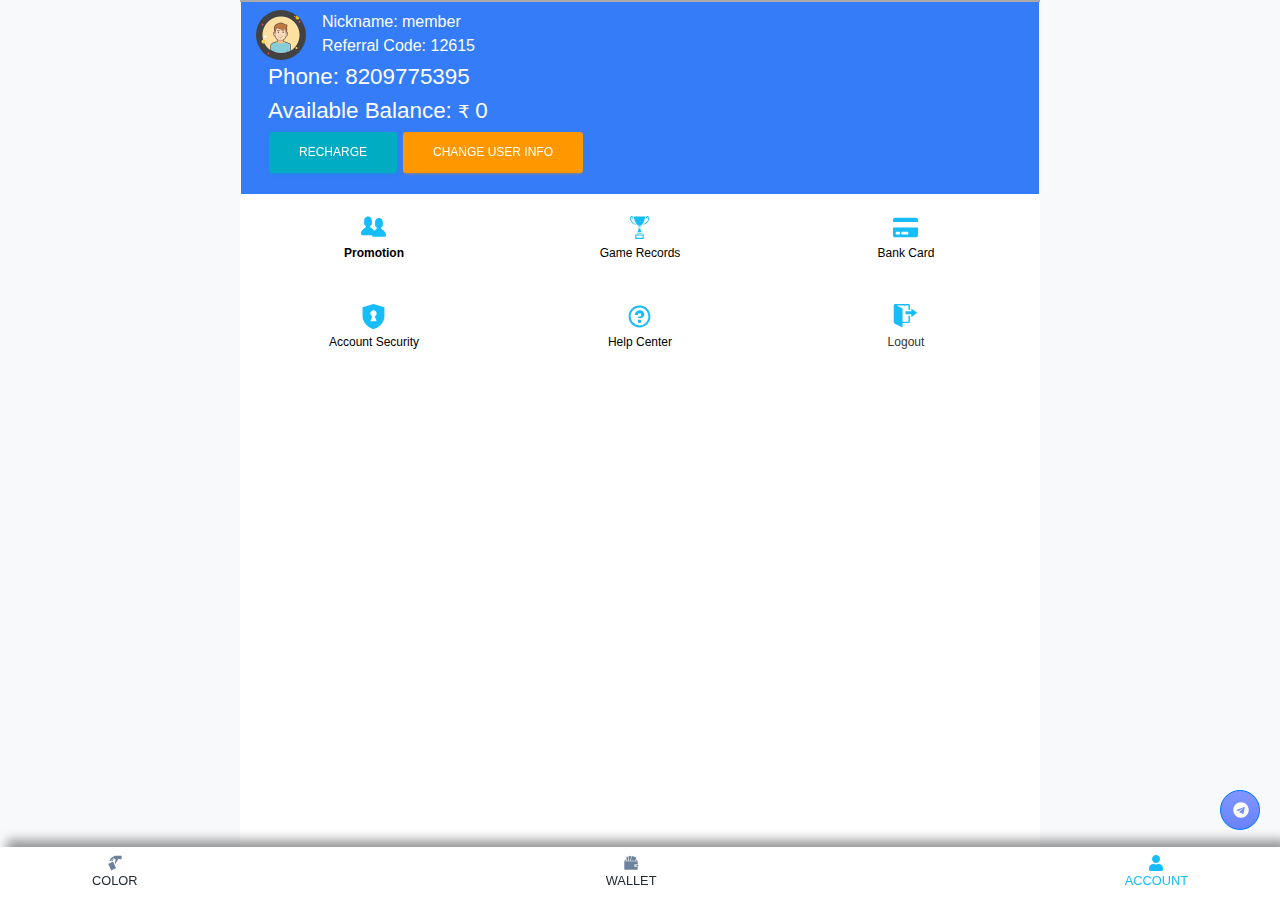
<file: account.html>
<!DOCTYPE html>
<html lang="en">

<head>
    <title>Google Clubs</title>
    <link href="css/style.css" rel="stylesheet">
    <link href="css/style2.css" rel="stylesheet">
    <link rel="stylesheet" href="https://maxcdn.bootstrapcdn.com/bootstrap/4.5.2/css/bootstrap.min.css">
    <script src="https://ajax.googleapis.com/ajax/libs/jquery/3.5.1/jquery.min.js"></script>
    <script src="https://cdnjs.cloudflare.com/ajax/libs/popper.js/1.16.0/umd/popper.min.js"></script>
    <script src="https://maxcdn.bootstrapcdn.com/bootstrap/4.5.2/js/bootstrap.min.js"></script>
    <style>
        /* Created by the element-resize-detector library. */
        .erd_scroll_detection_container>div::-webkit-scrollbar {
            display: none;
        }

        .erd_scroll_detection_container_animation_active {
            -webkit-animation-duration: 0.1s;
            animation-duration: 0.1s;
            -webkit-animation-name: erd_scroll_detection_container_animation;
            animation-name: erd_scroll_detection_container_animation;
        }

        @-webkit-keyframes erd_scroll_detection_container_animation {
            0% {
                opacity: 1;
            }

            50% {
                opacity: 0;
            }

            100% {
                opacity: 1;
            }
        }

        @keyframes erd_scroll_detection_container_animation {
            0% {
                opacity: 1;
            }

            50% {
                opacity: 0;
            }

            100% {
                opacity: 1;
            }
        }
    </style>
    <style data-jss="" data-meta="MuiTouchRipple">
        .MuiTouchRipple-root {
            top: 0;
            left: 0;
            right: 0;
            bottom: 0;
            z-index: 0;
            overflow: hidden;
            position: absolute;
            border-radius: inherit;
            pointer-events: none;
        }

        .MuiTouchRipple-ripple {
            opacity: 0;
            position: absolute;
        }

        .MuiTouchRipple-rippleVisible {
            opacity: 0.3;
            animation: MuiTouchRipple-keyframes-enter 550ms cubic-bezier(0.4, 0, 0.2, 1);
            transform: scale(1);
        }

        .MuiTouchRipple-ripplePulsate {
            animation-duration: 200ms;
        }

        .MuiTouchRipple-child {
            width: 100%;
            height: 100%;
            display: block;
            opacity: 1;
            border-radius: 50%;
            background-color: currentColor;
        }

        .MuiTouchRipple-childLeaving {
            opacity: 0;
            animation: MuiTouchRipple-keyframes-exit 550ms cubic-bezier(0.4, 0, 0.2, 1);
        }

        .MuiTouchRipple-childPulsate {
            top: 0;
            left: 0;
            position: absolute;
            animation: MuiTouchRipple-keyframes-pulsate 2500ms cubic-bezier(0.4, 0, 0.2, 1) 200ms infinite;
        }

        @-webkit-keyframes MuiTouchRipple-keyframes-enter {
            0% {
                opacity: 0.1;
                transform: scale(0);
            }

            100% {
                opacity: 0.3;
                transform: scale(1);
            }
        }

        @-webkit-keyframes MuiTouchRipple-keyframes-exit {
            0% {
                opacity: 1;
            }

            100% {
                opacity: 0;
            }
        }

        @-webkit-keyframes MuiTouchRipple-keyframes-pulsate {
            0% {
                transform: scale(1);
            }

            50% {
                transform: scale(0.92);
            }

            100% {
                transform: scale(1);
            }
        }
    </style>
    <style data-jss="" data-meta="MuiButtonBase">
        .MuiButtonBase-root {
            color: inherit;
            border: 0;
            cursor: pointer;
            margin: 0;
            display: inline-flex;
            outline: 0;
            padding: 0;
            position: relative;
            align-items: center;
            user-select: none;
            border-radius: 0;
            vertical-align: middle;
            -moz-appearance: none;
            justify-content: center;
            text-decoration: none;
            background-color: transparent;
            -webkit-appearance: none;
            -webkit-tap-highlight-color: transparent;
        }

        .MuiButtonBase-root::-moz-focus-inner {
            border-style: none;
        }

        .MuiButtonBase-root.Mui-disabled {
            cursor: default;
            pointer-events: none;
        }

        @media print {
            .MuiButtonBase-root {
                -webkit-print-color-adjust: exact;
            }
        }
    </style>
    <style data-jss="" data-meta="MuiButton">
        .MuiButton-root {
            color: rgba(0, 0, 0, 0.87);
            padding: 6px 16px;
            font-size: 0.875rem;
            min-width: 64px;
            box-sizing: border-box;
            transition: background-color 250ms cubic-bezier(0.4, 0, 0.2, 1) 0ms, box-shadow 250ms cubic-bezier(0.4, 0, 0.2, 1) 0ms, border 250ms cubic-bezier(0.4, 0, 0.2, 1) 0ms;
            font-family: "Roboto", "Helvetica", "Arial", sans-serif;
            font-weight: 500;
            line-height: 1.75;
            border-radius: 4px;
            letter-spacing: 0.02857em;
            text-transform: uppercase;
        }

        .MuiButton-root:hover {
            text-decoration: none;
            background-color: rgba(0, 0, 0, 0.04);
        }

        .MuiButton-root.Mui-disabled {
            color: rgba(0, 0, 0, 0.26);
        }

        @media (hover: none) {
            .MuiButton-root:hover {
                background-color: transparent;
            }
        }

        .MuiButton-root:hover.Mui-disabled {
            background-color: transparent;
        }

        .MuiButton-label {
            width: 100%;
            display: inherit;
            align-items: inherit;
            justify-content: inherit;
        }

        .MuiButton-text {
            padding: 6px 8px;
        }

        .MuiButton-textPrimary {
            color: #3f51b5;
        }

        .MuiButton-textPrimary:hover {
            background-color: rgba(63, 81, 181, 0.04);
        }

        @media (hover: none) {
            .MuiButton-textPrimary:hover {
                background-color: transparent;
            }
        }

        .MuiButton-textSecondary {
            color: #f50057;
        }

        .MuiButton-textSecondary:hover {
            background-color: rgba(245, 0, 87, 0.04);
        }

        @media (hover: none) {
            .MuiButton-textSecondary:hover {
                background-color: transparent;
            }
        }

        .MuiButton-outlined {
            border: 1px solid rgba(0, 0, 0, 0.23);
            padding: 5px 15px;
        }

        .MuiButton-outlined.Mui-disabled {
            border: 1px solid rgba(0, 0, 0, 0.12);
        }

        .MuiButton-outlinedPrimary {
            color: #3f51b5;
            border: 1px solid rgba(63, 81, 181, 0.5);
        }

        .MuiButton-outlinedPrimary:hover {
            border: 1px solid #3f51b5;
            background-color: rgba(63, 81, 181, 0.04);
        }

        @media (hover: none) {
            .MuiButton-outlinedPrimary:hover {
                background-color: transparent;
            }
        }

        .MuiButton-outlinedSecondary {
            color: #f50057;
            border: 1px solid rgba(245, 0, 87, 0.5);
        }

        .MuiButton-outlinedSecondary:hover {
            border: 1px solid #f50057;
            background-color: rgba(245, 0, 87, 0.04);
        }

        .MuiButton-outlinedSecondary.Mui-disabled {
            border: 1px solid rgba(0, 0, 0, 0.26);
        }

        @media (hover: none) {
            .MuiButton-outlinedSecondary:hover {
                background-color: transparent;
            }
        }

        .MuiButton-contained {
            color: rgba(0, 0, 0, 0.87);
            box-shadow: 0px 3px 1px -2px rgba(0, 0, 0, 0.2), 0px 2px 2px 0px rgba(0, 0, 0, 0.14), 0px 1px 5px 0px rgba(0, 0, 0, 0.12);
            background-color: #e0e0e0;
        }

        .MuiButton-contained:hover {
            box-shadow: 0px 2px 4px -1px rgba(0, 0, 0, 0.2), 0px 4px 5px 0px rgba(0, 0, 0, 0.14), 0px 1px 10px 0px rgba(0, 0, 0, 0.12);
            background-color: #d5d5d5;
        }

        .MuiButton-contained.Mui-focusVisible {
            box-shadow: 0px 3px 5px -1px rgba(0, 0, 0, 0.2), 0px 6px 10px 0px rgba(0, 0, 0, 0.14), 0px 1px 18px 0px rgba(0, 0, 0, 0.12);
        }

        .MuiButton-contained:active {
            box-shadow: 0px 5px 5px -3px rgba(0, 0, 0, 0.2), 0px 8px 10px 1px rgba(0, 0, 0, 0.14), 0px 3px 14px 2px rgba(0, 0, 0, 0.12);
        }

        .MuiButton-contained.Mui-disabled {
            color: rgba(0, 0, 0, 0.26);
            box-shadow: none;
            background-color: rgba(0, 0, 0, 0.12);
        }

        @media (hover: none) {
            .MuiButton-contained:hover {
                box-shadow: 0px 3px 1px -2px rgba(0, 0, 0, 0.2), 0px 2px 2px 0px rgba(0, 0, 0, 0.14), 0px 1px 5px 0px rgba(0, 0, 0, 0.12);
                background-color: #e0e0e0;
            }
        }

        .MuiButton-contained:hover.Mui-disabled {
            background-color: rgba(0, 0, 0, 0.12);
        }

        .MuiButton-containedPrimary {
            color: #fff;
            background-color: #3f51b5;
        }

        .MuiButton-containedPrimary:hover {
            background-color: #303f9f;
        }

        @media (hover: none) {
            .MuiButton-containedPrimary:hover {
                background-color: #3f51b5;
            }
        }

        .MuiButton-containedSecondary {
            color: #fff;
            background-color: #f50057;
        }

        .MuiButton-containedSecondary:hover {
            background-color: #c51162;
        }

        @media (hover: none) {
            .MuiButton-containedSecondary:hover {
                background-color: #f50057;
            }
        }

        .MuiButton-disableElevation {
            box-shadow: none;
        }

        .MuiButton-disableElevation:hover {
            box-shadow: none;
        }

        .MuiButton-disableElevation.Mui-focusVisible {
            box-shadow: none;
        }

        .MuiButton-disableElevation:active {
            box-shadow: none;
        }

        .MuiButton-disableElevation.Mui-disabled {
            box-shadow: none;
        }

        .MuiButton-colorInherit {
            color: inherit;
            border-color: currentColor;
        }

        .MuiButton-textSizeSmall {
            padding: 4px 5px;
            font-size: 0.8125rem;
        }

        .MuiButton-textSizeLarge {
            padding: 8px 11px;
            font-size: 0.9375rem;
        }

        .MuiButton-outlinedSizeSmall {
            padding: 3px 9px;
            font-size: 0.8125rem;
        }

        .MuiButton-outlinedSizeLarge {
            padding: 7px 21px;
            font-size: 0.9375rem;
        }

        .MuiButton-containedSizeSmall {
            padding: 4px 10px;
            font-size: 0.8125rem;
        }

        .MuiButton-containedSizeLarge {
            padding: 8px 22px;
            font-size: 0.9375rem;
        }

        .MuiButton-fullWidth {
            width: 100%;
        }

        .MuiButton-startIcon {
            display: inherit;
            margin-left: -4px;
            margin-right: 8px;
        }

        .MuiButton-startIcon.MuiButton-iconSizeSmall {
            margin-left: -2px;
        }

        .MuiButton-endIcon {
            display: inherit;
            margin-left: 8px;
            margin-right: -4px;
        }

        .MuiButton-endIcon.MuiButton-iconSizeSmall {
            margin-right: -2px;
        }

        .MuiButton-iconSizeSmall>*:first-child {
            font-size: 18px;
        }

        .MuiButton-iconSizeMedium>*:first-child {
            font-size: 20px;
        }

        .MuiButton-iconSizeLarge>*:first-child {
            font-size: 22px;
        }
    </style>
    <style data-jss="" data-meta="makeStyles">
        .jss292 {
            color: #FFF;
            border: none;
            cursor: pointer;
            margin: .3125rem 1px;
            padding: 12px 30px;
            position: relative;
            font-size: 12px;
            min-width: auto;
            min-height: auto;
            text-align: center;
            transition: box-shadow 0.2s cubic-bezier(0.4, 0, 1, 1), background-color 0.2s cubic-bezier(0.4, 0, 0.2, 1);
            font-weight: 400;
            line-height: 1.42857143;
            white-space: nowrap;
            will-change: box-shadow, transform;
            touch-action: manipulation;
            border-radius: 3px;
            letter-spacing: 0;
            text-transform: uppercase;
            vertical-align: middle;
            background-color: #999;
        }

        .jss292:hover,
        .jss292:focus {
            color: #FFF;
            box-shadow: 0 14px 26px -12px rgba(153, 153, 153, 0.42), 0 4px 23px 0px rgba(0, 0, 0, 0.12), 0 8px 10px -5px rgba(153, 153, 153, 0.2);
            background-color: #999;
        }

        .jss292 .fab,
        .jss292 .fas,
        .jss292 .far,
        .jss292 .fal,
        .jss292 .material-icons {
            top: 0;
            display: inline-block;
            position: relative;
            font-size: 1.1rem;
            margin-top: -1em;
            margin-right: 4px;
            margin-bottom: -1em;
            vertical-align: middle;
        }

        .jss292 svg {
            top: 0;
            width: 18px;
            height: 18px;
            display: inline-block;
            position: relative;
            margin-right: 4px;
            vertical-align: middle;
        }

        .jss292.jss320 .fab,
        .jss292.jss320 .fas,
        .jss292.jss320 .far,
        .jss292.jss320 .fal,
        .jss292.jss320 .material-icons {
            top: 0px;
            left: 0px;
            width: 100%;
            height: 100%;
            position: absolute;
            font-size: 20px;
            transform: none;
            margin-top: 0px;
            line-height: 41px;
        }

        .jss293 {
            width: 100%;
        }

        .jss294 {
            box-shadow: 0 2px 2px 0 rgba(156, 39, 176, 0.14), 0 3px 1px -2px rgba(156, 39, 176, 0.2), 0 1px 5px 0 rgba(156, 39, 176, 0.12);
            background-color: #9c27b0;
        }

        .jss294:hover,
        .jss294:focus {
            box-shadow: 0 14px 26px -12px rgba(156, 39, 176, 0.42), 0 4px 23px 0px rgba(0, 0, 0, 0.12), 0 8px 10px -5px rgba(156, 39, 176, 0.2);
            background-color: #9c27b0;
        }

        .jss295 {
            box-shadow: 0 2px 2px 0 rgba(0, 172, 193, 0.14), 0 3px 1px -2px rgba(0, 172, 193, 0.2), 0 1px 5px 0 rgba(0, 172, 193, 0.12);
            background-color: #00acc1;
        }

        .jss295:hover,
        .jss295:focus {
            box-shadow: 0 14px 26px -12px rgba(0, 172, 193, 0.42), 0 4px 23px 0px rgba(0, 0, 0, 0.12), 0 8px 10px -5px rgba(0, 172, 193, 0.2);
            background-color: #00acc1;
        }

        .jss296 {
            box-shadow: 0 2px 2px 0 rgba(76, 175, 80, 0.14), 0 3px 1px -2px rgba(76, 175, 80, 0.2), 0 1px 5px 0 rgba(76, 175, 80, 0.12);
            background-color: #4caf50;
        }

        .jss296:hover,
        .jss296:focus {
            box-shadow: 0 14px 26px -12px rgba(76, 175, 80, 0.42), 0 4px 23px 0px rgba(0, 0, 0, 0.12), 0 8px 10px -5px rgba(76, 175, 80, 0.2);
            background-color: #4caf50;
        }

        .jss297 {
            box-shadow: 0 2px 2px 0 rgba(255, 152, 0, 0.14), 0 3px 1px -2px rgba(255, 152, 0, 0.2), 0 1px 5px 0 rgba(255, 152, 0, 0.12);
            background-color: #ff9800;
        }

        .jss297:hover,
        .jss297:focus {
            box-shadow: 0 14px 26px -12px rgba(255, 152, 0, 0.42), 0 4px 23px 0px rgba(0, 0, 0, 0.12), 0 8px 10px -5px rgba(255, 152, 0, 0.2);
            background-color: #ff9800;
        }

        .jss298 {
            box-shadow: 0 2px 2px 0 rgba(244, 67, 54, 0.14), 0 3px 1px -2px rgba(244, 67, 54, 0.2), 0 1px 5px 0 rgba(244, 67, 54, 0.12);
            background-color: #f44336;
        }

        .jss298:hover,
        .jss298:focus {
            box-shadow: 0 14px 26px -12px rgba(244, 67, 54, 0.42), 0 4px 23px 0px rgba(0, 0, 0, 0.12), 0 8px 10px -5px rgba(244, 67, 54, 0.2);
            background-color: #f44336;
        }

        .jss299 {
            box-shadow: 0 2px 2px 0 rgba(233, 30, 99, 0.14), 0 3px 1px -2px rgba(233, 30, 99, 0.2), 0 1px 5px 0 rgba(233, 30, 99, 0.12);
            background-color: #e91e63;
        }

        .jss299:hover,
        .jss299:focus {
            box-shadow: 0 14px 26px -12px rgba(233, 30, 99, 0.42), 0 4px 23px 0px rgba(0, 0, 0, 0.12), 0 8px 10px -5px rgba(233, 30, 99, 0.2);
            background-color: #e91e63;
        }

        .jss300,
        .jss300:focus,
        .jss300:hover {
            color: #999;
            background-color: #FFF;
        }

        .jss301 {
            color: #FFF;
            box-shadow: 0 2px 2px 0 rgba(85, 172, 238, 0.14), 0 3px 1px -2px rgba(85, 172, 238, 0.2), 0 1px 5px 0 rgba(85, 172, 238, 0.12);
            background-color: #55acee;
        }

        .jss301:hover,
        .jss301:focus,
        .jss301:visited {
            color: #FFF;
            box-shadow: 0 14px 26px -12px rgba(85, 172, 238, 0.42), 0 4px 23px 0px rgba(0, 0, 0, 0.12), 0 8px 10px -5px rgba(85, 172, 238, 0.2);
            background-color: #55acee;
        }

        .jss302 {
            color: #FFF;
            box-shadow: 0 2px 2px 0 rgba(59, 89, 152, 0.14), 0 3px 1px -2px rgba(59, 89, 152, 0.2), 0 1px 5px 0 rgba(59, 89, 152, 0.12);
            background-color: #3b5998;
        }

        .jss302:hover,
        .jss302:focus {
            color: #FFF;
            box-shadow: 0 14px 26px -12px rgba(59, 89, 152, 0.42), 0 4px 23px 0px rgba(0, 0, 0, 0.12), 0 8px 10px -5px rgba(59, 89, 152, 0.2);
            background-color: #3b5998;
        }

        .jss303 {
            color: #FFF;
            box-shadow: 0 2px 2px 0 rgba(221, 75, 57, 0.14), 0 3px 1px -2px rgba(221, 75, 57, 0.2), 0 1px 5px 0 rgba(221, 75, 57, 0.12);
            background-color: #dd4b39;
        }

        .jss303:hover,
        .jss303:focus {
            color: #FFF;
            box-shadow: 0 14px 26px -12px rgba(221, 75, 57, 0.42), 0 4px 23px 0px rgba(0, 0, 0, 0.12), 0 8px 10px -5px rgba(221, 75, 57, 0.2);
            background-color: #dd4b39;
        }

        .jss304 {
            color: #FFF;
            box-shadow: 0 2px 2px 0 rgba(9, 118, 180, 0.14), 0 3px 1px -2px rgba(9, 118, 180, 0.2), 0 1px 5px 0 rgba(9, 118, 180, 0.12);
            background-color: #0976b4;
        }

        .jss304:hover,
        .jss304:focus {
            color: #FFF;
            box-shadow: 0 14px 26px -12px rgba(9, 118, 180, 0.42), 0 4px 23px 0px rgba(0, 0, 0, 0.12), 0 8px 10px -5px rgba(9, 118, 180, 0.2);
            background-color: #0976b4;
        }

        .jss305 {
            color: #FFF;
            box-shadow: 0 2px 2px 0 rgba(204, 33, 39, 0.14), 0 3px 1px -2px rgba(204, 33, 39, 0.2), 0 1px 5px 0 rgba(204, 33, 39, 0.12);
            background-color: #cc2127;
        }

        .jss305:hover,
        .jss305:focus {
            color: #FFF;
            box-shadow: 0 14px 26px -12px rgba(204, 33, 39, 0.42), 0 4px 23px 0px rgba(0, 0, 0, 0.12), 0 8px 10px -5px rgba(204, 33, 39, 0.2);
            background-color: #cc2127;
        }

        .jss306 {
            color: #FFF;
            box-shadow: 0 2px 2px 0 rgba(229, 45, 39, 0.14), 0 3px 1px -2px rgba(229, 45, 39, 0.2), 0 1px 5px 0 rgba(229, 45, 39, 0.12);
            background-color: #e52d27;
        }

        .jss306:hover,
        .jss306:focus {
            color: #FFF;
            box-shadow: 0 14px 26px -12px rgba(229, 45, 39, 0.42), 0 4px 23px 0px rgba(0, 0, 0, 0.12), 0 8px 10px -5px rgba(229, 45, 39, 0.2);
            background-color: #e52d27;
        }

        .jss307 {
            color: #FFF;
            box-shadow: 0 2px 2px 0 rgba(53, 70, 92, 0.14), 0 3px 1px -2px rgba(53, 70, 92, 0.2), 0 1px 5px 0 rgba(53, 70, 92, 0.12);
            background-color: #35465c;
        }

        .jss307:hover,
        .jss307:focus {
            color: #FFF;
            box-shadow: 0 14px 26px -12px rgba(53, 70, 92, 0.42), 0 4px 23px 0px rgba(0, 0, 0, 0.12), 0 8px 10px -5px rgba(53, 70, 92, 0.2);
            background-color: #35465c;
        }

        .jss308 {
            color: #FFF;
            box-shadow: 0 2px 2px 0 rgba(85, 85, 85, 0.14), 0 3px 1px -2px rgba(85, 85, 85, 0.2), 0 1px 5px 0 rgba(85, 85, 85, 0.12);
            background-color: #333;
        }

        .jss308:hover,
        .jss308:focus {
            color: #FFF;
            box-shadow: 0 14px 26px -12px rgba(85, 85, 85, 0.42), 0 4px 23px 0px rgba(0, 0, 0, 0.12), 0 8px 10px -5px rgba(85, 85, 85, 0.2);
            background-color: #333;
        }

        .jss309 {
            color: #FFF;
            box-shadow: 0 2px 2px 0 rgba(23, 105, 255, 0.14), 0 3px 1px -2px rgba(23, 105, 255, 0.2), 0 1px 5px 0 rgba(23, 105, 255, 0.12);
            background-color: #1769ff;
        }

        .jss309:hover,
        .jss309:focus {
            color: #FFF;
            box-shadow: 0 14px 26px -12px rgba(23, 105, 255, 0.42), 0 4px 23px 0px rgba(0, 0, 0, 0.12), 0 8px 10px -5px rgba(23, 105, 255, 0.2);
            background-color: #1769ff;
        }

        .jss310 {
            color: #FFF;
            box-shadow: 0 2px 2px 0 rgba(234, 76, 137, 0.14), 0 3px 1px -2px rgba(234, 76, 137, 0.2), 0 1px 5px 0 rgba(234, 76, 137, 0.12);
            background-color: #ea4c89;
        }

        .jss310:hover,
        .jss310:focus {
            color: #FFF;
            box-shadow: 0 14px 26px -12px rgba(234, 76, 137, 0.42), 0 4px 23px 0px rgba(0, 0, 0, 0.12), 0 8px 10px -5px rgba(234, 76, 137, 0.2);
            background-color: #ea4c89;
        }

        .jss311 {
            color: #FFF;
            box-shadow: 0 2px 2px 0 rgba(255, 69, 0, 0.14), 0 3px 1px -2px rgba(255, 69, 0, 0.2), 0 1px 5px 0 rgba(255, 69, 0, 0.12);
            background-color: #ff4500;
        }

        .jss311:hover,
        .jss311:focus {
            color: #FFF;
            box-shadow: 0 14px 26px -12px rgba(255, 69, 0, 0.42), 0 4px 23px 0px rgba(0, 0, 0, 0.12), 0 8px 10px -5px rgba(255, 69, 0, 0.2);
            background-color: #ff4500;
        }

        .jss312,
        .jss312:focus,
        .jss312:hover {
            color: #FFF;
            background: transparent;
            box-shadow: none;
        }

        .jss312.jss311,
        .jss312.jss311:focus,
        .jss312.jss311:hover,
        .jss312.jss311:visited {
            color: #ff4500;
        }

        .jss312.jss310,
        .jss312.jss310:focus,
        .jss312.jss310:hover,
        .jss312.jss310:visited {
            color: #ea4c89;
        }

        .jss312.jss309,
        .jss312.jss309:focus,
        .jss312.jss309:hover,
        .jss312.jss309:visited {
            color: #1769ff;
        }

        .jss312.jss308,
        .jss312.jss308:focus,
        .jss312.jss308:hover,
        .jss312.jss308:visited {
            color: #333;
        }

        .jss312.jss307,
        .jss312.jss307:focus,
        .jss312.jss307:hover,
        .jss312.jss307:visited {
            color: #35465c;
        }

        .jss312.jss306,
        .jss312.jss306:focus,
        .jss312.jss306:hover,
        .jss312.jss306:visited {
            color: #e52d27;
        }

        .jss312.jss305,
        .jss312.jss305:focus,
        .jss312.jss305:hover,
        .jss312.jss305:visited {
            color: #cc2127;
        }

        .jss312.jss304,
        .jss312.jss304:focus,
        .jss312.jss304:hover,
        .jss312.jss304:visited {
            color: #0976b4;
        }

        .jss312.jss303,
        .jss312.jss303:focus,
        .jss312.jss303:hover,
        .jss312.jss303:visited {
            color: #dd4b39;
        }

        .jss312.jss302,
        .jss312.jss302:focus,
        .jss312.jss302:hover,
        .jss312.jss302:visited {
            color: #3b5998;
        }

        .jss312.jss301,
        .jss312.jss301:focus,
        .jss312.jss301:hover,
        .jss312.jss301:visited {
            color: #55acee;
        }

        .jss312.jss298,
        .jss312.jss298:focus,
        .jss312.jss298:hover,
        .jss312.jss298:visited {
            color: #f44336;
        }

        .jss312.jss299,
        .jss312.jss299:focus,
        .jss312.jss299:hover,
        .jss312.jss299:visited {
            color: #e91e63;
        }

        .jss312.jss297,
        .jss312.jss297:focus,
        .jss312.jss297:hover,
        .jss312.jss297:visited {
            color: #ff9800;
        }

        .jss312.jss296,
        .jss312.jss296:focus,
        .jss312.jss296:hover,
        .jss312.jss296:visited {
            color: #4caf50;
        }

        .jss312.jss295,
        .jss312.jss295:focus,
        .jss312.jss295:hover,
        .jss312.jss295:visited {
            color: #00acc1;
        }

        .jss312.jss294,
        .jss312.jss294:focus,
        .jss312.jss294:hover,
        .jss312.jss294:visited {
            color: #9c27b0;
        }

        .jss313,
        .jss313:focus,
        .jss313:hover {
            color: inherit;
            background: transparent;
            box-shadow: none;
        }

        .jss314 {
            opacity: 0.65;
            pointer-events: none;
        }

        .jss315 {
            padding: 1.125rem 2.25rem;
            font-size: 0.875rem;
            line-height: 1.333333;
            border-radius: 0.2rem;
        }

        .jss315.jss320 .fab,
        .jss315.jss320 .fas,
        .jss315.jss320 .far,
        .jss315.jss320 .fal,
        .jss315.jss320 svg,
        .jss315.jss320 .material-icons {
            margin-top: -4px;
        }

        .jss316 {
            padding: 0.40625rem 1.25rem;
            font-size: 0.6875rem;
            line-height: 1.5;
            border-radius: 0.2rem;
        }

        .jss316.jss320 .fab,
        .jss316.jss320 .fas,
        .jss316.jss320 .far,
        .jss316.jss320 .fal,
        .jss316.jss320 svg,
        .jss316.jss320 .material-icons {
            margin-top: 1px;
        }

        .jss317 {
            border-radius: 30px;
        }

        .jss318 {
            width: 100% !important;
        }

        .jss319,
        .jss319:hover,
        .jss319:focus {
            color: #999;
            box-shadow: none;
            background-color: transparent;
        }

        .jss320 {
            width: 41px;
            height: 41px;
            font-size: 20px;
            min-width: 41px;
            padding-left: 12px;
            padding-right: 12px;
        }

        .jss320 .fab,
        .jss320 .fas,
        .jss320 .far,
        .jss320 .fal,
        .jss320 svg,
        .jss320 .material-icons {
            margin-right: 0px;
        }

        .jss320.jss315 {
            width: 57px;
            height: 57px;
            min-width: 57px;
            line-height: 56px;
        }

        .jss320.jss316 {
            width: 30px;
            height: 30px;
            min-width: 30px;
        }

        .jss320.jss316 .fab,
        .jss320.jss316 .fas,
        .jss320.jss316 .far,
        .jss320.jss316 .fal,
        .jss320.jss316 .material-icons {
            font-size: 17px;
            line-height: 29px;
        }

        .jss320.jss316 svg {
            width: 17px;
            height: 17px;
        }

        .jss320.jss315 .fab,
        .jss320.jss315 .fas,
        .jss320.jss315 .far,
        .jss320.jss315 .fal,
        .jss320.jss315 .material-icons {
            font-size: 32px;
            line-height: 56px;
        }

        .jss320.jss315 svg {
            width: 32px;
            height: 32px;
        }
    </style>
    <style data-jss="" data-meta="MuiSnackbar">
        .MuiSnackbar-root {
            left: 8px;
            right: 8px;
            display: flex;
            z-index: 1400;
            position: fixed;
            align-items: center;
            justify-content: center;
        }

        .MuiSnackbar-anchorOriginTopCenter {
            top: 8px;
        }

        @media (min-width:600px) {
            .MuiSnackbar-anchorOriginTopCenter {
                top: 24px;
                left: 50%;
                right: auto;
                transform: translateX(-50%);
            }
        }

        .MuiSnackbar-anchorOriginBottomCenter {
            bottom: 8px;
        }

        @media (min-width:600px) {
            .MuiSnackbar-anchorOriginBottomCenter {
                left: 50%;
                right: auto;
                bottom: 24px;
                transform: translateX(-50%);
            }
        }

        .MuiSnackbar-anchorOriginTopRight {
            top: 8px;
            justify-content: flex-end;
        }

        @media (min-width:600px) {
            .MuiSnackbar-anchorOriginTopRight {
                top: 24px;
                left: auto;
                right: 24px;
            }
        }

        .MuiSnackbar-anchorOriginBottomRight {
            bottom: 8px;
            justify-content: flex-end;
        }

        @media (min-width:600px) {
            .MuiSnackbar-anchorOriginBottomRight {
                left: auto;
                right: 24px;
                bottom: 24px;
            }
        }

        .MuiSnackbar-anchorOriginTopLeft {
            top: 8px;
            justify-content: flex-start;
        }

        @media (min-width:600px) {
            .MuiSnackbar-anchorOriginTopLeft {
                top: 24px;
                left: 24px;
                right: auto;
            }
        }

        .MuiSnackbar-anchorOriginBottomLeft {
            bottom: 8px;
            justify-content: flex-start;
        }

        @media (min-width:600px) {
            .MuiSnackbar-anchorOriginBottomLeft {
                left: 24px;
                right: auto;
                bottom: 24px;
            }
        }
    </style>
    <style data-jss="" data-meta="makeStyles">
        .jss1 {
            color: #555555;
            padding: 20px 15px;
            position: relative;
            flex-wrap: unset;
            font-size: 14px;
            box-shadow: 0 12px 20px -10px rgba(255, 255, 255, 0.28), 0 4px 20px 0px rgba(0, 0, 0, 0.12), 0 7px 8px -5px rgba(255, 255, 255, 0.2);
            font-family: "Roboto", "Helvetica", "Arial", sans-serif;
            font-weight: 300;
            line-height: 20px;
            border-radius: 3px;
            margin-bottom: 20px;
            background-color: white;
        }

        .jss2 {
            top: 20px;
        }

        .jss3 {
            top: 40px;
        }

        .jss4 {
            color: #FFF;
            box-shadow: 0 4px 20px 0 rgba(0, 0, 0, .14), 0 7px 10px -5px rgba(0, 172, 193, .4);
            background-color: #00d3ee;
        }

        .jss5 {
            color: #FFF;
            box-shadow: 0 4px 20px 0 rgba(0, 0, 0, .14), 0 7px 10px -5px rgba(76, 175, 80, .4);
            background-color: #5cb860;
        }

        .jss6 {
            color: #FFF;
            box-shadow: 0 4px 20px 0 rgba(0, 0, 0, .14), 0 7px 10px -5px rgba(255, 152, 0, .4);
            background-color: #ffa21a;
        }

        .jss7 {
            color: #FFF;
            box-shadow: 0 4px 20px 0 rgba(0, 0, 0, .14), 0 7px 10px -5px rgba(244, 67, 54, .4);
            background-color: #f55a4e;
        }

        .jss8 {
            color: #FFF;
            box-shadow: 0 4px 20px 0 rgba(0, 0, 0, .14), 0 7px 10px -5px rgba(156, 39, 176, .4);
            background-color: #af2cc5;
        }

        .jss9 {
            color: #FFF;
            box-shadow: 0 4px 20px 0 rgba(0, 0, 0, .14), 0 7px 10px -5px rgba(233, 30, 99, .4);
            background-color: #eb3573;
        }

        .jss10 {
            display: block;
            padding: 0;
            max-width: 89%;
        }

        .jss11 {
            width: 11px;
            height: 11px;
        }

        .jss12 {
            width: 24px;
            height: 24px;
            padding: 0;
        }

        .jss13 {
            left: 15px;
            width: 38px;
            height: 38px;
            display: block;
            padding: 9px;
            position: absolute;
            font-size: 20px;
            max-width: 38px;
            box-shadow: 0 10px 30px -12px rgba(0, 0, 0, 0.42), 0 4px 25px 0px rgba(0, 0, 0, 0.12), 0 8px 10px -5px rgba(0, 0, 0, 0.2);
            margin-top: -39px;
            border-radius: 50%;
            background-color: #FFF;
        }

        .jss14 {
            color: #5cb860;
        }

        .jss15 {
            color: #5cb860;
        }

        .jss16 {
            color: #ffa21a;
        }

        .jss17 {
            color: #f55a4e;
        }

        .jss18 {
            color: #af2cc5;
        }

        .jss19 {
            color: #eb3573;
        }

        .jss20 {
            display: block;
            padding-left: 50px;
        }
    </style>
</head>

<body data-new-gr-c-s-check-loaded="14.1012.0" data-gr-ext-installed="" class="" style=""><noscript>You need to enable
        JavaScript to run this app.</noscript>




    <!-- The Modal -->
    <div class="modal" id="myModalChangeUSer">
        <div class="modal-dialog">
            <div class="modal-content">

                <!-- Modal Header -->
                <div class="modal-header">
                    <h4 class="modal-title">Change User Info</h4>
                    <button type="button" class="close" data-dismiss="modal">&times;</button>
                </div>

                <!-- Modal body -->
                <div class="modal-body">
                    <div class="container" style="text-align: center;">
                        <div>
                            <img src="img/user.png" alt="" style="height: 200px;width: 200px;border: 1px dashed;">
                            <div> <button class="btn btn-success" style="    width: 150px;border-radius: 20px;margin-top: 2%;">Avatar</button>
                            </div>
                        </div>


                    </div>
                    <div class="form-group">
                        <input type="text" class="form-control" id="usr" value="member" style="margin-top: 2%;">
                      </div>
                </div>

                <!-- Modal footer -->
                <div class="modal-footer">
                    <button type="button" class="btn btn-danger" data-dismiss="modal" style="background: #9C27B0; border-color: #9C27B0;">OK</button>
                    <button type="button" class="btn btn-danger" data-dismiss="modal" style="background: #999999; border-color: #999999;">Close</button>
                </div>

            </div>
        </div>
    </div>




    <div id="root">
        <main class="cr-app bg-light" style="position: relative;">
            <div class="cr-content container-fluid"><a href="https://t.me/googleclubsin"
                    class="btn btn-primary telegram"><svg stroke="currentColor" fill="currentColor" stroke-width="0"
                        viewBox="0 0 496 512" height="1em" width="1em" xmlns="http://www.w3.org/2000/svg">
                        <path
                            d="M248 8C111 8 0 119 0 256s111 248 248 248 248-111 248-248S385 8 248 8zm121.8 169.9l-40.7 191.8c-3 13.6-11.1 16.9-22.4 10.5l-62-45.7-29.9 28.8c-3.3 3.3-6.1 6.1-12.5 6.1l4.4-63.1 114.9-103.8c5-4.4-1.1-6.9-7.7-2.5l-142 89.4-61.2-19.1c-13.3-4.2-13.6-13.3 2.8-19.7l239.1-92.2c11.1-4 20.8 2.7 17.2 19.5z">
                        </path>
                    </svg> </a>
                <div class="cr-page px-3 MyPage AccountPage">
                    <div class="cr-page__header"></div>
                    <div class="next-header row">
                        <div class="col-md-12 col-lg-12 col-xl-12">
                            <div class="mt-2">
                                <div class="mr-3"
                                    style="float: left; overflow: hidden; width: 50px; height: 50px; border-radius: 50px; background-color: rgb(66, 66, 66);">
                                    <img src="img/user.png">
                                </div><span class="mt-2" style="font-weight: 200;">Nickname: member</span><br><span
                                    style="font-weight: 200;">Referral Code: 12615</span>
                            </div>
                            <div style="clear: both; padding: 0px 12px; font-size: 1.4rem;">Phone: 8209775395</div>
                            <div style="padding: 0px 12px; font-size: 1.4rem;">Available Balance: <small>₹</small> 0
                            </div>
                            <div style="padding: 0px 12px;"><button
                                    class="MuiButtonBase-root MuiButton-root MuiButton-text jss292 jss295" tabindex="0"
                                    type="button"><a href="wallet.html" style="color: white;text-decoration: none;"><span class="MuiButton-label">Recharge</span></a><span
                                        class="MuiTouchRipple-root"></span></button>&nbsp;<button
                                    class="MuiButtonBase-root MuiButton-root MuiButton-text jss292 jss297" tabindex="0"
                                    type="button"><span class="MuiButton-label" data-toggle="modal"
                                        data-target="#myModalChangeUSer">Change User Info</span><span
                                        class="MuiTouchRipple-root"></span></button></div>
                        </div>
                    </div>
                    <div class="row"></div>
                    <div class="row">
                        <div class="account-item col-4 col-md-4 col-lg-4 col-xl-4"><svg stroke="currentColor"
                                fill="currentColor" stroke-width="0" viewBox="0 0 16 16" height="1em" width="1em"
                                xmlns="http://www.w3.org/2000/svg">
                                <path fill-rule="evenodd"
                                    d="M16 12.999c0 .439-.45 1-1 1H7.995c-.539 0-.994-.447-.995-.999H1c-.54 0-1-.561-1-1 0-2.634 3-4 3-4s.229-.409 0-1c-.841-.621-1.058-.59-1-3 .058-2.419 1.367-3 2.5-3s2.442.58 2.5 3c.058 2.41-.159 2.379-1 3-.229.59 0 1 0 1s1.549.711 2.42 2.088C9.196 9.369 10 8.999 10 8.999s.229-.409 0-1c-.841-.62-1.058-.59-1-3 .058-2.419 1.367-3 2.5-3s2.437.581 2.495 3c.059 2.41-.158 2.38-1 3-.229.59 0 1 0 1s3.005 1.366 3.005 4z">
                                </path>
                            </svg><br><a href="promotion.html" style="color: black; text-decoration: none;"><span><b>Promotion</b></span></a></div>
                        <div class="account-item col-4 col-md-4 col-lg-4 col-xl-4"><svg stroke="currentColor"
                                fill="currentColor" stroke-width="0" viewBox="0 0 512 512" height="1em" width="1em"
                                xmlns="http://www.w3.org/2000/svg">
                                <path
                                    d="M98.398 21.146a17.092 17.092 0 0 0-4.636.521c-20.49 5.262-33.163 20.63-36.116 38.649-2.952 18.019 2.168 38.346 12.676 58.193 20.695 39.086 63.262 77.08 117.852 85.85-5.61-6.72-11.05-14.246-16.274-22.375-39.008-12.57-70.021-42.344-85.67-71.899-9.206-17.387-12.846-34.491-10.82-46.857C77.437 50.862 83.482 42.89 98.238 39.1c.065-.017.068-.034.092-.053-.065-.143.105-.08 0 0 .022.049.061.11.176.217.527.493 1.689 2.24 2.207 5.14 1.036 5.804-.413 15.593-8.135 25.68l14.293 10.942c10.418-13.61 13.65-28.086 11.56-39.785-1.044-5.85-3.396-11.165-7.628-15.124-3.174-2.969-7.747-4.868-12.405-4.972zm315.204 0c-4.658.104-9.23 2.003-12.405 4.972-4.232 3.96-6.584 9.274-7.629 15.124-2.089 11.699 1.143 26.174 11.56 39.785l14.294-10.942c-7.722-10.087-9.171-19.876-8.135-25.68.518-2.9 1.68-4.647 2.207-5.14a.695.695 0 0 0 .176-.217c-.105-.08.065-.143 0 0 .024.019.027.036.092.053 14.756 3.79 20.801 11.76 22.828 24.127 2.026 12.366-1.614 29.47-10.82 46.857-15.649 29.555-46.662 59.33-85.67 71.899-5.223 8.129-10.665 15.655-16.274 22.375 54.59-8.77 97.157-46.764 117.852-85.85 10.508-19.847 15.628-40.174 12.676-58.193-2.953-18.02-15.626-33.387-36.116-38.649a17.092 17.092 0 0 0-4.636-.521zm-276.166 7.713c2.146 36.533 16.76 83.07 36.537 120.824 10.707 20.442 22.876 38.334 34.761 50.685C220.62 212.72 232 218.858 240 218.858h32c8 0 19.38-6.138 31.266-18.49 11.885-12.351 24.054-30.243 34.761-50.685 19.777-37.755 34.39-84.29 36.537-120.824H137.436zm95.564 208v16h46v-16h-46zm6.445 34c-2.458 25.967-12.796 57.873-24.437 76h81.984c-11.64-18.127-21.979-50.033-24.437-76h-33.11zm-38.445 94v14h110v-14H201zm-32 32v94h174v-94H169zm23 23h128v48H192v-48z">
                                </path>
                            </svg><br><a href="game-records.html" style="color: black; text-decoration: none;"><span>Game Records</span></a></div>
                        <div class="account-item col-4 col-md-4 col-lg-4 col-xl-4"><svg stroke="currentColor"
                                fill="currentColor" stroke-width="0" viewBox="0 0 576 512" height="1em" width="1em"
                                xmlns="http://www.w3.org/2000/svg">
                                <path
                                    d="M0 432c0 26.5 21.5 48 48 48h480c26.5 0 48-21.5 48-48V256H0v176zm192-68c0-6.6 5.4-12 12-12h136c6.6 0 12 5.4 12 12v40c0 6.6-5.4 12-12 12H204c-6.6 0-12-5.4-12-12v-40zm-128 0c0-6.6 5.4-12 12-12h72c6.6 0 12 5.4 12 12v40c0 6.6-5.4 12-12 12H76c-6.6 0-12-5.4-12-12v-40zM576 80v48H0V80c0-26.5 21.5-48 48-48h480c26.5 0 48 21.5 48 48z">
                                </path>
                            </svg><br><a href="bank.html" style="color: black; text-decoration: none;"><span>Bank Card</span></a></div>
                    </div>
                    <div class="row">
                        <div class="account-item col-4 col-md-4 col-lg-4 col-xl-4"><svg stroke="currentColor"
                                fill="currentColor" stroke-width="0" viewBox="0 0 14 16" height="1em" width="1em"
                                xmlns="http://www.w3.org/2000/svg">
                                <path fill-rule="evenodd"
                                    d="M7 0L0 2v6.02C0 12.69 5.31 16 7 16c1.69 0 7-3.31 7-7.98V2L7 0zM5 11l1.14-2.8a.568.568 0 0 0-.25-.59C5.33 7.25 5 6.66 5 6c0-1.09.89-2 1.98-2C8.06 4 9 4.91 9 6c0 .66-.33 1.25-.89 1.61-.19.13-.3.36-.25.59L9 11H5z">
                                </path>
                            </svg><br><a href="security.html" style="color: black; text-decoration: none;"><span>Account Security</span></a></div>
                        <div class="account-item col-4 col-md-4 col-lg-4 col-xl-4"><svg stroke="currentColor"
                                fill="currentColor" stroke-width="0" viewBox="0 0 14 16" height="1em" width="1em"
                                xmlns="http://www.w3.org/2000/svg">
                                <path fill-rule="evenodd"
                                    d="M6 10h2v2H6v-2zm4-3.5C10 8.64 8 9 8 9H6c0-.55.45-1 1-1h.5c.28 0 .5-.22.5-.5v-1c0-.28-.22-.5-.5-.5h-1c-.28 0-.5.22-.5.5V7H4c0-1.5 1.5-3 3-3s3 1 3 2.5zM7 2.3c3.14 0 5.7 2.56 5.7 5.7s-2.56 5.7-5.7 5.7A5.71 5.71 0 0 1 1.3 8c0-3.14 2.56-5.7 5.7-5.7zM7 1C3.14 1 0 4.14 0 8s3.14 7 7 7 7-3.14 7-7-3.14-7-7-7z">
                                </path>
                            </svg><br><a href="support.html" style="color: black; text-decoration: none;"><span>Help Center</span></a></div>
                        <div class="account-item col-4 col-md-4 col-lg-4 col-xl-4"><svg stroke="currentColor"
                                fill="currentColor" stroke-width="0" viewBox="0 0 16 17" height="1em" width="1em"
                                xmlns="http://www.w3.org/2000/svg">
                                <path fill-rule="evenodd"
                                    d="M12 9V7H8V5h4V3l4 3-4 3zm-2 3H6V3L2 1h8v3h1V1c0-.55-.45-1-1-1H1C.45 0 0 .45 0 1v11.38c0 .39.22.73.55.91L6 16.01V13h4c.55 0 1-.45 1-1V8h-1v4z">
                                </path>
                                <!-- Logout Button -->
                            </svg><br><span>Logout</span></div>
                    </div>
                    <div class="row">
                        <div style="height: 100px;"></div>
                    </div>
                </div>
                <nav class="footer navbar">
                    <ul class="navbar-nav">
                        <li class="cr-footer__nav-item nav-item"><a class="text-uppercase nav-link" id="navItem-Color-0"
                                href="index.html"><svg stroke="currentColor" fill="currentColor" stroke-width="0"
                                    viewBox="0 0 512 512" class="cr-footer__nav-item-icon" height="1em" width="1em"
                                    xmlns="http://www.w3.org/2000/svg">
                                    <path
                                        d="M272.824 24.318c-14.929.312-25.66 3.246-32.767 8.446L142.898 84.91l-54.105 73.514C77.42 175.98 85.517 210 121.111 188.197l38.9-51.351c49.476-42.711 150.485-23.032 102.587 62.591-23.53 49.582-12.457 73.79 17.76 83.95l13.812-46.381c23.949-53.825 68.502-63.51 66.684-106.904l107.302 7.724-.865-112.045-194.467-1.463zm-54.09 103.338c-17.41-.3-34.486 6.898-46.92 17.375l-39.044 51.33c10.713 8.506 21.413 3.96 32.125-6.363 12.626 6.394 22.365-3.522 30.365-23.297 3.317-13.489 8.21-23.037 23.474-39.045zm-32.617 88.324a13.49 13.49 0 0 0-5.232 1.235L51.72 276.725c-6.784 3.13-9.763 11.202-6.633 17.992l85.27 185.08c3.131 6.783 11.204 9.779 18 6.635l129.15-59.504c6.796-3.137 9.776-11.198 6.646-18L198.871 223.86c-2.344-5.097-7.474-8.043-12.754-7.88z">
                                    </path>
                                </svg><span class="">Color</span></a></li>
                        <li class="cr-footer__nav-item nav-item"><a class="text-uppercase nav-link"
                                id="navItem-Wallet-1" href="wallet.html"><svg stroke="currentColor" fill="currentColor"
                                    stroke-width="0" viewBox="0 0 512 512" class="cr-footer__nav-item-icon" height="1em"
                                    width="1em" xmlns="http://www.w3.org/2000/svg">
                                    <path
                                        d="M200.4 27.39L180.9 183h42.8l49.1-146.57-72.4-9.04zm91.7 8L242.7 183l149.7.1 34.3-102.61-134.6-45.1zM180 46.03l-71.9 7.84L122.2 183h40.7L180 46.03zM64 153c-11.5 0-19.18 8.8-21.27 17.2-1.04 4.2-.45 7.6.73 9.5 1.17 1.8 2.79 3.3 8.54 3.3h52.1l-3.3-30H64zm357.4 0l-10 30h47.5c-2.6-5-3.7-10.3-3-15.6.7-5.2 2.7-9.9 5.3-14.4h-39.8zM41 201v246.9c0 5.1 2.79 11.1 7.37 15.7C52.96 468.2 59 471 64 471l384 .1c5 0 11-2.8 15.6-7.4 4.6-4.6 7.4-10.6 7.4-15.7v-71h-87c-44 0-44-82 0-82h87v-93.9L41 201zm343 112c-20 0-20 46 0 46h22.3c-9-3.8-15.3-12.7-15.3-23s6.3-19.2 15.3-23H384zm41.7 0c9 3.8 15.3 12.7 15.3 23s-6.3 19.2-15.3 23H487v-46h-61.3zm-9.7 16c-4 0-7 3-7 7s3 7 7 7 7-3 7-7-3-7-7-7z">
                                    </path>
                                </svg><span class="">Wallet</span></a></li>
                        <li class="cr-footer__nav-item nav-item"><a class="text-uppercase nav-link active"
                                id="navItem-Account-2" href="account.html" aria-current="page"><svg stroke="currentColor"
                                    fill="currentColor" stroke-width="0" viewBox="0 0 448 512"
                                    class="cr-footer__nav-item-icon" height="1em" width="1em"
                                    xmlns="http://www.w3.org/2000/svg">
                                    <path
                                        d="M224 256c70.7 0 128-57.3 128-128S294.7 0 224 0 96 57.3 96 128s57.3 128 128 128zm89.6 32h-16.7c-22.2 10.2-46.9 16-72.9 16s-50.6-5.8-72.9-16h-16.7C60.2 288 0 348.2 0 422.4V464c0 26.5 21.5 48 48 48h352c26.5 0 48-21.5 48-48v-41.6c0-74.2-60.2-134.4-134.4-134.4z">
                                    </path>
                                </svg><span class="">Account</span></a></li>
                    </ul>
                </nav>
            </div>
            <div class="erd_scroll_detection_container erd_scroll_detection_container_animation_active"
                style="visibility: hidden; display: inline; width: 0px; height: 0px; z-index: -1; overflow: hidden; margin: 0px; padding: 0px;">
                <div dir="ltr" class="erd_scroll_detection_container"
                    style="position: absolute; flex: 0 0 auto; overflow: hidden; z-index: -1; visibility: hidden; width: 100%; height: 100%; left: 0px; top: 0px;">
                    <div class="erd_scroll_detection_container"
                        style="position: absolute; flex: 0 0 auto; overflow: hidden; z-index: -1; visibility: hidden; inset: -18px -17px -17px -18px;">
                        <div
                            style="position: absolute; flex: 0 0 auto; overflow: scroll; z-index: -1; visibility: hidden; width: 100%; height: 100%;">
                            <div style="position: absolute; left: 0px; top: 0px; width: 1394px; height: 517px;"></div>
                        </div>
                        <div
                            style="position: absolute; flex: 0 0 auto; overflow: scroll; z-index: -1; visibility: hidden; width: 100%; height: 100%;">
                            <div style="position: absolute; width: 200%; height: 200%;"></div>
                        </div>
                    </div>
                </div>
            </div>
        </main>
    </div>
</body>

</html>
</file>
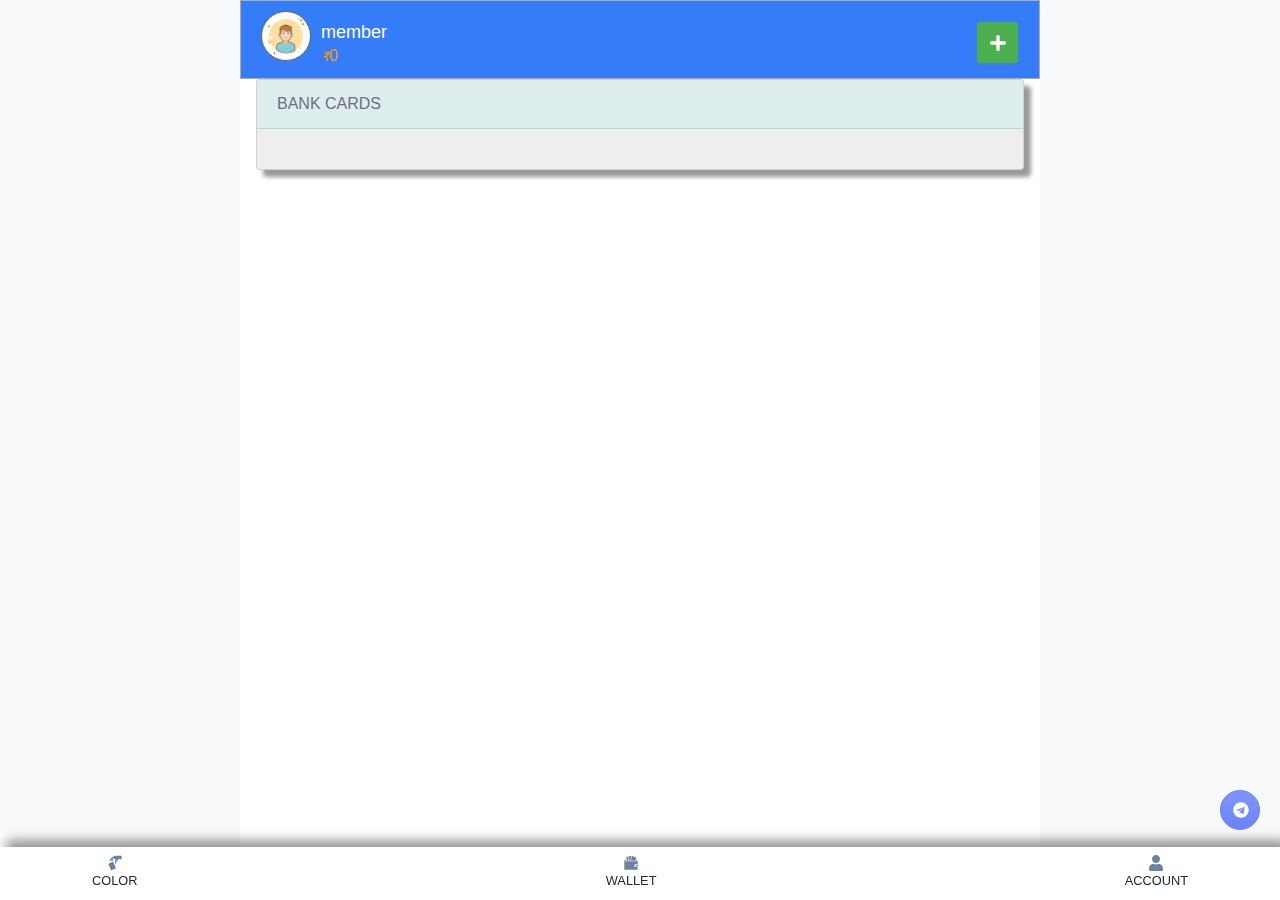
<file: bank.html>
<!DOCTYPE html>
<html lang="en">

<head>
    <title>Google Clubs</title>
    <link href="css/style.css" rel="stylesheet">
    <link href="css/style2.css" rel="stylesheet">
    <style id="erd_scroll_detection_scrollbar_style">
        /* Created by the element-resize-detector library. */
        .erd_scroll_detection_container>div::-webkit-scrollbar {
            display: none;
        }

        .erd_scroll_detection_container_animation_active {
            -webkit-animation-duration: 0.1s;
            animation-duration: 0.1s;
            -webkit-animation-name: erd_scroll_detection_container_animation;
            animation-name: erd_scroll_detection_container_animation;
        }

        @-webkit-keyframes erd_scroll_detection_container_animation {
            0% {
                opacity: 1;
            }

            50% {
                opacity: 0;
            }

            100% {
                opacity: 1;
            }
        }

        @keyframes erd_scroll_detection_container_animation {
            0% {
                opacity: 1;
            }

            50% {
                opacity: 0;
            }

            100% {
                opacity: 1;
            }
        }
    </style>
    <style data-jss="" data-meta="MuiTouchRipple">
        .MuiTouchRipple-root {
            top: 0;
            left: 0;
            right: 0;
            bottom: 0;
            z-index: 0;
            overflow: hidden;
            position: absolute;
            border-radius: inherit;
            pointer-events: none;
        }

        .MuiTouchRipple-ripple {
            opacity: 0;
            position: absolute;
        }

        .MuiTouchRipple-rippleVisible {
            opacity: 0.3;
            animation: MuiTouchRipple-keyframes-enter 550ms cubic-bezier(0.4, 0, 0.2, 1);
            transform: scale(1);
        }

        .MuiTouchRipple-ripplePulsate {
            animation-duration: 200ms;
        }

        .MuiTouchRipple-child {
            width: 100%;
            height: 100%;
            display: block;
            opacity: 1;
            border-radius: 50%;
            background-color: currentColor;
        }

        .MuiTouchRipple-childLeaving {
            opacity: 0;
            animation: MuiTouchRipple-keyframes-exit 550ms cubic-bezier(0.4, 0, 0.2, 1);
        }

        .MuiTouchRipple-childPulsate {
            top: 0;
            left: 0;
            position: absolute;
            animation: MuiTouchRipple-keyframes-pulsate 2500ms cubic-bezier(0.4, 0, 0.2, 1) 200ms infinite;
        }

        @-webkit-keyframes MuiTouchRipple-keyframes-enter {
            0% {
                opacity: 0.1;
                transform: scale(0);
            }

            100% {
                opacity: 0.3;
                transform: scale(1);
            }
        }

        @-webkit-keyframes MuiTouchRipple-keyframes-exit {
            0% {
                opacity: 1;
            }

            100% {
                opacity: 0;
            }
        }

        @-webkit-keyframes MuiTouchRipple-keyframes-pulsate {
            0% {
                transform: scale(1);
            }

            50% {
                transform: scale(0.92);
            }

            100% {
                transform: scale(1);
            }
        }
    </style>
    <style data-jss="" data-meta="MuiButtonBase">
        .MuiButtonBase-root {
            color: inherit;
            border: 0;
            cursor: pointer;
            margin: 0;
            display: inline-flex;
            outline: 0;
            padding: 0;
            position: relative;
            align-items: center;
            user-select: none;
            border-radius: 0;
            vertical-align: middle;
            -moz-appearance: none;
            justify-content: center;
            text-decoration: none;
            background-color: transparent;
            -webkit-appearance: none;
            -webkit-tap-highlight-color: transparent;
        }

        .MuiButtonBase-root::-moz-focus-inner {
            border-style: none;
        }

        .MuiButtonBase-root.Mui-disabled {
            cursor: default;
            pointer-events: none;
        }

        @media print {
            .MuiButtonBase-root {
                -webkit-print-color-adjust: exact;
            }
        }
    </style>
    <style data-jss="" data-meta="MuiButton">
        .MuiButton-root {
            color: rgba(0, 0, 0, 0.87);
            padding: 6px 16px;
            font-size: 0.875rem;
            min-width: 64px;
            box-sizing: border-box;
            transition: background-color 250ms cubic-bezier(0.4, 0, 0.2, 1) 0ms, box-shadow 250ms cubic-bezier(0.4, 0, 0.2, 1) 0ms, border 250ms cubic-bezier(0.4, 0, 0.2, 1) 0ms;
            font-family: "Roboto", "Helvetica", "Arial", sans-serif;
            font-weight: 500;
            line-height: 1.75;
            border-radius: 4px;
            letter-spacing: 0.02857em;
            text-transform: uppercase;
        }

        .MuiButton-root:hover {
            text-decoration: none;
            background-color: rgba(0, 0, 0, 0.04);
        }

        .MuiButton-root.Mui-disabled {
            color: rgba(0, 0, 0, 0.26);
        }

        @media (hover: none) {
            .MuiButton-root:hover {
                background-color: transparent;
            }
        }

        .MuiButton-root:hover.Mui-disabled {
            background-color: transparent;
        }

        .MuiButton-label {
            width: 100%;
            display: inherit;
            align-items: inherit;
            justify-content: inherit;
        }

        .MuiButton-text {
            padding: 6px 8px;
        }

        .MuiButton-textPrimary {
            color: #3f51b5;
        }

        .MuiButton-textPrimary:hover {
            background-color: rgba(63, 81, 181, 0.04);
        }

        @media (hover: none) {
            .MuiButton-textPrimary:hover {
                background-color: transparent;
            }
        }

        .MuiButton-textSecondary {
            color: #f50057;
        }

        .MuiButton-textSecondary:hover {
            background-color: rgba(245, 0, 87, 0.04);
        }

        @media (hover: none) {
            .MuiButton-textSecondary:hover {
                background-color: transparent;
            }
        }

        .MuiButton-outlined {
            border: 1px solid rgba(0, 0, 0, 0.23);
            padding: 5px 15px;
        }

        .MuiButton-outlined.Mui-disabled {
            border: 1px solid rgba(0, 0, 0, 0.12);
        }

        .MuiButton-outlinedPrimary {
            color: #3f51b5;
            border: 1px solid rgba(63, 81, 181, 0.5);
        }

        .MuiButton-outlinedPrimary:hover {
            border: 1px solid #3f51b5;
            background-color: rgba(63, 81, 181, 0.04);
        }

        @media (hover: none) {
            .MuiButton-outlinedPrimary:hover {
                background-color: transparent;
            }
        }

        .MuiButton-outlinedSecondary {
            color: #f50057;
            border: 1px solid rgba(245, 0, 87, 0.5);
        }

        .MuiButton-outlinedSecondary:hover {
            border: 1px solid #f50057;
            background-color: rgba(245, 0, 87, 0.04);
        }

        .MuiButton-outlinedSecondary.Mui-disabled {
            border: 1px solid rgba(0, 0, 0, 0.26);
        }

        @media (hover: none) {
            .MuiButton-outlinedSecondary:hover {
                background-color: transparent;
            }
        }

        .MuiButton-contained {
            color: rgba(0, 0, 0, 0.87);
            box-shadow: 0px 3px 1px -2px rgba(0, 0, 0, 0.2), 0px 2px 2px 0px rgba(0, 0, 0, 0.14), 0px 1px 5px 0px rgba(0, 0, 0, 0.12);
            background-color: #e0e0e0;
        }

        .MuiButton-contained:hover {
            box-shadow: 0px 2px 4px -1px rgba(0, 0, 0, 0.2), 0px 4px 5px 0px rgba(0, 0, 0, 0.14), 0px 1px 10px 0px rgba(0, 0, 0, 0.12);
            background-color: #d5d5d5;
        }

        .MuiButton-contained.Mui-focusVisible {
            box-shadow: 0px 3px 5px -1px rgba(0, 0, 0, 0.2), 0px 6px 10px 0px rgba(0, 0, 0, 0.14), 0px 1px 18px 0px rgba(0, 0, 0, 0.12);
        }

        .MuiButton-contained:active {
            box-shadow: 0px 5px 5px -3px rgba(0, 0, 0, 0.2), 0px 8px 10px 1px rgba(0, 0, 0, 0.14), 0px 3px 14px 2px rgba(0, 0, 0, 0.12);
        }

        .MuiButton-contained.Mui-disabled {
            color: rgba(0, 0, 0, 0.26);
            box-shadow: none;
            background-color: rgba(0, 0, 0, 0.12);
        }

        @media (hover: none) {
            .MuiButton-contained:hover {
                box-shadow: 0px 3px 1px -2px rgba(0, 0, 0, 0.2), 0px 2px 2px 0px rgba(0, 0, 0, 0.14), 0px 1px 5px 0px rgba(0, 0, 0, 0.12);
                background-color: #e0e0e0;
            }
        }

        .MuiButton-contained:hover.Mui-disabled {
            background-color: rgba(0, 0, 0, 0.12);
        }

        .MuiButton-containedPrimary {
            color: #fff;
            background-color: #3f51b5;
        }

        .MuiButton-containedPrimary:hover {
            background-color: #303f9f;
        }

        @media (hover: none) {
            .MuiButton-containedPrimary:hover {
                background-color: #3f51b5;
            }
        }

        .MuiButton-containedSecondary {
            color: #fff;
            background-color: #f50057;
        }

        .MuiButton-containedSecondary:hover {
            background-color: #c51162;
        }

        @media (hover: none) {
            .MuiButton-containedSecondary:hover {
                background-color: #f50057;
            }
        }

        .MuiButton-disableElevation {
            box-shadow: none;
        }

        .MuiButton-disableElevation:hover {
            box-shadow: none;
        }

        .MuiButton-disableElevation.Mui-focusVisible {
            box-shadow: none;
        }

        .MuiButton-disableElevation:active {
            box-shadow: none;
        }

        .MuiButton-disableElevation.Mui-disabled {
            box-shadow: none;
        }

        .MuiButton-colorInherit {
            color: inherit;
            border-color: currentColor;
        }

        .MuiButton-textSizeSmall {
            padding: 4px 5px;
            font-size: 0.8125rem;
        }

        .MuiButton-textSizeLarge {
            padding: 8px 11px;
            font-size: 0.9375rem;
        }

        .MuiButton-outlinedSizeSmall {
            padding: 3px 9px;
            font-size: 0.8125rem;
        }

        .MuiButton-outlinedSizeLarge {
            padding: 7px 21px;
            font-size: 0.9375rem;
        }

        .MuiButton-containedSizeSmall {
            padding: 4px 10px;
            font-size: 0.8125rem;
        }

        .MuiButton-containedSizeLarge {
            padding: 8px 22px;
            font-size: 0.9375rem;
        }

        .MuiButton-fullWidth {
            width: 100%;
        }

        .MuiButton-startIcon {
            display: inherit;
            margin-left: -4px;
            margin-right: 8px;
        }

        .MuiButton-startIcon.MuiButton-iconSizeSmall {
            margin-left: -2px;
        }

        .MuiButton-endIcon {
            display: inherit;
            margin-left: 8px;
            margin-right: -4px;
        }

        .MuiButton-endIcon.MuiButton-iconSizeSmall {
            margin-right: -2px;
        }

        .MuiButton-iconSizeSmall>*:first-child {
            font-size: 18px;
        }

        .MuiButton-iconSizeMedium>*:first-child {
            font-size: 20px;
        }

        .MuiButton-iconSizeLarge>*:first-child {
            font-size: 22px;
        }
    </style>
    <style data-jss="" data-meta="makeStyles">
        .jss91 {
            color: #FFF;
            border: none;
            cursor: pointer;
            margin: .3125rem 1px;
            padding: 12px 30px;
            position: relative;
            font-size: 12px;
            min-width: auto;
            min-height: auto;
            text-align: center;
            transition: box-shadow 0.2s cubic-bezier(0.4, 0, 1, 1), background-color 0.2s cubic-bezier(0.4, 0, 0.2, 1);
            font-weight: 400;
            line-height: 1.42857143;
            white-space: nowrap;
            will-change: box-shadow, transform;
            touch-action: manipulation;
            border-radius: 3px;
            letter-spacing: 0;
            text-transform: uppercase;
            vertical-align: middle;
            background-color: #999;
        }

        .jss91:hover,
        .jss91:focus {
            color: #FFF;
            box-shadow: 0 14px 26px -12px rgba(153, 153, 153, 0.42), 0 4px 23px 0px rgba(0, 0, 0, 0.12), 0 8px 10px -5px rgba(153, 153, 153, 0.2);
            background-color: #999;
        }

        .jss91 .fab,
        .jss91 .fas,
        .jss91 .far,
        .jss91 .fal,
        .jss91 .material-icons {
            top: 0;
            display: inline-block;
            position: relative;
            font-size: 1.1rem;
            margin-top: -1em;
            margin-right: 4px;
            margin-bottom: -1em;
            vertical-align: middle;
        }

        .jss91 svg {
            top: 0;
            width: 18px;
            height: 18px;
            display: inline-block;
            position: relative;
            margin-right: 4px;
            vertical-align: middle;
        }

        .jss91.jss119 .fab,
        .jss91.jss119 .fas,
        .jss91.jss119 .far,
        .jss91.jss119 .fal,
        .jss91.jss119 .material-icons {
            top: 0px;
            left: 0px;
            width: 100%;
            height: 100%;
            position: absolute;
            font-size: 20px;
            transform: none;
            margin-top: 0px;
            line-height: 41px;
        }

        .jss92 {
            width: 100%;
        }

        .jss93 {
            box-shadow: 0 2px 2px 0 rgba(156, 39, 176, 0.14), 0 3px 1px -2px rgba(156, 39, 176, 0.2), 0 1px 5px 0 rgba(156, 39, 176, 0.12);
            background-color: #9c27b0;
        }

        .jss93:hover,
        .jss93:focus {
            box-shadow: 0 14px 26px -12px rgba(156, 39, 176, 0.42), 0 4px 23px 0px rgba(0, 0, 0, 0.12), 0 8px 10px -5px rgba(156, 39, 176, 0.2);
            background-color: #9c27b0;
        }

        .jss94 {
            box-shadow: 0 2px 2px 0 rgba(0, 172, 193, 0.14), 0 3px 1px -2px rgba(0, 172, 193, 0.2), 0 1px 5px 0 rgba(0, 172, 193, 0.12);
            background-color: #00acc1;
        }

        .jss94:hover,
        .jss94:focus {
            box-shadow: 0 14px 26px -12px rgba(0, 172, 193, 0.42), 0 4px 23px 0px rgba(0, 0, 0, 0.12), 0 8px 10px -5px rgba(0, 172, 193, 0.2);
            background-color: #00acc1;
        }

        .jss95 {
            box-shadow: 0 2px 2px 0 rgba(76, 175, 80, 0.14), 0 3px 1px -2px rgba(76, 175, 80, 0.2), 0 1px 5px 0 rgba(76, 175, 80, 0.12);
            background-color: #4caf50;
        }

        .jss95:hover,
        .jss95:focus {
            box-shadow: 0 14px 26px -12px rgba(76, 175, 80, 0.42), 0 4px 23px 0px rgba(0, 0, 0, 0.12), 0 8px 10px -5px rgba(76, 175, 80, 0.2);
            background-color: #4caf50;
        }

        .jss96 {
            box-shadow: 0 2px 2px 0 rgba(255, 152, 0, 0.14), 0 3px 1px -2px rgba(255, 152, 0, 0.2), 0 1px 5px 0 rgba(255, 152, 0, 0.12);
            background-color: #ff9800;
        }

        .jss96:hover,
        .jss96:focus {
            box-shadow: 0 14px 26px -12px rgba(255, 152, 0, 0.42), 0 4px 23px 0px rgba(0, 0, 0, 0.12), 0 8px 10px -5px rgba(255, 152, 0, 0.2);
            background-color: #ff9800;
        }

        .jss97 {
            box-shadow: 0 2px 2px 0 rgba(244, 67, 54, 0.14), 0 3px 1px -2px rgba(244, 67, 54, 0.2), 0 1px 5px 0 rgba(244, 67, 54, 0.12);
            background-color: #f44336;
        }

        .jss97:hover,
        .jss97:focus {
            box-shadow: 0 14px 26px -12px rgba(244, 67, 54, 0.42), 0 4px 23px 0px rgba(0, 0, 0, 0.12), 0 8px 10px -5px rgba(244, 67, 54, 0.2);
            background-color: #f44336;
        }

        .jss98 {
            box-shadow: 0 2px 2px 0 rgba(233, 30, 99, 0.14), 0 3px 1px -2px rgba(233, 30, 99, 0.2), 0 1px 5px 0 rgba(233, 30, 99, 0.12);
            background-color: #e91e63;
        }

        .jss98:hover,
        .jss98:focus {
            box-shadow: 0 14px 26px -12px rgba(233, 30, 99, 0.42), 0 4px 23px 0px rgba(0, 0, 0, 0.12), 0 8px 10px -5px rgba(233, 30, 99, 0.2);
            background-color: #e91e63;
        }

        .jss99,
        .jss99:focus,
        .jss99:hover {
            color: #999;
            background-color: #FFF;
        }

        .jss100 {
            color: #FFF;
            box-shadow: 0 2px 2px 0 rgba(85, 172, 238, 0.14), 0 3px 1px -2px rgba(85, 172, 238, 0.2), 0 1px 5px 0 rgba(85, 172, 238, 0.12);
            background-color: #55acee;
        }

        .jss100:hover,
        .jss100:focus,
        .jss100:visited {
            color: #FFF;
            box-shadow: 0 14px 26px -12px rgba(85, 172, 238, 0.42), 0 4px 23px 0px rgba(0, 0, 0, 0.12), 0 8px 10px -5px rgba(85, 172, 238, 0.2);
            background-color: #55acee;
        }

        .jss101 {
            color: #FFF;
            box-shadow: 0 2px 2px 0 rgba(59, 89, 152, 0.14), 0 3px 1px -2px rgba(59, 89, 152, 0.2), 0 1px 5px 0 rgba(59, 89, 152, 0.12);
            background-color: #3b5998;
        }

        .jss101:hover,
        .jss101:focus {
            color: #FFF;
            box-shadow: 0 14px 26px -12px rgba(59, 89, 152, 0.42), 0 4px 23px 0px rgba(0, 0, 0, 0.12), 0 8px 10px -5px rgba(59, 89, 152, 0.2);
            background-color: #3b5998;
        }

        .jss102 {
            color: #FFF;
            box-shadow: 0 2px 2px 0 rgba(221, 75, 57, 0.14), 0 3px 1px -2px rgba(221, 75, 57, 0.2), 0 1px 5px 0 rgba(221, 75, 57, 0.12);
            background-color: #dd4b39;
        }

        .jss102:hover,
        .jss102:focus {
            color: #FFF;
            box-shadow: 0 14px 26px -12px rgba(221, 75, 57, 0.42), 0 4px 23px 0px rgba(0, 0, 0, 0.12), 0 8px 10px -5px rgba(221, 75, 57, 0.2);
            background-color: #dd4b39;
        }

        .jss103 {
            color: #FFF;
            box-shadow: 0 2px 2px 0 rgba(9, 118, 180, 0.14), 0 3px 1px -2px rgba(9, 118, 180, 0.2), 0 1px 5px 0 rgba(9, 118, 180, 0.12);
            background-color: #0976b4;
        }

        .jss103:hover,
        .jss103:focus {
            color: #FFF;
            box-shadow: 0 14px 26px -12px rgba(9, 118, 180, 0.42), 0 4px 23px 0px rgba(0, 0, 0, 0.12), 0 8px 10px -5px rgba(9, 118, 180, 0.2);
            background-color: #0976b4;
        }

        .jss104 {
            color: #FFF;
            box-shadow: 0 2px 2px 0 rgba(204, 33, 39, 0.14), 0 3px 1px -2px rgba(204, 33, 39, 0.2), 0 1px 5px 0 rgba(204, 33, 39, 0.12);
            background-color: #cc2127;
        }

        .jss104:hover,
        .jss104:focus {
            color: #FFF;
            box-shadow: 0 14px 26px -12px rgba(204, 33, 39, 0.42), 0 4px 23px 0px rgba(0, 0, 0, 0.12), 0 8px 10px -5px rgba(204, 33, 39, 0.2);
            background-color: #cc2127;
        }

        .jss105 {
            color: #FFF;
            box-shadow: 0 2px 2px 0 rgba(229, 45, 39, 0.14), 0 3px 1px -2px rgba(229, 45, 39, 0.2), 0 1px 5px 0 rgba(229, 45, 39, 0.12);
            background-color: #e52d27;
        }

        .jss105:hover,
        .jss105:focus {
            color: #FFF;
            box-shadow: 0 14px 26px -12px rgba(229, 45, 39, 0.42), 0 4px 23px 0px rgba(0, 0, 0, 0.12), 0 8px 10px -5px rgba(229, 45, 39, 0.2);
            background-color: #e52d27;
        }

        .jss106 {
            color: #FFF;
            box-shadow: 0 2px 2px 0 rgba(53, 70, 92, 0.14), 0 3px 1px -2px rgba(53, 70, 92, 0.2), 0 1px 5px 0 rgba(53, 70, 92, 0.12);
            background-color: #35465c;
        }

        .jss106:hover,
        .jss106:focus {
            color: #FFF;
            box-shadow: 0 14px 26px -12px rgba(53, 70, 92, 0.42), 0 4px 23px 0px rgba(0, 0, 0, 0.12), 0 8px 10px -5px rgba(53, 70, 92, 0.2);
            background-color: #35465c;
        }

        .jss107 {
            color: #FFF;
            box-shadow: 0 2px 2px 0 rgba(85, 85, 85, 0.14), 0 3px 1px -2px rgba(85, 85, 85, 0.2), 0 1px 5px 0 rgba(85, 85, 85, 0.12);
            background-color: #333;
        }

        .jss107:hover,
        .jss107:focus {
            color: #FFF;
            box-shadow: 0 14px 26px -12px rgba(85, 85, 85, 0.42), 0 4px 23px 0px rgba(0, 0, 0, 0.12), 0 8px 10px -5px rgba(85, 85, 85, 0.2);
            background-color: #333;
        }

        .jss108 {
            color: #FFF;
            box-shadow: 0 2px 2px 0 rgba(23, 105, 255, 0.14), 0 3px 1px -2px rgba(23, 105, 255, 0.2), 0 1px 5px 0 rgba(23, 105, 255, 0.12);
            background-color: #1769ff;
        }

        .jss108:hover,
        .jss108:focus {
            color: #FFF;
            box-shadow: 0 14px 26px -12px rgba(23, 105, 255, 0.42), 0 4px 23px 0px rgba(0, 0, 0, 0.12), 0 8px 10px -5px rgba(23, 105, 255, 0.2);
            background-color: #1769ff;
        }

        .jss109 {
            color: #FFF;
            box-shadow: 0 2px 2px 0 rgba(234, 76, 137, 0.14), 0 3px 1px -2px rgba(234, 76, 137, 0.2), 0 1px 5px 0 rgba(234, 76, 137, 0.12);
            background-color: #ea4c89;
        }

        .jss109:hover,
        .jss109:focus {
            color: #FFF;
            box-shadow: 0 14px 26px -12px rgba(234, 76, 137, 0.42), 0 4px 23px 0px rgba(0, 0, 0, 0.12), 0 8px 10px -5px rgba(234, 76, 137, 0.2);
            background-color: #ea4c89;
        }

        .jss110 {
            color: #FFF;
            box-shadow: 0 2px 2px 0 rgba(255, 69, 0, 0.14), 0 3px 1px -2px rgba(255, 69, 0, 0.2), 0 1px 5px 0 rgba(255, 69, 0, 0.12);
            background-color: #ff4500;
        }

        .jss110:hover,
        .jss110:focus {
            color: #FFF;
            box-shadow: 0 14px 26px -12px rgba(255, 69, 0, 0.42), 0 4px 23px 0px rgba(0, 0, 0, 0.12), 0 8px 10px -5px rgba(255, 69, 0, 0.2);
            background-color: #ff4500;
        }

        .jss111,
        .jss111:focus,
        .jss111:hover {
            color: #FFF;
            background: transparent;
            box-shadow: none;
        }

        .jss111.jss110,
        .jss111.jss110:focus,
        .jss111.jss110:hover,
        .jss111.jss110:visited {
            color: #ff4500;
        }

        .jss111.jss109,
        .jss111.jss109:focus,
        .jss111.jss109:hover,
        .jss111.jss109:visited {
            color: #ea4c89;
        }

        .jss111.jss108,
        .jss111.jss108:focus,
        .jss111.jss108:hover,
        .jss111.jss108:visited {
            color: #1769ff;
        }

        .jss111.jss107,
        .jss111.jss107:focus,
        .jss111.jss107:hover,
        .jss111.jss107:visited {
            color: #333;
        }

        .jss111.jss106,
        .jss111.jss106:focus,
        .jss111.jss106:hover,
        .jss111.jss106:visited {
            color: #35465c;
        }

        .jss111.jss105,
        .jss111.jss105:focus,
        .jss111.jss105:hover,
        .jss111.jss105:visited {
            color: #e52d27;
        }

        .jss111.jss104,
        .jss111.jss104:focus,
        .jss111.jss104:hover,
        .jss111.jss104:visited {
            color: #cc2127;
        }

        .jss111.jss103,
        .jss111.jss103:focus,
        .jss111.jss103:hover,
        .jss111.jss103:visited {
            color: #0976b4;
        }

        .jss111.jss102,
        .jss111.jss102:focus,
        .jss111.jss102:hover,
        .jss111.jss102:visited {
            color: #dd4b39;
        }

        .jss111.jss101,
        .jss111.jss101:focus,
        .jss111.jss101:hover,
        .jss111.jss101:visited {
            color: #3b5998;
        }

        .jss111.jss100,
        .jss111.jss100:focus,
        .jss111.jss100:hover,
        .jss111.jss100:visited {
            color: #55acee;
        }

        .jss111.jss97,
        .jss111.jss97:focus,
        .jss111.jss97:hover,
        .jss111.jss97:visited {
            color: #f44336;
        }

        .jss111.jss98,
        .jss111.jss98:focus,
        .jss111.jss98:hover,
        .jss111.jss98:visited {
            color: #e91e63;
        }

        .jss111.jss96,
        .jss111.jss96:focus,
        .jss111.jss96:hover,
        .jss111.jss96:visited {
            color: #ff9800;
        }

        .jss111.jss95,
        .jss111.jss95:focus,
        .jss111.jss95:hover,
        .jss111.jss95:visited {
            color: #4caf50;
        }

        .jss111.jss94,
        .jss111.jss94:focus,
        .jss111.jss94:hover,
        .jss111.jss94:visited {
            color: #00acc1;
        }

        .jss111.jss93,
        .jss111.jss93:focus,
        .jss111.jss93:hover,
        .jss111.jss93:visited {
            color: #9c27b0;
        }

        .jss112,
        .jss112:focus,
        .jss112:hover {
            color: inherit;
            background: transparent;
            box-shadow: none;
        }

        .jss113 {
            opacity: 0.65;
            pointer-events: none;
        }

        .jss114 {
            padding: 1.125rem 2.25rem;
            font-size: 0.875rem;
            line-height: 1.333333;
            border-radius: 0.2rem;
        }

        .jss114.jss119 .fab,
        .jss114.jss119 .fas,
        .jss114.jss119 .far,
        .jss114.jss119 .fal,
        .jss114.jss119 svg,
        .jss114.jss119 .material-icons {
            margin-top: -4px;
        }

        .jss115 {
            padding: 0.40625rem 1.25rem;
            font-size: 0.6875rem;
            line-height: 1.5;
            border-radius: 0.2rem;
        }

        .jss115.jss119 .fab,
        .jss115.jss119 .fas,
        .jss115.jss119 .far,
        .jss115.jss119 .fal,
        .jss115.jss119 svg,
        .jss115.jss119 .material-icons {
            margin-top: 1px;
        }

        .jss116 {
            border-radius: 30px;
        }

        .jss117 {
            width: 100% !important;
        }

        .jss118,
        .jss118:hover,
        .jss118:focus {
            color: #999;
            box-shadow: none;
            background-color: transparent;
        }

        .jss119 {
            width: 41px;
            height: 41px;
            font-size: 20px;
            min-width: 41px;
            padding-left: 12px;
            padding-right: 12px;
        }

        .jss119 .fab,
        .jss119 .fas,
        .jss119 .far,
        .jss119 .fal,
        .jss119 svg,
        .jss119 .material-icons {
            margin-right: 0px;
        }

        .jss119.jss114 {
            width: 57px;
            height: 57px;
            min-width: 57px;
            line-height: 56px;
        }

        .jss119.jss115 {
            width: 30px;
            height: 30px;
            min-width: 30px;
        }

        .jss119.jss115 .fab,
        .jss119.jss115 .fas,
        .jss119.jss115 .far,
        .jss119.jss115 .fal,
        .jss119.jss115 .material-icons {
            font-size: 17px;
            line-height: 29px;
        }

        .jss119.jss115 svg {
            width: 17px;
            height: 17px;
        }

        .jss119.jss114 .fab,
        .jss119.jss114 .fas,
        .jss119.jss114 .far,
        .jss119.jss114 .fal,
        .jss119.jss114 .material-icons {
            font-size: 32px;
            line-height: 56px;
        }

        .jss119.jss114 svg {
            width: 32px;
            height: 32px;
        }
    </style>
    <style data-jss="" data-meta="MuiSnackbar">
        .MuiSnackbar-root {
            left: 8px;
            right: 8px;
            display: flex;
            z-index: 1400;
            position: fixed;
            align-items: center;
            justify-content: center;
        }

        .MuiSnackbar-anchorOriginTopCenter {
            top: 8px;
        }

        @media (min-width:600px) {
            .MuiSnackbar-anchorOriginTopCenter {
                top: 24px;
                left: 50%;
                right: auto;
                transform: translateX(-50%);
            }
        }

        .MuiSnackbar-anchorOriginBottomCenter {
            bottom: 8px;
        }

        @media (min-width:600px) {
            .MuiSnackbar-anchorOriginBottomCenter {
                left: 50%;
                right: auto;
                bottom: 24px;
                transform: translateX(-50%);
            }
        }

        .MuiSnackbar-anchorOriginTopRight {
            top: 8px;
            justify-content: flex-end;
        }

        @media (min-width:600px) {
            .MuiSnackbar-anchorOriginTopRight {
                top: 24px;
                left: auto;
                right: 24px;
            }
        }

        .MuiSnackbar-anchorOriginBottomRight {
            bottom: 8px;
            justify-content: flex-end;
        }

        @media (min-width:600px) {
            .MuiSnackbar-anchorOriginBottomRight {
                left: auto;
                right: 24px;
                bottom: 24px;
            }
        }

        .MuiSnackbar-anchorOriginTopLeft {
            top: 8px;
            justify-content: flex-start;
        }

        @media (min-width:600px) {
            .MuiSnackbar-anchorOriginTopLeft {
                top: 24px;
                left: 24px;
                right: auto;
            }
        }

        .MuiSnackbar-anchorOriginBottomLeft {
            bottom: 8px;
            justify-content: flex-start;
        }

        @media (min-width:600px) {
            .MuiSnackbar-anchorOriginBottomLeft {
                left: 24px;
                right: auto;
                bottom: 24px;
            }
        }
    </style>
    <style data-jss="" data-meta="makeStyles">
        .jss1 {
            color: #555555;
            padding: 20px 15px;
            position: relative;
            flex-wrap: unset;
            font-size: 14px;
            box-shadow: 0 12px 20px -10px rgba(255, 255, 255, 0.28), 0 4px 20px 0px rgba(0, 0, 0, 0.12), 0 7px 8px -5px rgba(255, 255, 255, 0.2);
            font-family: "Roboto", "Helvetica", "Arial", sans-serif;
            font-weight: 300;
            line-height: 20px;
            border-radius: 3px;
            margin-bottom: 20px;
            background-color: white;
        }

        .jss2 {
            top: 20px;
        }

        .jss3 {
            top: 40px;
        }

        .jss4 {
            color: #FFF;
            box-shadow: 0 4px 20px 0 rgba(0, 0, 0, .14), 0 7px 10px -5px rgba(0, 172, 193, .4);
            background-color: #00d3ee;
        }

        .jss5 {
            color: #FFF;
            box-shadow: 0 4px 20px 0 rgba(0, 0, 0, .14), 0 7px 10px -5px rgba(76, 175, 80, .4);
            background-color: #5cb860;
        }

        .jss6 {
            color: #FFF;
            box-shadow: 0 4px 20px 0 rgba(0, 0, 0, .14), 0 7px 10px -5px rgba(255, 152, 0, .4);
            background-color: #ffa21a;
        }

        .jss7 {
            color: #FFF;
            box-shadow: 0 4px 20px 0 rgba(0, 0, 0, .14), 0 7px 10px -5px rgba(244, 67, 54, .4);
            background-color: #f55a4e;
        }

        .jss8 {
            color: #FFF;
            box-shadow: 0 4px 20px 0 rgba(0, 0, 0, .14), 0 7px 10px -5px rgba(156, 39, 176, .4);
            background-color: #af2cc5;
        }

        .jss9 {
            color: #FFF;
            box-shadow: 0 4px 20px 0 rgba(0, 0, 0, .14), 0 7px 10px -5px rgba(233, 30, 99, .4);
            background-color: #eb3573;
        }

        .jss10 {
            display: block;
            padding: 0;
            max-width: 89%;
        }

        .jss11 {
            width: 11px;
            height: 11px;
        }

        .jss12 {
            width: 24px;
            height: 24px;
            padding: 0;
        }

        .jss13 {
            left: 15px;
            width: 38px;
            height: 38px;
            display: block;
            padding: 9px;
            position: absolute;
            font-size: 20px;
            max-width: 38px;
            box-shadow: 0 10px 30px -12px rgba(0, 0, 0, 0.42), 0 4px 25px 0px rgba(0, 0, 0, 0.12), 0 8px 10px -5px rgba(0, 0, 0, 0.2);
            margin-top: -39px;
            border-radius: 50%;
            background-color: #FFF;
        }

        .jss14 {
            color: #5cb860;
        }

        .jss15 {
            color: #5cb860;
        }

        .jss16 {
            color: #ffa21a;
        }

        .jss17 {
            color: #f55a4e;
        }

        .jss18 {
            color: #af2cc5;
        }

        .jss19 {
            color: #eb3573;
        }

        .jss20 {
            display: block;
            padding-left: 50px;
        }
    </style>
</head>

<body data-new-gr-c-s-check-loaded="14.1012.0" data-gr-ext-installed="">
    <div id="root">
        <main class="cr-app bg-light" style="position: relative;">
            <div class="cr-content container-fluid"><a href="#"
                    class="btn btn-primary telegram"><svg stroke="currentColor" fill="currentColor" stroke-width="0"
                        viewBox="0 0 496 512" height="1em" width="1em" xmlns="http://www.w3.org/2000/svg">
                        <path
                            d="M248 8C111 8 0 119 0 256s111 248 248 248 248-111 248-248S385 8 248 8zm121.8 169.9l-40.7 191.8c-3 13.6-11.1 16.9-22.4 10.5l-62-45.7-29.9 28.8c-3.3 3.3-6.1 6.1-12.5 6.1l4.4-63.1 114.9-103.8c5-4.4-1.1-6.9-7.7-2.5l-142 89.4-61.2-19.1c-13.3-4.2-13.6-13.3 2.8-19.7l239.1-92.2c11.1-4 20.8 2.7 17.2 19.5z">
                        </path>
                    </svg> </a>
                <div class="cr-page px-3 walletPage">
                    <div class="cr-page__header">
                        <div class="header-userinfo"><img src="img/user.png">
                            <div><span class="header-nickname">member</span><span
                                    class="header-balance"><small>₹</small>0</span></div>
                        </div>
                        <div class="header-buttons"><a
                                class="MuiButtonBase-root MuiButton-root MuiButton-text jss91 jss95 jss119" tabindex="0"
                                role="button" aria-disabled="false" style="float: right; padding: 5px 10px;"><span
                                    class="MuiButton-label"><svg stroke="currentColor" fill="currentColor"
                                        stroke-width="0" viewBox="0 0 448 512" height="1em" width="1em"
                                        xmlns="http://www.w3.org/2000/svg">
                                        <path
                                            d="M416 208H272V64c0-17.67-14.33-32-32-32h-32c-17.67 0-32 14.33-32 32v144H32c-17.67 0-32 14.33-32 32v32c0 17.67 14.33 32 32 32h144v144c0 17.67 14.33 32 32 32h32c17.67 0 32-14.33 32-32V304h144c17.67 0 32-14.33 32-32v-32c0-17.67-14.33-32-32-32z">
                                        </path>
                                    </svg></span><span class="MuiTouchRipple-root"></span></a></div>
                    </div>
                    <div class="row">
                        <div class="col-md-12 col-lg-12 col-xl-12">
                            <div class="card">
                                <div class="card-header">Bank Cards</div>
                                <div class="card-body"></div>
                            </div>
                        </div>
                    </div>
                    <div class="row">
                        <div style="height: 60px;"></div>
                    </div>
                </div>
                <nav class="footer navbar">
                    <ul class="navbar-nav">
                        <li class="cr-footer__nav-item nav-item"><a class="text-uppercase nav-link" id="navItem-Color-0"
                                href="index.html"><svg stroke="currentColor" fill="currentColor" stroke-width="0"
                                    viewBox="0 0 512 512" class="cr-footer__nav-item-icon" height="1em" width="1em"
                                    xmlns="http://www.w3.org/2000/svg">
                                    <path
                                        d="M272.824 24.318c-14.929.312-25.66 3.246-32.767 8.446L142.898 84.91l-54.105 73.514C77.42 175.98 85.517 210 121.111 188.197l38.9-51.351c49.476-42.711 150.485-23.032 102.587 62.591-23.53 49.582-12.457 73.79 17.76 83.95l13.812-46.381c23.949-53.825 68.502-63.51 66.684-106.904l107.302 7.724-.865-112.045-194.467-1.463zm-54.09 103.338c-17.41-.3-34.486 6.898-46.92 17.375l-39.044 51.33c10.713 8.506 21.413 3.96 32.125-6.363 12.626 6.394 22.365-3.522 30.365-23.297 3.317-13.489 8.21-23.037 23.474-39.045zm-32.617 88.324a13.49 13.49 0 0 0-5.232 1.235L51.72 276.725c-6.784 3.13-9.763 11.202-6.633 17.992l85.27 185.08c3.131 6.783 11.204 9.779 18 6.635l129.15-59.504c6.796-3.137 9.776-11.198 6.646-18L198.871 223.86c-2.344-5.097-7.474-8.043-12.754-7.88z">
                                    </path>
                                </svg><span class="">Color</span></a></li>
                        <li class="cr-footer__nav-item nav-item"><a class="text-uppercase nav-link"
                                id="navItem-Wallet-1" href="wallet.html"><svg stroke="currentColor" fill="currentColor"
                                    stroke-width="0" viewBox="0 0 512 512" class="cr-footer__nav-item-icon" height="1em"
                                    width="1em" xmlns="http://www.w3.org/2000/svg">
                                    <path
                                        d="M200.4 27.39L180.9 183h42.8l49.1-146.57-72.4-9.04zm91.7 8L242.7 183l149.7.1 34.3-102.61-134.6-45.1zM180 46.03l-71.9 7.84L122.2 183h40.7L180 46.03zM64 153c-11.5 0-19.18 8.8-21.27 17.2-1.04 4.2-.45 7.6.73 9.5 1.17 1.8 2.79 3.3 8.54 3.3h52.1l-3.3-30H64zm357.4 0l-10 30h47.5c-2.6-5-3.7-10.3-3-15.6.7-5.2 2.7-9.9 5.3-14.4h-39.8zM41 201v246.9c0 5.1 2.79 11.1 7.37 15.7C52.96 468.2 59 471 64 471l384 .1c5 0 11-2.8 15.6-7.4 4.6-4.6 7.4-10.6 7.4-15.7v-71h-87c-44 0-44-82 0-82h87v-93.9L41 201zm343 112c-20 0-20 46 0 46h22.3c-9-3.8-15.3-12.7-15.3-23s6.3-19.2 15.3-23H384zm41.7 0c9 3.8 15.3 12.7 15.3 23s-6.3 19.2-15.3 23H487v-46h-61.3zm-9.7 16c-4 0-7 3-7 7s3 7 7 7 7-3 7-7-3-7-7-7z">
                                    </path>
                                </svg><span class="">Wallet</span></a></li>
                        <li class="cr-footer__nav-item nav-item"><a class="text-uppercase nav-link"
                                id="navItem-Account-2" href="account.html"><svg stroke="currentColor" fill="currentColor"
                                    stroke-width="0" viewBox="0 0 448 512" class="cr-footer__nav-item-icon" height="1em"
                                    width="1em" xmlns="http://www.w3.org/2000/svg">
                                    <path
                                        d="M224 256c70.7 0 128-57.3 128-128S294.7 0 224 0 96 57.3 96 128s57.3 128 128 128zm89.6 32h-16.7c-22.2 10.2-46.9 16-72.9 16s-50.6-5.8-72.9-16h-16.7C60.2 288 0 348.2 0 422.4V464c0 26.5 21.5 48 48 48h352c26.5 0 48-21.5 48-48v-41.6c0-74.2-60.2-134.4-134.4-134.4z">
                                    </path>
                                </svg><span class="">Account</span></a></li>
                    </ul>
                </nav>
            </div>
            <div class="erd_scroll_detection_container erd_scroll_detection_container_animation_active"
                style="visibility: hidden; display: inline; width: 0px; height: 0px; z-index: -1; overflow: hidden; margin: 0px; padding: 0px;">
                <div dir="ltr" class="erd_scroll_detection_container"
                    style="position: absolute; flex: 0 0 auto; overflow: hidden; z-index: -1; visibility: hidden; width: 100%; height: 100%; left: 0px; top: 0px;">
                    <div class="erd_scroll_detection_container"
                        style="position: absolute; flex: 0 0 auto; overflow: hidden; z-index: -1; visibility: hidden; inset: -18px -17px -17px -18px;">
                        <div
                            style="position: absolute; flex: 0 0 auto; overflow: scroll; z-index: -1; visibility: hidden; width: 100%; height: 100%;">
                            <div style="position: absolute; left: 0px; top: 0px; width: 1411px; height: 347px;"></div>
                        </div>
                        <div
                            style="position: absolute; flex: 0 0 auto; overflow: scroll; z-index: -1; visibility: hidden; width: 100%; height: 100%;">
                            <div style="position: absolute; width: 200%; height: 200%;"></div>
                        </div>
                    </div>
                </div>
            </div>
        </main>
    </div>
</body>

</html>
</file>
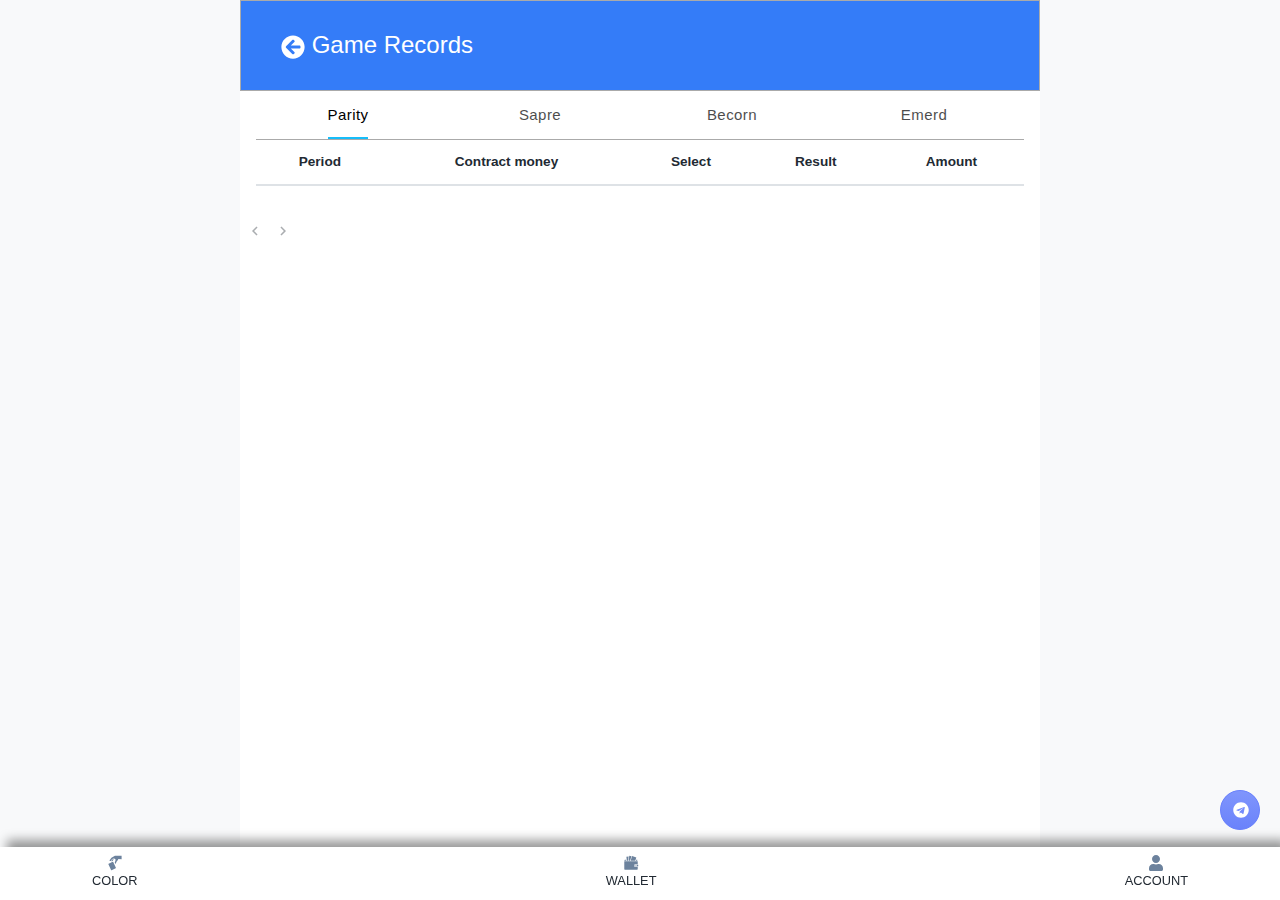
<file: game-records.html>
<!DOCTYPE html>
<html lang="en">

<head>
    <title>Google Clubs</title>
    <link rel="stylesheet" href="css/style.css">
    <link rel="stylesheet" href="css/style2.css">
    <style id="erd_scroll_detection_scrollbar_style">
        /* Created by the element-resize-detector library. */
        .erd_scroll_detection_container>div::-webkit-scrollbar {
            display: none;
        }

        .erd_scroll_detection_container_animation_active {
            -webkit-animation-duration: 0.1s;
            animation-duration: 0.1s;
            -webkit-animation-name: erd_scroll_detection_container_animation;
            animation-name: erd_scroll_detection_container_animation;
        }

        @-webkit-keyframes erd_scroll_detection_container_animation {
            0% {
                opacity: 1;
            }

            50% {
                opacity: 0;
            }

            100% {
                opacity: 1;
            }
        }

        @keyframes erd_scroll_detection_container_animation {
            0% {
                opacity: 1;
            }

            50% {
                opacity: 0;
            }

            100% {
                opacity: 1;
            }
        }
    </style>
    <style data-jss="" data-meta="MuiButtonBase">
        .MuiButtonBase-root {
            color: inherit;
            border: 0;
            cursor: pointer;
            margin: 0;
            display: inline-flex;
            outline: 0;
            padding: 0;
            position: relative;
            align-items: center;
            user-select: none;
            border-radius: 0;
            vertical-align: middle;
            -moz-appearance: none;
            justify-content: center;
            text-decoration: none;
            background-color: transparent;
            -webkit-appearance: none;
            -webkit-tap-highlight-color: transparent;
        }

        .MuiButtonBase-root::-moz-focus-inner {
            border-style: none;
        }

        .MuiButtonBase-root.Mui-disabled {
            cursor: default;
            pointer-events: none;
        }

        @media print {
            .MuiButtonBase-root {
                -webkit-print-color-adjust: exact;
            }
        }
    </style>
    <style data-jss="" data-meta="MuiSnackbar">
        .MuiSnackbar-root {
            left: 8px;
            right: 8px;
            display: flex;
            z-index: 1400;
            position: fixed;
            align-items: center;
            justify-content: center;
        }

        .MuiSnackbar-anchorOriginTopCenter {
            top: 8px;
        }

        @media (min-width:600px) {
            .MuiSnackbar-anchorOriginTopCenter {
                top: 24px;
                left: 50%;
                right: auto;
                transform: translateX(-50%);
            }
        }

        .MuiSnackbar-anchorOriginBottomCenter {
            bottom: 8px;
        }

        @media (min-width:600px) {
            .MuiSnackbar-anchorOriginBottomCenter {
                left: 50%;
                right: auto;
                bottom: 24px;
                transform: translateX(-50%);
            }
        }

        .MuiSnackbar-anchorOriginTopRight {
            top: 8px;
            justify-content: flex-end;
        }

        @media (min-width:600px) {
            .MuiSnackbar-anchorOriginTopRight {
                top: 24px;
                left: auto;
                right: 24px;
            }
        }

        .MuiSnackbar-anchorOriginBottomRight {
            bottom: 8px;
            justify-content: flex-end;
        }

        @media (min-width:600px) {
            .MuiSnackbar-anchorOriginBottomRight {
                left: auto;
                right: 24px;
                bottom: 24px;
            }
        }

        .MuiSnackbar-anchorOriginTopLeft {
            top: 8px;
            justify-content: flex-start;
        }

        @media (min-width:600px) {
            .MuiSnackbar-anchorOriginTopLeft {
                top: 24px;
                left: 24px;
                right: auto;
            }
        }

        .MuiSnackbar-anchorOriginBottomLeft {
            bottom: 8px;
            justify-content: flex-start;
        }

        @media (min-width:600px) {
            .MuiSnackbar-anchorOriginBottomLeft {
                left: 24px;
                right: auto;
                bottom: 24px;
            }
        }
    </style>
    <style data-jss="" data-meta="makeStyles">
        .jss1 {
            color: #555555;
            padding: 20px 15px;
            position: relative;
            flex-wrap: unset;
            font-size: 14px;
            box-shadow: 0 12px 20px -10px rgba(255, 255, 255, 0.28), 0 4px 20px 0px rgba(0, 0, 0, 0.12), 0 7px 8px -5px rgba(255, 255, 255, 0.2);
            font-family: "Roboto", "Helvetica", "Arial", sans-serif;
            font-weight: 300;
            line-height: 20px;
            border-radius: 3px;
            margin-bottom: 20px;
            background-color: white;
        }

        .jss2 {
            top: 20px;
        }

        .jss3 {
            top: 40px;
        }

        .jss4 {
            color: #FFF;
            box-shadow: 0 4px 20px 0 rgba(0, 0, 0, .14), 0 7px 10px -5px rgba(0, 172, 193, .4);
            background-color: #00d3ee;
        }

        .jss5 {
            color: #FFF;
            box-shadow: 0 4px 20px 0 rgba(0, 0, 0, .14), 0 7px 10px -5px rgba(76, 175, 80, .4);
            background-color: #5cb860;
        }

        .jss6 {
            color: #FFF;
            box-shadow: 0 4px 20px 0 rgba(0, 0, 0, .14), 0 7px 10px -5px rgba(255, 152, 0, .4);
            background-color: #ffa21a;
        }

        .jss7 {
            color: #FFF;
            box-shadow: 0 4px 20px 0 rgba(0, 0, 0, .14), 0 7px 10px -5px rgba(244, 67, 54, .4);
            background-color: #f55a4e;
        }

        .jss8 {
            color: #FFF;
            box-shadow: 0 4px 20px 0 rgba(0, 0, 0, .14), 0 7px 10px -5px rgba(156, 39, 176, .4);
            background-color: #af2cc5;
        }

        .jss9 {
            color: #FFF;
            box-shadow: 0 4px 20px 0 rgba(0, 0, 0, .14), 0 7px 10px -5px rgba(233, 30, 99, .4);
            background-color: #eb3573;
        }

        .jss10 {
            display: block;
            padding: 0;
            max-width: 89%;
        }

        .jss11 {
            width: 11px;
            height: 11px;
        }

        .jss12 {
            width: 24px;
            height: 24px;
            padding: 0;
        }

        .jss13 {
            left: 15px;
            width: 38px;
            height: 38px;
            display: block;
            padding: 9px;
            position: absolute;
            font-size: 20px;
            max-width: 38px;
            box-shadow: 0 10px 30px -12px rgba(0, 0, 0, 0.42), 0 4px 25px 0px rgba(0, 0, 0, 0.12), 0 8px 10px -5px rgba(0, 0, 0, 0.2);
            margin-top: -39px;
            border-radius: 50%;
            background-color: #FFF;
        }

        .jss14 {
            color: #5cb860;
        }

        .jss15 {
            color: #5cb860;
        }

        .jss16 {
            color: #ffa21a;
        }

        .jss17 {
            color: #f55a4e;
        }

        .jss18 {
            color: #af2cc5;
        }

        .jss19 {
            color: #eb3573;
        }

        .jss20 {
            display: block;
            padding-left: 50px;
        }
    </style>
    <style data-jss="" data-meta="MuiTab">
        .MuiTab-root {
            padding: 6px 12px;
            overflow: hidden;
            position: relative;
            font-size: 0.875rem;
            max-width: 264px;
            min-width: 72px;
            box-sizing: border-box;
            min-height: 48px;
            text-align: center;
            flex-shrink: 0;
            font-family: "Roboto", "Helvetica", "Arial", sans-serif;
            font-weight: 500;
            line-height: 1.75;
            white-space: normal;
            letter-spacing: 0.02857em;
            text-transform: uppercase;
        }

        @media (min-width:600px) {
            .MuiTab-root {
                min-width: 160px;
            }
        }

        .MuiTab-labelIcon {
            min-height: 72px;
            padding-top: 9px;
        }

        .MuiTab-labelIcon .MuiTab-wrapper>*:first-child {
            margin-bottom: 6px;
        }

        .MuiTab-textColorInherit {
            color: inherit;
            opacity: 0.7;
        }

        .MuiTab-textColorInherit.Mui-selected {
            opacity: 1;
        }

        .MuiTab-textColorInherit.Mui-disabled {
            opacity: 0.5;
        }

        .MuiTab-textColorPrimary {
            color: rgba(0, 0, 0, 0.54);
        }

        .MuiTab-textColorPrimary.Mui-selected {
            color: #3f51b5;
        }

        .MuiTab-textColorPrimary.Mui-disabled {
            color: rgba(0, 0, 0, 0.38);
        }

        .MuiTab-textColorSecondary {
            color: rgba(0, 0, 0, 0.54);
        }

        .MuiTab-textColorSecondary.Mui-selected {
            color: #f50057;
        }

        .MuiTab-textColorSecondary.Mui-disabled {
            color: rgba(0, 0, 0, 0.38);
        }

        .MuiTab-fullWidth {
            flex-grow: 1;
            max-width: none;
            flex-basis: 0;
            flex-shrink: 1;
        }

        .MuiTab-wrapped {
            font-size: 0.75rem;
            line-height: 1.5;
        }

        .MuiTab-wrapper {
            width: 100%;
            display: inline-flex;
            align-items: center;
            flex-direction: column;
            justify-content: center;
        }
    </style>
    <style data-jss="" data-meta="makeStyles">
        .jss152 {
            color: black;
            font-size: 0.9375rem;
            font-weight: 400;
            margin-right: 8px;
            text-transform: none;
        }

        .jss152:focus {
            opacity: 1;
            outline: none !important;
        }
    </style>
    <style data-jss="" data-meta="PrivateTabIndicator">
        .jss153 {
            width: 100%;
            bottom: 0;
            height: 2px;
            position: absolute;
            transition: all 300ms cubic-bezier(0.4, 0, 0.2, 1) 0ms;
        }

        .jss154 {
            background-color: #3f51b5;
        }

        .jss155 {
            background-color: #f50057;
        }

        .jss156 {
            right: 0;
            width: 2px;
            height: 100%;
        }
    </style>
    <style data-jss="" data-meta="MuiSvgIcon">
        .MuiSvgIcon-root {
            fill: currentColor;
            width: 1em;
            height: 1em;
            display: inline-block;
            font-size: 1.5rem;
            transition: fill 200ms cubic-bezier(0.4, 0, 0.2, 1) 0ms;
            flex-shrink: 0;
            user-select: none;
        }

        .MuiSvgIcon-colorPrimary {
            color: #3f51b5;
        }

        .MuiSvgIcon-colorSecondary {
            color: #f50057;
        }

        .MuiSvgIcon-colorAction {
            color: rgba(0, 0, 0, 0.54);
        }

        .MuiSvgIcon-colorError {
            color: #f44336;
        }

        .MuiSvgIcon-colorDisabled {
            color: rgba(0, 0, 0, 0.26);
        }

        .MuiSvgIcon-fontSizeInherit {
            font-size: inherit;
        }

        .MuiSvgIcon-fontSizeSmall {
            font-size: 1.25rem;
        }

        .MuiSvgIcon-fontSizeLarge {
            font-size: 2.1875rem;
        }
    </style>
    <style data-jss="" data-meta="MuiTabs">
        .MuiTabs-root {
            display: flex;
            overflow: hidden;
            min-height: 48px;
            -webkit-overflow-scrolling: touch;
        }

        .MuiTabs-vertical {
            flex-direction: column;
        }

        .MuiTabs-flexContainer {
            display: flex;
        }

        .MuiTabs-flexContainerVertical {
            flex-direction: column;
        }

        .MuiTabs-centered {
            justify-content: center;
        }

        .MuiTabs-scroller {
            flex: 1 1 auto;
            display: inline-block;
            position: relative;
            white-space: nowrap;
        }

        .MuiTabs-fixed {
            width: 100%;
            overflow-x: hidden;
        }

        .MuiTabs-scrollable {
            overflow-x: scroll;
            scrollbar-width: none;
        }

        .MuiTabs-scrollable::-webkit-scrollbar {
            display: none;
        }

        @media (max-width:599.95px) {
            .MuiTabs-scrollButtonsDesktop {
                display: none;
            }
        }
    </style>
    <style data-jss="" data-meta="makeStyles">
        .jss151 {
            display: flex;
            margin-left: auto;
            margin-right: auto;
            justify-content: center;
            background-color: transparent;
        }

        .jss151>span {
            width: 100%;
            max-width: 40px;
            background-color: #16bdf9;
        }
    </style>
    <style data-jss="" data-meta="MuiPaginationItem">
        .MuiPaginationItem-root {
            color: rgba(0, 0, 0, 0.87);
            height: 32px;
            margin: 0 3px;
            padding: 0 6px;
            font-size: 0.875rem;
            min-width: 32px;
            box-sizing: border-box;
            text-align: center;
            font-family: "Roboto", "Helvetica", "Arial", sans-serif;
            font-weight: 400;
            line-height: 1.43;
            border-radius: 16px;
            letter-spacing: 0.01071em;
        }

        .MuiPaginationItem-page {
            transition: color 250ms cubic-bezier(0.4, 0, 0.2, 1) 0ms, background-color 250ms cubic-bezier(0.4, 0, 0.2, 1) 0ms;
        }

        .MuiPaginationItem-page:hover {
            background-color: rgba(0, 0, 0, 0.04);
        }

        .MuiPaginationItem-page.Mui-focusVisible {
            background-color: rgba(0, 0, 0, 0.12);
        }

        .MuiPaginationItem-page.Mui-selected {
            background-color: rgba(0, 0, 0, 0.08);
        }

        .MuiPaginationItem-page.Mui-disabled {
            opacity: 0.38;
        }

        .MuiPaginationItem-page.Mui-selected:hover,
        .MuiPaginationItem-page.Mui-selected.Mui-focusVisible {
            background-color: rgba(0, 0, 0, 0.12);
        }

        .MuiPaginationItem-page.Mui-selected.Mui-disabled {
            color: rgba(0, 0, 0, 0.26);
            opacity: 1;
            background-color: rgba(0, 0, 0, 0.08);
        }

        @media (hover: none) {

            .MuiPaginationItem-page.Mui-selected:hover,
            .MuiPaginationItem-page.Mui-selected.Mui-focusVisible {
                background-color: rgba(0, 0, 0, 0.08);
            }
        }

        @media (hover: none) {
            .MuiPaginationItem-page:hover {
                background-color: transparent;
            }
        }

        .MuiPaginationItem-sizeSmall {
            height: 26px;
            margin: 0 1px;
            padding: 0 4px;
            min-width: 26px;
            border-radius: 13px;
        }

        .MuiPaginationItem-sizeSmall .MuiPaginationItem-icon {
            font-size: 1.125rem;
        }

        .MuiPaginationItem-sizeLarge {
            height: 40px;
            padding: 0 10px;
            font-size: 0.9375rem;
            min-width: 40px;
            border-radius: 20px;
        }

        .MuiPaginationItem-sizeLarge .MuiPaginationItem-icon {
            font-size: 1.375rem;
        }

        .MuiPaginationItem-textPrimary.Mui-selected {
            color: #fff;
            background-color: #3f51b5;
        }

        .MuiPaginationItem-textPrimary.Mui-selected:hover,
        .MuiPaginationItem-textPrimary.Mui-selected.Mui-focusVisible {
            background-color: #303f9f;
        }

        .MuiPaginationItem-textPrimary.Mui-selected.Mui-disabled {
            color: rgba(0, 0, 0, 0.26);
        }

        @media (hover: none) {

            .MuiPaginationItem-textPrimary.Mui-selected:hover,
            .MuiPaginationItem-textPrimary.Mui-selected.Mui-focusVisible {
                background-color: #3f51b5;
            }
        }

        .MuiPaginationItem-textSecondary.Mui-selected {
            color: #fff;
            background-color: #f50057;
        }

        .MuiPaginationItem-textSecondary.Mui-selected:hover,
        .MuiPaginationItem-textSecondary.Mui-selected.Mui-focusVisible {
            background-color: #c51162;
        }

        .MuiPaginationItem-textSecondary.Mui-selected.Mui-disabled {
            color: rgba(0, 0, 0, 0.26);
        }

        @media (hover: none) {

            .MuiPaginationItem-textSecondary.Mui-selected:hover,
            .MuiPaginationItem-textSecondary.Mui-selected.Mui-focusVisible {
                background-color: #f50057;
            }
        }

        .MuiPaginationItem-outlined {
            border: 1px solid rgba(0, 0, 0, 0.23);
        }

        .MuiPaginationItem-outlined.Mui-selected.Mui-disabled {
            border: 1px solid rgba(0, 0, 0, 0.12);
        }

        .MuiPaginationItem-outlinedPrimary.Mui-selected {
            color: #3f51b5;
            border: 1px solid rgba(63, 81, 181, 0.5);
            background-color: rgba(63, 81, 181, 0.12);
        }

        .MuiPaginationItem-outlinedPrimary.Mui-selected:hover,
        .MuiPaginationItem-outlinedPrimary.Mui-selected.Mui-focusVisible {
            background-color: rgba(63, 81, 181, 0.16);
        }

        .MuiPaginationItem-outlinedPrimary.Mui-selected.Mui-disabled {
            color: rgba(0, 0, 0, 0.26);
        }

        @media (hover: none) {

            .MuiPaginationItem-outlinedPrimary.Mui-selected:hover,
            .MuiPaginationItem-outlinedPrimary.Mui-selected.Mui-focusVisible {
                background-color: transparent;
            }
        }

        .MuiPaginationItem-outlinedSecondary.Mui-selected {
            color: #f50057;
            border: 1px solid rgba(245, 0, 87, 0.5);
            background-color: rgba(245, 0, 87, 0.12);
        }

        .MuiPaginationItem-outlinedSecondary.Mui-selected:hover,
        .MuiPaginationItem-outlinedSecondary.Mui-selected.Mui-focusVisible {
            background-color: rgba(245, 0, 87, 0.16);
        }

        .MuiPaginationItem-outlinedSecondary.Mui-selected.Mui-disabled {
            color: rgba(0, 0, 0, 0.26);
        }

        @media (hover: none) {

            .MuiPaginationItem-outlinedSecondary.Mui-selected:hover,
            .MuiPaginationItem-outlinedSecondary.Mui-selected.Mui-focusVisible {
                background-color: transparent;
            }
        }

        .MuiPaginationItem-rounded {
            border-radius: 4px;
        }

        .MuiPaginationItem-ellipsis {
            height: auto;
        }

        .MuiPaginationItem-ellipsis.Mui-disabled {
            opacity: 0.38;
        }

        .MuiPaginationItem-icon {
            margin: 0 -8px;
            font-size: 1.25rem;
        }
    </style>
    <style data-jss="" data-meta="MuiPagination">
        .MuiPagination-ul {
            margin: 0;
            display: flex;
            padding: 0;
            flex-wrap: wrap;
            list-style: none;
            align-items: center;
        }
    </style>
</head>

<body data-new-gr-c-s-check-loaded="14.1012.0" data-gr-ext-installed="">
    <div id="root">
        <main class="cr-app bg-light" style="position: relative;">
            <div class="cr-content container-fluid"><a href="https://t.me/googleclubsin"
                    class="btn btn-primary telegram"><svg stroke="currentColor" fill="currentColor" stroke-width="0"
                        viewBox="0 0 496 512" height="1em" width="1em" xmlns="http://www.w3.org/2000/svg">
                        <path
                            d="M248 8C111 8 0 119 0 256s111 248 248 248 248-111 248-248S385 8 248 8zm121.8 169.9l-40.7 191.8c-3 13.6-11.1 16.9-22.4 10.5l-62-45.7-29.9 28.8c-3.3 3.3-6.1 6.1-12.5 6.1l4.4-63.1 114.9-103.8c5-4.4-1.1-6.9-7.7-2.5l-142 89.4-61.2-19.1c-13.3-4.2-13.6-13.3 2.8-19.7l239.1-92.2c11.1-4 20.8 2.7 17.2 19.5z">
                        </path>
                    </svg> </a>
                <div class="cr-page px-3 MyPage">
                    <div class="cr-page__header"><a href="account.html">
                            <h4 class="h4 cr-page__title"><svg stroke="currentColor" fill="currentColor"
                                    stroke-width="0" viewBox="0 0 512 512" height="1em" width="1em"
                                    xmlns="http://www.w3.org/2000/svg">
                                    <path
                                        d="M256 504C119 504 8 393 8 256S119 8 256 8s248 111 248 248-111 248-248 248zm28.9-143.6L209.4 288H392c13.3 0 24-10.7 24-24v-16c0-13.3-10.7-24-24-24H209.4l75.5-72.4c9.7-9.3 9.9-24.8.4-34.3l-11-10.9c-9.4-9.4-24.6-9.4-33.9 0L107.7 239c-9.4 9.4-9.4 24.6 0 33.9l132.7 132.7c9.4 9.4 24.6 9.4 33.9 0l11-10.9c9.5-9.5 9.3-25-.4-34.3z">
                                    </path>
                                </svg> Game Records</h4>
                        </a></div>
                    <div class="MuiTabs-root">
                        <div class="MuiTabs-scroller MuiTabs-fixed" style="overflow: hidden;">
                            <div aria-label="styled tabs example" class="MuiTabs-flexContainer" role="tablist"><button
                                    class="MuiButtonBase-root MuiTab-root jss152 MuiTab-textColorInherit Mui-selected MuiTab-fullWidth"
                                    tabindex="0" type="button" role="tab" aria-selected="true"><span
                                        class="MuiTab-wrapper">Parity</span></button><button
                                    class="MuiButtonBase-root MuiTab-root jss152 MuiTab-textColorInherit MuiTab-fullWidth"
                                    tabindex="-1" type="button" role="tab" aria-selected="false"><span
                                        class="MuiTab-wrapper">Sapre</span></button><button
                                    class="MuiButtonBase-root MuiTab-root jss152 MuiTab-textColorInherit MuiTab-fullWidth"
                                    tabindex="-1" type="button" role="tab" aria-selected="false"><span
                                        class="MuiTab-wrapper">Becorn</span></button><button
                                    class="MuiButtonBase-root MuiTab-root jss152 MuiTab-textColorInherit MuiTab-fullWidth"
                                    tabindex="-1" type="button" role="tab" aria-selected="false"><span
                                        class="MuiTab-wrapper">Emerd</span></button></div><span
                                class="jss153 jss155 MuiTabs-indicator jss151"
                                style="left: 0px; width: 184px;"><span></span></span>
                        </div>
                    </div>
                    <div class="row">
                        <div class="col-md-12 col-lg-12 col-xl-12">
                            <table class="table">
                                <thead>
                                    <tr>
                                        <th>Period</th>
                                        <th>Contract money</th>
                                        <th>Select</th>
                                        <th>Result</th>
                                        <th>Amount</th>
                                    </tr>
                                </thead>
                                <tbody></tbody>
                            </table>
                        </div>
                    </div>
                    <div class="row">
                        <nav aria-label="pagination navigation" class="MuiPagination-root">
                            <ul class="MuiPagination-ul">
                                <li><a class="MuiButtonBase-root MuiPaginationItem-root MuiPaginationItem-page MuiPaginationItem-textPrimary Mui-disabled MuiPaginationItem-sizeSmall Mui-disabled"
                                        tabindex="-1" role="button" aria-disabled="true"
                                        aria-label="Go to previous page"><svg
                                            class="MuiSvgIcon-root MuiPaginationItem-icon" focusable="false"
                                            viewBox="0 0 24 24" aria-hidden="true">
                                            <path d="M15.41 7.41L14 6l-6 6 6 6 1.41-1.41L10.83 12z"></path>
                                        </svg></a></li>
                                <li><a class="MuiButtonBase-root MuiPaginationItem-root MuiPaginationItem-page MuiPaginationItem-textPrimary Mui-disabled MuiPaginationItem-sizeSmall Mui-disabled"
                                        tabindex="-1" role="button" aria-disabled="true"
                                        aria-label="Go to next page"><svg class="MuiSvgIcon-root MuiPaginationItem-icon"
                                            focusable="false" viewBox="0 0 24 24" aria-hidden="true">
                                            <path d="M10 6L8.59 7.41 13.17 12l-4.58 4.59L10 18l6-6z"></path>
                                        </svg></a></li>
                            </ul>
                        </nav>
                    </div>
                    <div class="row">
                        <div style="height: 100px;"></div>
                    </div>
                </div>
                <nav class="footer navbar">
                    <ul class="navbar-nav">
                        <li class="cr-footer__nav-item nav-item"><a class="text-uppercase nav-link" id="navItem-Color-0"
                                href="index.html"><svg stroke="currentColor" fill="currentColor" stroke-width="0"
                                    viewBox="0 0 512 512" class="cr-footer__nav-item-icon" height="1em" width="1em"
                                    xmlns="http://www.w3.org/2000/svg">
                                    <path
                                        d="M272.824 24.318c-14.929.312-25.66 3.246-32.767 8.446L142.898 84.91l-54.105 73.514C77.42 175.98 85.517 210 121.111 188.197l38.9-51.351c49.476-42.711 150.485-23.032 102.587 62.591-23.53 49.582-12.457 73.79 17.76 83.95l13.812-46.381c23.949-53.825 68.502-63.51 66.684-106.904l107.302 7.724-.865-112.045-194.467-1.463zm-54.09 103.338c-17.41-.3-34.486 6.898-46.92 17.375l-39.044 51.33c10.713 8.506 21.413 3.96 32.125-6.363 12.626 6.394 22.365-3.522 30.365-23.297 3.317-13.489 8.21-23.037 23.474-39.045zm-32.617 88.324a13.49 13.49 0 0 0-5.232 1.235L51.72 276.725c-6.784 3.13-9.763 11.202-6.633 17.992l85.27 185.08c3.131 6.783 11.204 9.779 18 6.635l129.15-59.504c6.796-3.137 9.776-11.198 6.646-18L198.871 223.86c-2.344-5.097-7.474-8.043-12.754-7.88z">
                                    </path>
                                </svg><span class="">Color</span></a></li>
                        <li class="cr-footer__nav-item nav-item"><a class="text-uppercase nav-link"
                                id="navItem-Wallet-1" href="wallet.html"><svg stroke="currentColor" fill="currentColor"
                                    stroke-width="0" viewBox="0 0 512 512" class="cr-footer__nav-item-icon" height="1em"
                                    width="1em" xmlns="http://www.w3.org/2000/svg">
                                    <path
                                        d="M200.4 27.39L180.9 183h42.8l49.1-146.57-72.4-9.04zm91.7 8L242.7 183l149.7.1 34.3-102.61-134.6-45.1zM180 46.03l-71.9 7.84L122.2 183h40.7L180 46.03zM64 153c-11.5 0-19.18 8.8-21.27 17.2-1.04 4.2-.45 7.6.73 9.5 1.17 1.8 2.79 3.3 8.54 3.3h52.1l-3.3-30H64zm357.4 0l-10 30h47.5c-2.6-5-3.7-10.3-3-15.6.7-5.2 2.7-9.9 5.3-14.4h-39.8zM41 201v246.9c0 5.1 2.79 11.1 7.37 15.7C52.96 468.2 59 471 64 471l384 .1c5 0 11-2.8 15.6-7.4 4.6-4.6 7.4-10.6 7.4-15.7v-71h-87c-44 0-44-82 0-82h87v-93.9L41 201zm343 112c-20 0-20 46 0 46h22.3c-9-3.8-15.3-12.7-15.3-23s6.3-19.2 15.3-23H384zm41.7 0c9 3.8 15.3 12.7 15.3 23s-6.3 19.2-15.3 23H487v-46h-61.3zm-9.7 16c-4 0-7 3-7 7s3 7 7 7 7-3 7-7-3-7-7-7z">
                                    </path>
                                </svg><span class="">Wallet</span></a></li>
                        <li class="cr-footer__nav-item nav-item"><a class="text-uppercase nav-link"
                                id="navItem-Account-2" href="account.html"><svg stroke="currentColor" fill="currentColor"
                                    stroke-width="0" viewBox="0 0 448 512" class="cr-footer__nav-item-icon" height="1em"
                                    width="1em" xmlns="http://www.w3.org/2000/svg">
                                    <path
                                        d="M224 256c70.7 0 128-57.3 128-128S294.7 0 224 0 96 57.3 96 128s57.3 128 128 128zm89.6 32h-16.7c-22.2 10.2-46.9 16-72.9 16s-50.6-5.8-72.9-16h-16.7C60.2 288 0 348.2 0 422.4V464c0 26.5 21.5 48 48 48h352c26.5 0 48-21.5 48-48v-41.6c0-74.2-60.2-134.4-134.4-134.4z">
                                    </path>
                                </svg><span class="">Account</span></a></li>
                    </ul>
                </nav>
            </div>
            <div class="erd_scroll_detection_container erd_scroll_detection_container_animation_active"
                style="visibility: hidden; display: inline; width: 0px; height: 0px; z-index: -1; overflow: hidden; margin: 0px; padding: 0px;">
                <div dir="ltr" class="erd_scroll_detection_container"
                    style="position: absolute; flex: 0 0 auto; overflow: hidden; z-index: -1; visibility: hidden; width: 100%; height: 100%; left: 0px; top: 0px;">
                    <div class="erd_scroll_detection_container"
                        style="position: absolute; flex: 0 0 auto; overflow: hidden; z-index: -1; visibility: hidden; inset: -18px -17px -17px -18px;">
                        <div
                            style="position: absolute; flex: 0 0 auto; overflow: scroll; z-index: -1; visibility: hidden; width: 100%; height: 100%;">
                            <div style="position: absolute; left: 0px; top: 0px; width: 1394px; height: 388px;"></div>
                        </div>
                        <div
                            style="position: absolute; flex: 0 0 auto; overflow: scroll; z-index: -1; visibility: hidden; width: 100%; height: 100%;">
                            <div style="position: absolute; width: 200%; height: 200%;"></div>
                        </div>
                    </div>
                </div>
            </div>
        </main>
    </div>
    
</body>

</html>
</file>
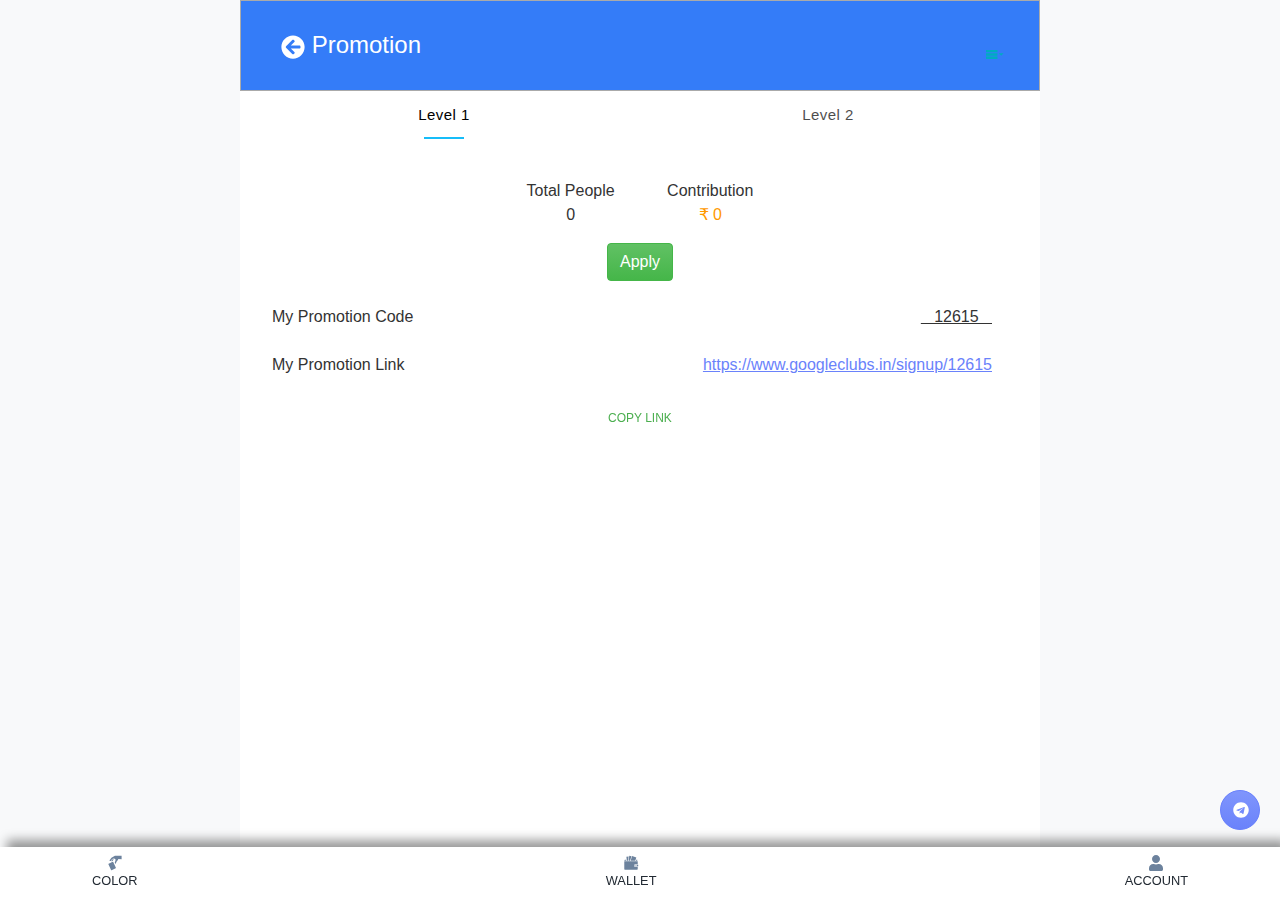
<file: promotion.html>
<!DOCTYPE html>
<html lang="en">

<head>
    <title>Google Clubs</title>
    <link href="css/style.css" rel="stylesheet">
    <link href="css/style2.css" rel="stylesheet">
    <style id="erd_scroll_detection_scrollbar_style">
        /* Created by the element-resize-detector library. */
        .erd_scroll_detection_container>div::-webkit-scrollbar {
            display: none;
        }

        .erd_scroll_detection_container_animation_active {
            -webkit-animation-duration: 0.1s;
            animation-duration: 0.1s;
            -webkit-animation-name: erd_scroll_detection_container_animation;
            animation-name: erd_scroll_detection_container_animation;
        }

        @-webkit-keyframes erd_scroll_detection_container_animation {
            0% {
                opacity: 1;
            }

            50% {
                opacity: 0;
            }

            100% {
                opacity: 1;
            }
        }

        @keyframes erd_scroll_detection_container_animation {
            0% {
                opacity: 1;
            }

            50% {
                opacity: 0;
            }

            100% {
                opacity: 1;
            }
        }
    </style>
    <style data-jss="" data-meta="MuiTouchRipple">
        .MuiTouchRipple-root {
            top: 0;
            left: 0;
            right: 0;
            bottom: 0;
            z-index: 0;
            overflow: hidden;
            position: absolute;
            border-radius: inherit;
            pointer-events: none;
        }

        .MuiTouchRipple-ripple {
            opacity: 0;
            position: absolute;
        }

        .MuiTouchRipple-rippleVisible {
            opacity: 0.3;
            animation: MuiTouchRipple-keyframes-enter 550ms cubic-bezier(0.4, 0, 0.2, 1);
            transform: scale(1);
        }

        .MuiTouchRipple-ripplePulsate {
            animation-duration: 200ms;
        }

        .MuiTouchRipple-child {
            width: 100%;
            height: 100%;
            display: block;
            opacity: 1;
            border-radius: 50%;
            background-color: currentColor;
        }

        .MuiTouchRipple-childLeaving {
            opacity: 0;
            animation: MuiTouchRipple-keyframes-exit 550ms cubic-bezier(0.4, 0, 0.2, 1);
        }

        .MuiTouchRipple-childPulsate {
            top: 0;
            left: 0;
            position: absolute;
            animation: MuiTouchRipple-keyframes-pulsate 2500ms cubic-bezier(0.4, 0, 0.2, 1) 200ms infinite;
        }

        @-webkit-keyframes MuiTouchRipple-keyframes-enter {
            0% {
                opacity: 0.1;
                transform: scale(0);
            }

            100% {
                opacity: 0.3;
                transform: scale(1);
            }
        }

        @-webkit-keyframes MuiTouchRipple-keyframes-exit {
            0% {
                opacity: 1;
            }

            100% {
                opacity: 0;
            }
        }

        @-webkit-keyframes MuiTouchRipple-keyframes-pulsate {
            0% {
                transform: scale(1);
            }

            50% {
                transform: scale(0.92);
            }

            100% {
                transform: scale(1);
            }
        }
    </style>
    <style data-jss="" data-meta="MuiButtonBase">
        .MuiButtonBase-root {
            color: inherit;
            border: 0;
            cursor: pointer;
            margin: 0;
            display: inline-flex;
            outline: 0;
            padding: 0;
            position: relative;
            align-items: center;
            user-select: none;
            border-radius: 0;
            vertical-align: middle;
            -moz-appearance: none;
            justify-content: center;
            text-decoration: none;
            background-color: transparent;
            -webkit-appearance: none;
            -webkit-tap-highlight-color: transparent;
        }

        .MuiButtonBase-root::-moz-focus-inner {
            border-style: none;
        }

        .MuiButtonBase-root.Mui-disabled {
            cursor: default;
            pointer-events: none;
        }

        @media print {
            .MuiButtonBase-root {
                -webkit-print-color-adjust: exact;
            }
        }
    </style>
    <style data-jss="" data-meta="MuiButton">
        .MuiButton-root {
            color: rgba(0, 0, 0, 0.87);
            padding: 6px 16px;
            font-size: 0.875rem;
            min-width: 64px;
            box-sizing: border-box;
            transition: background-color 250ms cubic-bezier(0.4, 0, 0.2, 1) 0ms, box-shadow 250ms cubic-bezier(0.4, 0, 0.2, 1) 0ms, border 250ms cubic-bezier(0.4, 0, 0.2, 1) 0ms;
            font-family: "Roboto", "Helvetica", "Arial", sans-serif;
            font-weight: 500;
            line-height: 1.75;
            border-radius: 4px;
            letter-spacing: 0.02857em;
            text-transform: uppercase;
        }

        .MuiButton-root:hover {
            text-decoration: none;
            background-color: rgba(0, 0, 0, 0.04);
        }

        .MuiButton-root.Mui-disabled {
            color: rgba(0, 0, 0, 0.26);
        }

        @media (hover: none) {
            .MuiButton-root:hover {
                background-color: transparent;
            }
        }

        .MuiButton-root:hover.Mui-disabled {
            background-color: transparent;
        }

        .MuiButton-label {
            width: 100%;
            display: inherit;
            align-items: inherit;
            justify-content: inherit;
        }

        .MuiButton-text {
            padding: 6px 8px;
        }

        .MuiButton-textPrimary {
            color: #3f51b5;
        }

        .MuiButton-textPrimary:hover {
            background-color: rgba(63, 81, 181, 0.04);
        }

        @media (hover: none) {
            .MuiButton-textPrimary:hover {
                background-color: transparent;
            }
        }

        .MuiButton-textSecondary {
            color: #f50057;
        }

        .MuiButton-textSecondary:hover {
            background-color: rgba(245, 0, 87, 0.04);
        }

        @media (hover: none) {
            .MuiButton-textSecondary:hover {
                background-color: transparent;
            }
        }

        .MuiButton-outlined {
            border: 1px solid rgba(0, 0, 0, 0.23);
            padding: 5px 15px;
        }

        .MuiButton-outlined.Mui-disabled {
            border: 1px solid rgba(0, 0, 0, 0.12);
        }

        .MuiButton-outlinedPrimary {
            color: #3f51b5;
            border: 1px solid rgba(63, 81, 181, 0.5);
        }

        .MuiButton-outlinedPrimary:hover {
            border: 1px solid #3f51b5;
            background-color: rgba(63, 81, 181, 0.04);
        }

        @media (hover: none) {
            .MuiButton-outlinedPrimary:hover {
                background-color: transparent;
            }
        }

        .MuiButton-outlinedSecondary {
            color: #f50057;
            border: 1px solid rgba(245, 0, 87, 0.5);
        }

        .MuiButton-outlinedSecondary:hover {
            border: 1px solid #f50057;
            background-color: rgba(245, 0, 87, 0.04);
        }

        .MuiButton-outlinedSecondary.Mui-disabled {
            border: 1px solid rgba(0, 0, 0, 0.26);
        }

        @media (hover: none) {
            .MuiButton-outlinedSecondary:hover {
                background-color: transparent;
            }
        }

        .MuiButton-contained {
            color: rgba(0, 0, 0, 0.87);
            box-shadow: 0px 3px 1px -2px rgba(0, 0, 0, 0.2), 0px 2px 2px 0px rgba(0, 0, 0, 0.14), 0px 1px 5px 0px rgba(0, 0, 0, 0.12);
            background-color: #e0e0e0;
        }

        .MuiButton-contained:hover {
            box-shadow: 0px 2px 4px -1px rgba(0, 0, 0, 0.2), 0px 4px 5px 0px rgba(0, 0, 0, 0.14), 0px 1px 10px 0px rgba(0, 0, 0, 0.12);
            background-color: #d5d5d5;
        }

        .MuiButton-contained.Mui-focusVisible {
            box-shadow: 0px 3px 5px -1px rgba(0, 0, 0, 0.2), 0px 6px 10px 0px rgba(0, 0, 0, 0.14), 0px 1px 18px 0px rgba(0, 0, 0, 0.12);
        }

        .MuiButton-contained:active {
            box-shadow: 0px 5px 5px -3px rgba(0, 0, 0, 0.2), 0px 8px 10px 1px rgba(0, 0, 0, 0.14), 0px 3px 14px 2px rgba(0, 0, 0, 0.12);
        }

        .MuiButton-contained.Mui-disabled {
            color: rgba(0, 0, 0, 0.26);
            box-shadow: none;
            background-color: rgba(0, 0, 0, 0.12);
        }

        @media (hover: none) {
            .MuiButton-contained:hover {
                box-shadow: 0px 3px 1px -2px rgba(0, 0, 0, 0.2), 0px 2px 2px 0px rgba(0, 0, 0, 0.14), 0px 1px 5px 0px rgba(0, 0, 0, 0.12);
                background-color: #e0e0e0;
            }
        }

        .MuiButton-contained:hover.Mui-disabled {
            background-color: rgba(0, 0, 0, 0.12);
        }

        .MuiButton-containedPrimary {
            color: #fff;
            background-color: #3f51b5;
        }

        .MuiButton-containedPrimary:hover {
            background-color: #303f9f;
        }

        @media (hover: none) {
            .MuiButton-containedPrimary:hover {
                background-color: #3f51b5;
            }
        }

        .MuiButton-containedSecondary {
            color: #fff;
            background-color: #f50057;
        }

        .MuiButton-containedSecondary:hover {
            background-color: #c51162;
        }

        @media (hover: none) {
            .MuiButton-containedSecondary:hover {
                background-color: #f50057;
            }
        }

        .MuiButton-disableElevation {
            box-shadow: none;
        }

        .MuiButton-disableElevation:hover {
            box-shadow: none;
        }

        .MuiButton-disableElevation.Mui-focusVisible {
            box-shadow: none;
        }

        .MuiButton-disableElevation:active {
            box-shadow: none;
        }

        .MuiButton-disableElevation.Mui-disabled {
            box-shadow: none;
        }

        .MuiButton-colorInherit {
            color: inherit;
            border-color: currentColor;
        }

        .MuiButton-textSizeSmall {
            padding: 4px 5px;
            font-size: 0.8125rem;
        }

        .MuiButton-textSizeLarge {
            padding: 8px 11px;
            font-size: 0.9375rem;
        }

        .MuiButton-outlinedSizeSmall {
            padding: 3px 9px;
            font-size: 0.8125rem;
        }

        .MuiButton-outlinedSizeLarge {
            padding: 7px 21px;
            font-size: 0.9375rem;
        }

        .MuiButton-containedSizeSmall {
            padding: 4px 10px;
            font-size: 0.8125rem;
        }

        .MuiButton-containedSizeLarge {
            padding: 8px 22px;
            font-size: 0.9375rem;
        }

        .MuiButton-fullWidth {
            width: 100%;
        }

        .MuiButton-startIcon {
            display: inherit;
            margin-left: -4px;
            margin-right: 8px;
        }

        .MuiButton-startIcon.MuiButton-iconSizeSmall {
            margin-left: -2px;
        }

        .MuiButton-endIcon {
            display: inherit;
            margin-left: 8px;
            margin-right: -4px;
        }

        .MuiButton-endIcon.MuiButton-iconSizeSmall {
            margin-right: -2px;
        }

        .MuiButton-iconSizeSmall>*:first-child {
            font-size: 18px;
        }

        .MuiButton-iconSizeMedium>*:first-child {
            font-size: 20px;
        }

        .MuiButton-iconSizeLarge>*:first-child {
            font-size: 22px;
        }
    </style>
    <style data-jss="" data-meta="makeStyles">
        .jss292 {
            color: #FFF;
            border: none;
            cursor: pointer;
            margin: .3125rem 1px;
            padding: 12px 30px;
            position: relative;
            font-size: 12px;
            min-width: auto;
            min-height: auto;
            text-align: center;
            transition: box-shadow 0.2s cubic-bezier(0.4, 0, 1, 1), background-color 0.2s cubic-bezier(0.4, 0, 0.2, 1);
            font-weight: 400;
            line-height: 1.42857143;
            white-space: nowrap;
            will-change: box-shadow, transform;
            touch-action: manipulation;
            border-radius: 3px;
            letter-spacing: 0;
            text-transform: uppercase;
            vertical-align: middle;
            background-color: #999;
        }

        .jss292:hover,
        .jss292:focus {
            color: #FFF;
            box-shadow: 0 14px 26px -12px rgba(153, 153, 153, 0.42), 0 4px 23px 0px rgba(0, 0, 0, 0.12), 0 8px 10px -5px rgba(153, 153, 153, 0.2);
            background-color: #999;
        }

        .jss292 .fab,
        .jss292 .fas,
        .jss292 .far,
        .jss292 .fal,
        .jss292 .material-icons {
            top: 0;
            display: inline-block;
            position: relative;
            font-size: 1.1rem;
            margin-top: -1em;
            margin-right: 4px;
            margin-bottom: -1em;
            vertical-align: middle;
        }

        .jss292 svg {
            top: 0;
            width: 18px;
            height: 18px;
            display: inline-block;
            position: relative;
            margin-right: 4px;
            vertical-align: middle;
        }

        .jss292.jss320 .fab,
        .jss292.jss320 .fas,
        .jss292.jss320 .far,
        .jss292.jss320 .fal,
        .jss292.jss320 .material-icons {
            top: 0px;
            left: 0px;
            width: 100%;
            height: 100%;
            position: absolute;
            font-size: 20px;
            transform: none;
            margin-top: 0px;
            line-height: 41px;
        }

        .jss293 {
            width: 100%;
        }

        .jss294 {
            box-shadow: 0 2px 2px 0 rgba(156, 39, 176, 0.14), 0 3px 1px -2px rgba(156, 39, 176, 0.2), 0 1px 5px 0 rgba(156, 39, 176, 0.12);
            background-color: #9c27b0;
        }

        .jss294:hover,
        .jss294:focus {
            box-shadow: 0 14px 26px -12px rgba(156, 39, 176, 0.42), 0 4px 23px 0px rgba(0, 0, 0, 0.12), 0 8px 10px -5px rgba(156, 39, 176, 0.2);
            background-color: #9c27b0;
        }

        .jss295 {
            box-shadow: 0 2px 2px 0 rgba(0, 172, 193, 0.14), 0 3px 1px -2px rgba(0, 172, 193, 0.2), 0 1px 5px 0 rgba(0, 172, 193, 0.12);
            background-color: #00acc1;
        }

        .jss295:hover,
        .jss295:focus {
            box-shadow: 0 14px 26px -12px rgba(0, 172, 193, 0.42), 0 4px 23px 0px rgba(0, 0, 0, 0.12), 0 8px 10px -5px rgba(0, 172, 193, 0.2);
            background-color: #00acc1;
        }

        .jss296 {
            box-shadow: 0 2px 2px 0 rgba(76, 175, 80, 0.14), 0 3px 1px -2px rgba(76, 175, 80, 0.2), 0 1px 5px 0 rgba(76, 175, 80, 0.12);
            background-color: #4caf50;
        }

        .jss296:hover,
        .jss296:focus {
            box-shadow: 0 14px 26px -12px rgba(76, 175, 80, 0.42), 0 4px 23px 0px rgba(0, 0, 0, 0.12), 0 8px 10px -5px rgba(76, 175, 80, 0.2);
            background-color: #4caf50;
        }

        .jss297 {
            box-shadow: 0 2px 2px 0 rgba(255, 152, 0, 0.14), 0 3px 1px -2px rgba(255, 152, 0, 0.2), 0 1px 5px 0 rgba(255, 152, 0, 0.12);
            background-color: #ff9800;
        }

        .jss297:hover,
        .jss297:focus {
            box-shadow: 0 14px 26px -12px rgba(255, 152, 0, 0.42), 0 4px 23px 0px rgba(0, 0, 0, 0.12), 0 8px 10px -5px rgba(255, 152, 0, 0.2);
            background-color: #ff9800;
        }

        .jss298 {
            box-shadow: 0 2px 2px 0 rgba(244, 67, 54, 0.14), 0 3px 1px -2px rgba(244, 67, 54, 0.2), 0 1px 5px 0 rgba(244, 67, 54, 0.12);
            background-color: #f44336;
        }

        .jss298:hover,
        .jss298:focus {
            box-shadow: 0 14px 26px -12px rgba(244, 67, 54, 0.42), 0 4px 23px 0px rgba(0, 0, 0, 0.12), 0 8px 10px -5px rgba(244, 67, 54, 0.2);
            background-color: #f44336;
        }

        .jss299 {
            box-shadow: 0 2px 2px 0 rgba(233, 30, 99, 0.14), 0 3px 1px -2px rgba(233, 30, 99, 0.2), 0 1px 5px 0 rgba(233, 30, 99, 0.12);
            background-color: #e91e63;
        }

        .jss299:hover,
        .jss299:focus {
            box-shadow: 0 14px 26px -12px rgba(233, 30, 99, 0.42), 0 4px 23px 0px rgba(0, 0, 0, 0.12), 0 8px 10px -5px rgba(233, 30, 99, 0.2);
            background-color: #e91e63;
        }

        .jss300,
        .jss300:focus,
        .jss300:hover {
            color: #999;
            background-color: #FFF;
        }

        .jss301 {
            color: #FFF;
            box-shadow: 0 2px 2px 0 rgba(85, 172, 238, 0.14), 0 3px 1px -2px rgba(85, 172, 238, 0.2), 0 1px 5px 0 rgba(85, 172, 238, 0.12);
            background-color: #55acee;
        }

        .jss301:hover,
        .jss301:focus,
        .jss301:visited {
            color: #FFF;
            box-shadow: 0 14px 26px -12px rgba(85, 172, 238, 0.42), 0 4px 23px 0px rgba(0, 0, 0, 0.12), 0 8px 10px -5px rgba(85, 172, 238, 0.2);
            background-color: #55acee;
        }

        .jss302 {
            color: #FFF;
            box-shadow: 0 2px 2px 0 rgba(59, 89, 152, 0.14), 0 3px 1px -2px rgba(59, 89, 152, 0.2), 0 1px 5px 0 rgba(59, 89, 152, 0.12);
            background-color: #3b5998;
        }

        .jss302:hover,
        .jss302:focus {
            color: #FFF;
            box-shadow: 0 14px 26px -12px rgba(59, 89, 152, 0.42), 0 4px 23px 0px rgba(0, 0, 0, 0.12), 0 8px 10px -5px rgba(59, 89, 152, 0.2);
            background-color: #3b5998;
        }

        .jss303 {
            color: #FFF;
            box-shadow: 0 2px 2px 0 rgba(221, 75, 57, 0.14), 0 3px 1px -2px rgba(221, 75, 57, 0.2), 0 1px 5px 0 rgba(221, 75, 57, 0.12);
            background-color: #dd4b39;
        }

        .jss303:hover,
        .jss303:focus {
            color: #FFF;
            box-shadow: 0 14px 26px -12px rgba(221, 75, 57, 0.42), 0 4px 23px 0px rgba(0, 0, 0, 0.12), 0 8px 10px -5px rgba(221, 75, 57, 0.2);
            background-color: #dd4b39;
        }

        .jss304 {
            color: #FFF;
            box-shadow: 0 2px 2px 0 rgba(9, 118, 180, 0.14), 0 3px 1px -2px rgba(9, 118, 180, 0.2), 0 1px 5px 0 rgba(9, 118, 180, 0.12);
            background-color: #0976b4;
        }

        .jss304:hover,
        .jss304:focus {
            color: #FFF;
            box-shadow: 0 14px 26px -12px rgba(9, 118, 180, 0.42), 0 4px 23px 0px rgba(0, 0, 0, 0.12), 0 8px 10px -5px rgba(9, 118, 180, 0.2);
            background-color: #0976b4;
        }

        .jss305 {
            color: #FFF;
            box-shadow: 0 2px 2px 0 rgba(204, 33, 39, 0.14), 0 3px 1px -2px rgba(204, 33, 39, 0.2), 0 1px 5px 0 rgba(204, 33, 39, 0.12);
            background-color: #cc2127;
        }

        .jss305:hover,
        .jss305:focus {
            color: #FFF;
            box-shadow: 0 14px 26px -12px rgba(204, 33, 39, 0.42), 0 4px 23px 0px rgba(0, 0, 0, 0.12), 0 8px 10px -5px rgba(204, 33, 39, 0.2);
            background-color: #cc2127;
        }

        .jss306 {
            color: #FFF;
            box-shadow: 0 2px 2px 0 rgba(229, 45, 39, 0.14), 0 3px 1px -2px rgba(229, 45, 39, 0.2), 0 1px 5px 0 rgba(229, 45, 39, 0.12);
            background-color: #e52d27;
        }

        .jss306:hover,
        .jss306:focus {
            color: #FFF;
            box-shadow: 0 14px 26px -12px rgba(229, 45, 39, 0.42), 0 4px 23px 0px rgba(0, 0, 0, 0.12), 0 8px 10px -5px rgba(229, 45, 39, 0.2);
            background-color: #e52d27;
        }

        .jss307 {
            color: #FFF;
            box-shadow: 0 2px 2px 0 rgba(53, 70, 92, 0.14), 0 3px 1px -2px rgba(53, 70, 92, 0.2), 0 1px 5px 0 rgba(53, 70, 92, 0.12);
            background-color: #35465c;
        }

        .jss307:hover,
        .jss307:focus {
            color: #FFF;
            box-shadow: 0 14px 26px -12px rgba(53, 70, 92, 0.42), 0 4px 23px 0px rgba(0, 0, 0, 0.12), 0 8px 10px -5px rgba(53, 70, 92, 0.2);
            background-color: #35465c;
        }

        .jss308 {
            color: #FFF;
            box-shadow: 0 2px 2px 0 rgba(85, 85, 85, 0.14), 0 3px 1px -2px rgba(85, 85, 85, 0.2), 0 1px 5px 0 rgba(85, 85, 85, 0.12);
            background-color: #333;
        }

        .jss308:hover,
        .jss308:focus {
            color: #FFF;
            box-shadow: 0 14px 26px -12px rgba(85, 85, 85, 0.42), 0 4px 23px 0px rgba(0, 0, 0, 0.12), 0 8px 10px -5px rgba(85, 85, 85, 0.2);
            background-color: #333;
        }

        .jss309 {
            color: #FFF;
            box-shadow: 0 2px 2px 0 rgba(23, 105, 255, 0.14), 0 3px 1px -2px rgba(23, 105, 255, 0.2), 0 1px 5px 0 rgba(23, 105, 255, 0.12);
            background-color: #1769ff;
        }

        .jss309:hover,
        .jss309:focus {
            color: #FFF;
            box-shadow: 0 14px 26px -12px rgba(23, 105, 255, 0.42), 0 4px 23px 0px rgba(0, 0, 0, 0.12), 0 8px 10px -5px rgba(23, 105, 255, 0.2);
            background-color: #1769ff;
        }

        .jss310 {
            color: #FFF;
            box-shadow: 0 2px 2px 0 rgba(234, 76, 137, 0.14), 0 3px 1px -2px rgba(234, 76, 137, 0.2), 0 1px 5px 0 rgba(234, 76, 137, 0.12);
            background-color: #ea4c89;
        }

        .jss310:hover,
        .jss310:focus {
            color: #FFF;
            box-shadow: 0 14px 26px -12px rgba(234, 76, 137, 0.42), 0 4px 23px 0px rgba(0, 0, 0, 0.12), 0 8px 10px -5px rgba(234, 76, 137, 0.2);
            background-color: #ea4c89;
        }

        .jss311 {
            color: #FFF;
            box-shadow: 0 2px 2px 0 rgba(255, 69, 0, 0.14), 0 3px 1px -2px rgba(255, 69, 0, 0.2), 0 1px 5px 0 rgba(255, 69, 0, 0.12);
            background-color: #ff4500;
        }

        .jss311:hover,
        .jss311:focus {
            color: #FFF;
            box-shadow: 0 14px 26px -12px rgba(255, 69, 0, 0.42), 0 4px 23px 0px rgba(0, 0, 0, 0.12), 0 8px 10px -5px rgba(255, 69, 0, 0.2);
            background-color: #ff4500;
        }

        .jss312,
        .jss312:focus,
        .jss312:hover {
            color: #FFF;
            background: transparent;
            box-shadow: none;
        }

        .jss312.jss311,
        .jss312.jss311:focus,
        .jss312.jss311:hover,
        .jss312.jss311:visited {
            color: #ff4500;
        }

        .jss312.jss310,
        .jss312.jss310:focus,
        .jss312.jss310:hover,
        .jss312.jss310:visited {
            color: #ea4c89;
        }

        .jss312.jss309,
        .jss312.jss309:focus,
        .jss312.jss309:hover,
        .jss312.jss309:visited {
            color: #1769ff;
        }

        .jss312.jss308,
        .jss312.jss308:focus,
        .jss312.jss308:hover,
        .jss312.jss308:visited {
            color: #333;
        }

        .jss312.jss307,
        .jss312.jss307:focus,
        .jss312.jss307:hover,
        .jss312.jss307:visited {
            color: #35465c;
        }

        .jss312.jss306,
        .jss312.jss306:focus,
        .jss312.jss306:hover,
        .jss312.jss306:visited {
            color: #e52d27;
        }

        .jss312.jss305,
        .jss312.jss305:focus,
        .jss312.jss305:hover,
        .jss312.jss305:visited {
            color: #cc2127;
        }

        .jss312.jss304,
        .jss312.jss304:focus,
        .jss312.jss304:hover,
        .jss312.jss304:visited {
            color: #0976b4;
        }

        .jss312.jss303,
        .jss312.jss303:focus,
        .jss312.jss303:hover,
        .jss312.jss303:visited {
            color: #dd4b39;
        }

        .jss312.jss302,
        .jss312.jss302:focus,
        .jss312.jss302:hover,
        .jss312.jss302:visited {
            color: #3b5998;
        }

        .jss312.jss301,
        .jss312.jss301:focus,
        .jss312.jss301:hover,
        .jss312.jss301:visited {
            color: #55acee;
        }

        .jss312.jss298,
        .jss312.jss298:focus,
        .jss312.jss298:hover,
        .jss312.jss298:visited {
            color: #f44336;
        }

        .jss312.jss299,
        .jss312.jss299:focus,
        .jss312.jss299:hover,
        .jss312.jss299:visited {
            color: #e91e63;
        }

        .jss312.jss297,
        .jss312.jss297:focus,
        .jss312.jss297:hover,
        .jss312.jss297:visited {
            color: #ff9800;
        }

        .jss312.jss296,
        .jss312.jss296:focus,
        .jss312.jss296:hover,
        .jss312.jss296:visited {
            color: #4caf50;
        }

        .jss312.jss295,
        .jss312.jss295:focus,
        .jss312.jss295:hover,
        .jss312.jss295:visited {
            color: #00acc1;
        }

        .jss312.jss294,
        .jss312.jss294:focus,
        .jss312.jss294:hover,
        .jss312.jss294:visited {
            color: #9c27b0;
        }

        .jss313,
        .jss313:focus,
        .jss313:hover {
            color: inherit;
            background: transparent;
            box-shadow: none;
        }

        .jss314 {
            opacity: 0.65;
            pointer-events: none;
        }

        .jss315 {
            padding: 1.125rem 2.25rem;
            font-size: 0.875rem;
            line-height: 1.333333;
            border-radius: 0.2rem;
        }

        .jss315.jss320 .fab,
        .jss315.jss320 .fas,
        .jss315.jss320 .far,
        .jss315.jss320 .fal,
        .jss315.jss320 svg,
        .jss315.jss320 .material-icons {
            margin-top: -4px;
        }

        .jss316 {
            padding: 0.40625rem 1.25rem;
            font-size: 0.6875rem;
            line-height: 1.5;
            border-radius: 0.2rem;
        }

        .jss316.jss320 .fab,
        .jss316.jss320 .fas,
        .jss316.jss320 .far,
        .jss316.jss320 .fal,
        .jss316.jss320 svg,
        .jss316.jss320 .material-icons {
            margin-top: 1px;
        }

        .jss317 {
            border-radius: 30px;
        }

        .jss318 {
            width: 100% !important;
        }

        .jss319,
        .jss319:hover,
        .jss319:focus {
            color: #999;
            box-shadow: none;
            background-color: transparent;
        }

        .jss320 {
            width: 41px;
            height: 41px;
            font-size: 20px;
            min-width: 41px;
            padding-left: 12px;
            padding-right: 12px;
        }

        .jss320 .fab,
        .jss320 .fas,
        .jss320 .far,
        .jss320 .fal,
        .jss320 svg,
        .jss320 .material-icons {
            margin-right: 0px;
        }

        .jss320.jss315 {
            width: 57px;
            height: 57px;
            min-width: 57px;
            line-height: 56px;
        }

        .jss320.jss316 {
            width: 30px;
            height: 30px;
            min-width: 30px;
        }

        .jss320.jss316 .fab,
        .jss320.jss316 .fas,
        .jss320.jss316 .far,
        .jss320.jss316 .fal,
        .jss320.jss316 .material-icons {
            font-size: 17px;
            line-height: 29px;
        }

        .jss320.jss316 svg {
            width: 17px;
            height: 17px;
        }

        .jss320.jss315 .fab,
        .jss320.jss315 .fas,
        .jss320.jss315 .far,
        .jss320.jss315 .fal,
        .jss320.jss315 .material-icons {
            font-size: 32px;
            line-height: 56px;
        }

        .jss320.jss315 svg {
            width: 32px;
            height: 32px;
        }
    </style>
    <style data-jss="" data-meta="MuiPaper">
        .MuiPaper-root {
            color: rgba(0, 0, 0, 0.87);
            transition: box-shadow 300ms cubic-bezier(0.4, 0, 0.2, 1) 0ms;
            background-color: #fff;
        }

        .MuiPaper-rounded {
            border-radius: 4px;
        }

        .MuiPaper-outlined {
            border: 1px solid rgba(0, 0, 0, 0.12);
        }

        .MuiPaper-elevation0 {
            box-shadow: none;
        }

        .MuiPaper-elevation1 {
            box-shadow: 0px 2px 1px -1px rgba(0, 0, 0, 0.2), 0px 1px 1px 0px rgba(0, 0, 0, 0.14), 0px 1px 3px 0px rgba(0, 0, 0, 0.12);
        }

        .MuiPaper-elevation2 {
            box-shadow: 0px 3px 1px -2px rgba(0, 0, 0, 0.2), 0px 2px 2px 0px rgba(0, 0, 0, 0.14), 0px 1px 5px 0px rgba(0, 0, 0, 0.12);
        }

        .MuiPaper-elevation3 {
            box-shadow: 0px 3px 3px -2px rgba(0, 0, 0, 0.2), 0px 3px 4px 0px rgba(0, 0, 0, 0.14), 0px 1px 8px 0px rgba(0, 0, 0, 0.12);
        }

        .MuiPaper-elevation4 {
            box-shadow: 0px 2px 4px -1px rgba(0, 0, 0, 0.2), 0px 4px 5px 0px rgba(0, 0, 0, 0.14), 0px 1px 10px 0px rgba(0, 0, 0, 0.12);
        }

        .MuiPaper-elevation5 {
            box-shadow: 0px 3px 5px -1px rgba(0, 0, 0, 0.2), 0px 5px 8px 0px rgba(0, 0, 0, 0.14), 0px 1px 14px 0px rgba(0, 0, 0, 0.12);
        }

        .MuiPaper-elevation6 {
            box-shadow: 0px 3px 5px -1px rgba(0, 0, 0, 0.2), 0px 6px 10px 0px rgba(0, 0, 0, 0.14), 0px 1px 18px 0px rgba(0, 0, 0, 0.12);
        }

        .MuiPaper-elevation7 {
            box-shadow: 0px 4px 5px -2px rgba(0, 0, 0, 0.2), 0px 7px 10px 1px rgba(0, 0, 0, 0.14), 0px 2px 16px 1px rgba(0, 0, 0, 0.12);
        }

        .MuiPaper-elevation8 {
            box-shadow: 0px 5px 5px -3px rgba(0, 0, 0, 0.2), 0px 8px 10px 1px rgba(0, 0, 0, 0.14), 0px 3px 14px 2px rgba(0, 0, 0, 0.12);
        }

        .MuiPaper-elevation9 {
            box-shadow: 0px 5px 6px -3px rgba(0, 0, 0, 0.2), 0px 9px 12px 1px rgba(0, 0, 0, 0.14), 0px 3px 16px 2px rgba(0, 0, 0, 0.12);
        }

        .MuiPaper-elevation10 {
            box-shadow: 0px 6px 6px -3px rgba(0, 0, 0, 0.2), 0px 10px 14px 1px rgba(0, 0, 0, 0.14), 0px 4px 18px 3px rgba(0, 0, 0, 0.12);
        }

        .MuiPaper-elevation11 {
            box-shadow: 0px 6px 7px -4px rgba(0, 0, 0, 0.2), 0px 11px 15px 1px rgba(0, 0, 0, 0.14), 0px 4px 20px 3px rgba(0, 0, 0, 0.12);
        }

        .MuiPaper-elevation12 {
            box-shadow: 0px 7px 8px -4px rgba(0, 0, 0, 0.2), 0px 12px 17px 2px rgba(0, 0, 0, 0.14), 0px 5px 22px 4px rgba(0, 0, 0, 0.12);
        }

        .MuiPaper-elevation13 {
            box-shadow: 0px 7px 8px -4px rgba(0, 0, 0, 0.2), 0px 13px 19px 2px rgba(0, 0, 0, 0.14), 0px 5px 24px 4px rgba(0, 0, 0, 0.12);
        }

        .MuiPaper-elevation14 {
            box-shadow: 0px 7px 9px -4px rgba(0, 0, 0, 0.2), 0px 14px 21px 2px rgba(0, 0, 0, 0.14), 0px 5px 26px 4px rgba(0, 0, 0, 0.12);
        }

        .MuiPaper-elevation15 {
            box-shadow: 0px 8px 9px -5px rgba(0, 0, 0, 0.2), 0px 15px 22px 2px rgba(0, 0, 0, 0.14), 0px 6px 28px 5px rgba(0, 0, 0, 0.12);
        }

        .MuiPaper-elevation16 {
            box-shadow: 0px 8px 10px -5px rgba(0, 0, 0, 0.2), 0px 16px 24px 2px rgba(0, 0, 0, 0.14), 0px 6px 30px 5px rgba(0, 0, 0, 0.12);
        }

        .MuiPaper-elevation17 {
            box-shadow: 0px 8px 11px -5px rgba(0, 0, 0, 0.2), 0px 17px 26px 2px rgba(0, 0, 0, 0.14), 0px 6px 32px 5px rgba(0, 0, 0, 0.12);
        }

        .MuiPaper-elevation18 {
            box-shadow: 0px 9px 11px -5px rgba(0, 0, 0, 0.2), 0px 18px 28px 2px rgba(0, 0, 0, 0.14), 0px 7px 34px 6px rgba(0, 0, 0, 0.12);
        }

        .MuiPaper-elevation19 {
            box-shadow: 0px 9px 12px -6px rgba(0, 0, 0, 0.2), 0px 19px 29px 2px rgba(0, 0, 0, 0.14), 0px 7px 36px 6px rgba(0, 0, 0, 0.12);
        }

        .MuiPaper-elevation20 {
            box-shadow: 0px 10px 13px -6px rgba(0, 0, 0, 0.2), 0px 20px 31px 3px rgba(0, 0, 0, 0.14), 0px 8px 38px 7px rgba(0, 0, 0, 0.12);
        }

        .MuiPaper-elevation21 {
            box-shadow: 0px 10px 13px -6px rgba(0, 0, 0, 0.2), 0px 21px 33px 3px rgba(0, 0, 0, 0.14), 0px 8px 40px 7px rgba(0, 0, 0, 0.12);
        }

        .MuiPaper-elevation22 {
            box-shadow: 0px 10px 14px -6px rgba(0, 0, 0, 0.2), 0px 22px 35px 3px rgba(0, 0, 0, 0.14), 0px 8px 42px 7px rgba(0, 0, 0, 0.12);
        }

        .MuiPaper-elevation23 {
            box-shadow: 0px 11px 14px -7px rgba(0, 0, 0, 0.2), 0px 23px 36px 3px rgba(0, 0, 0, 0.14), 0px 9px 44px 8px rgba(0, 0, 0, 0.12);
        }

        .MuiPaper-elevation24 {
            box-shadow: 0px 11px 15px -7px rgba(0, 0, 0, 0.2), 0px 24px 38px 3px rgba(0, 0, 0, 0.14), 0px 9px 46px 8px rgba(0, 0, 0, 0.12);
        }
    </style>
    <style data-jss="" data-meta="MuiSnackbar">
        .MuiSnackbar-root {
            left: 8px;
            right: 8px;
            display: flex;
            z-index: 1400;
            position: fixed;
            align-items: center;
            justify-content: center;
        }

        .MuiSnackbar-anchorOriginTopCenter {
            top: 8px;
        }

        @media (min-width:600px) {
            .MuiSnackbar-anchorOriginTopCenter {
                top: 24px;
                left: 50%;
                right: auto;
                transform: translateX(-50%);
            }
        }

        .MuiSnackbar-anchorOriginBottomCenter {
            bottom: 8px;
        }

        @media (min-width:600px) {
            .MuiSnackbar-anchorOriginBottomCenter {
                left: 50%;
                right: auto;
                bottom: 24px;
                transform: translateX(-50%);
            }
        }

        .MuiSnackbar-anchorOriginTopRight {
            top: 8px;
            justify-content: flex-end;
        }

        @media (min-width:600px) {
            .MuiSnackbar-anchorOriginTopRight {
                top: 24px;
                left: auto;
                right: 24px;
            }
        }

        .MuiSnackbar-anchorOriginBottomRight {
            bottom: 8px;
            justify-content: flex-end;
        }

        @media (min-width:600px) {
            .MuiSnackbar-anchorOriginBottomRight {
                left: auto;
                right: 24px;
                bottom: 24px;
            }
        }

        .MuiSnackbar-anchorOriginTopLeft {
            top: 8px;
            justify-content: flex-start;
        }

        @media (min-width:600px) {
            .MuiSnackbar-anchorOriginTopLeft {
                top: 24px;
                left: 24px;
                right: auto;
            }
        }

        .MuiSnackbar-anchorOriginBottomLeft {
            bottom: 8px;
            justify-content: flex-start;
        }

        @media (min-width:600px) {
            .MuiSnackbar-anchorOriginBottomLeft {
                left: 24px;
                right: auto;
                bottom: 24px;
            }
        }
    </style>
    <style data-jss="" data-meta="makeStyles">
        .jss1 {
            color: #555555;
            padding: 20px 15px;
            position: relative;
            flex-wrap: unset;
            font-size: 14px;
            box-shadow: 0 12px 20px -10px rgba(255, 255, 255, 0.28), 0 4px 20px 0px rgba(0, 0, 0, 0.12), 0 7px 8px -5px rgba(255, 255, 255, 0.2);
            font-family: "Roboto", "Helvetica", "Arial", sans-serif;
            font-weight: 300;
            line-height: 20px;
            border-radius: 3px;
            margin-bottom: 20px;
            background-color: white;
        }

        .jss2 {
            top: 20px;
        }

        .jss3 {
            top: 40px;
        }

        .jss4 {
            color: #FFF;
            box-shadow: 0 4px 20px 0 rgba(0, 0, 0, .14), 0 7px 10px -5px rgba(0, 172, 193, .4);
            background-color: #00d3ee;
        }

        .jss5 {
            color: #FFF;
            box-shadow: 0 4px 20px 0 rgba(0, 0, 0, .14), 0 7px 10px -5px rgba(76, 175, 80, .4);
            background-color: #5cb860;
        }

        .jss6 {
            color: #FFF;
            box-shadow: 0 4px 20px 0 rgba(0, 0, 0, .14), 0 7px 10px -5px rgba(255, 152, 0, .4);
            background-color: #ffa21a;
        }

        .jss7 {
            color: #FFF;
            box-shadow: 0 4px 20px 0 rgba(0, 0, 0, .14), 0 7px 10px -5px rgba(244, 67, 54, .4);
            background-color: #f55a4e;
        }

        .jss8 {
            color: #FFF;
            box-shadow: 0 4px 20px 0 rgba(0, 0, 0, .14), 0 7px 10px -5px rgba(156, 39, 176, .4);
            background-color: #af2cc5;
        }

        .jss9 {
            color: #FFF;
            box-shadow: 0 4px 20px 0 rgba(0, 0, 0, .14), 0 7px 10px -5px rgba(233, 30, 99, .4);
            background-color: #eb3573;
        }

        .jss10 {
            display: block;
            padding: 0;
            max-width: 89%;
        }

        .jss11 {
            width: 11px;
            height: 11px;
        }

        .jss12 {
            width: 24px;
            height: 24px;
            padding: 0;
        }

        .jss13 {
            left: 15px;
            width: 38px;
            height: 38px;
            display: block;
            padding: 9px;
            position: absolute;
            font-size: 20px;
            max-width: 38px;
            box-shadow: 0 10px 30px -12px rgba(0, 0, 0, 0.42), 0 4px 25px 0px rgba(0, 0, 0, 0.12), 0 8px 10px -5px rgba(0, 0, 0, 0.2);
            margin-top: -39px;
            border-radius: 50%;
            background-color: #FFF;
        }

        .jss14 {
            color: #5cb860;
        }

        .jss15 {
            color: #5cb860;
        }

        .jss16 {
            color: #ffa21a;
        }

        .jss17 {
            color: #f55a4e;
        }

        .jss18 {
            color: #af2cc5;
        }

        .jss19 {
            color: #eb3573;
        }

        .jss20 {
            display: block;
            padding-left: 50px;
        }
    </style>
    <style data-jss="" data-meta="MuiTab">
        .MuiTab-root {
            padding: 6px 12px;
            overflow: hidden;
            position: relative;
            font-size: 0.875rem;
            max-width: 264px;
            min-width: 72px;
            box-sizing: border-box;
            min-height: 48px;
            text-align: center;
            flex-shrink: 0;
            font-family: "Roboto", "Helvetica", "Arial", sans-serif;
            font-weight: 500;
            line-height: 1.75;
            white-space: normal;
            letter-spacing: 0.02857em;
            text-transform: uppercase;
        }

        @media (min-width:600px) {
            .MuiTab-root {
                min-width: 160px;
            }
        }

        .MuiTab-labelIcon {
            min-height: 72px;
            padding-top: 9px;
        }

        .MuiTab-labelIcon .MuiTab-wrapper>*:first-child {
            margin-bottom: 6px;
        }

        .MuiTab-textColorInherit {
            color: inherit;
            opacity: 0.7;
        }

        .MuiTab-textColorInherit.Mui-selected {
            opacity: 1;
        }

        .MuiTab-textColorInherit.Mui-disabled {
            opacity: 0.5;
        }

        .MuiTab-textColorPrimary {
            color: rgba(0, 0, 0, 0.54);
        }

        .MuiTab-textColorPrimary.Mui-selected {
            color: #3f51b5;
        }

        .MuiTab-textColorPrimary.Mui-disabled {
            color: rgba(0, 0, 0, 0.38);
        }

        .MuiTab-textColorSecondary {
            color: rgba(0, 0, 0, 0.54);
        }

        .MuiTab-textColorSecondary.Mui-selected {
            color: #f50057;
        }

        .MuiTab-textColorSecondary.Mui-disabled {
            color: rgba(0, 0, 0, 0.38);
        }

        .MuiTab-fullWidth {
            flex-grow: 1;
            max-width: none;
            flex-basis: 0;
            flex-shrink: 1;
        }

        .MuiTab-wrapped {
            font-size: 0.75rem;
            line-height: 1.5;
        }

        .MuiTab-wrapper {
            width: 100%;
            display: inline-flex;
            align-items: center;
            flex-direction: column;
            justify-content: center;
        }
    </style>
    <style data-jss="" data-meta="makeStyles">
        .jss337 {
            color: black;
            font-size: 0.9375rem;
            font-weight: 400;
            margin-right: 8px;
            text-transform: none;
        }

        .jss337:focus {
            opacity: 1;
            outline: none !important;
        }
    </style>
    <style data-jss="" data-meta="PrivateTabIndicator">
        .jss338 {
            width: 100%;
            bottom: 0;
            height: 2px;
            position: absolute;
            transition: all 300ms cubic-bezier(0.4, 0, 0.2, 1) 0ms;
        }

        .jss339 {
            background-color: #3f51b5;
        }

        .jss340 {
            background-color: #f50057;
        }

        .jss341 {
            right: 0;
            width: 2px;
            height: 100%;
        }
    </style>
    <style data-jss="" data-meta="MuiTabs">
        .MuiTabs-root {
            display: flex;
            overflow: hidden;
            min-height: 48px;
            -webkit-overflow-scrolling: touch;
        }

        .MuiTabs-vertical {
            flex-direction: column;
        }

        .MuiTabs-flexContainer {
            display: flex;
        }

        .MuiTabs-flexContainerVertical {
            flex-direction: column;
        }

        .MuiTabs-centered {
            justify-content: center;
        }

        .MuiTabs-scroller {
            flex: 1 1 auto;
            display: inline-block;
            position: relative;
            white-space: nowrap;
        }

        .MuiTabs-fixed {
            width: 100%;
            overflow-x: hidden;
        }

        .MuiTabs-scrollable {
            overflow-x: scroll;
            scrollbar-width: none;
        }

        .MuiTabs-scrollable::-webkit-scrollbar {
            display: none;
        }

        @media (max-width:599.95px) {
            .MuiTabs-scrollButtonsDesktop {
                display: none;
            }
        }
    </style>
    <style data-jss="" data-meta="makeStyles">
        .jss336 {
            display: flex;
            margin-left: auto;
            margin-right: auto;
            justify-content: center;
            background-color: transparent;
        }

        .jss336>span {
            width: 100%;
            max-width: 40px;
            background-color: #16bdf9;
        }
    </style>
    <style data-jss="" data-meta="MuiPopover">
        .MuiPopover-paper {
            outline: 0;
            position: absolute;
            max-width: calc(100% - 32px);
            min-width: 16px;
            max-height: calc(100% - 32px);
            min-height: 16px;
            overflow-x: hidden;
            overflow-y: auto;
        }
    </style>
    <style data-jss="" data-meta="MuiList">
        .MuiList-root {
            margin: 0;
            padding: 0;
            position: relative;
            list-style: none;
        }

        .MuiList-padding {
            padding-top: 8px;
            padding-bottom: 8px;
        }

        .MuiList-subheader {
            padding-top: 0;
        }
    </style>
    <style data-jss="" data-meta="MuiMenu">
        .MuiMenu-paper {
            max-height: calc(100% - 96px);
            -webkit-overflow-scrolling: touch;
        }

        .MuiMenu-list {
            outline: 0;
        }
    </style>
    <style data-jss="" data-meta="MuiListItem">
        .MuiListItem-root {
            width: 100%;
            display: flex;
            position: relative;
            box-sizing: border-box;
            text-align: left;
            align-items: center;
            padding-top: 8px;
            padding-bottom: 8px;
            justify-content: flex-start;
            text-decoration: none;
        }

        .MuiListItem-root.Mui-focusVisible {
            background-color: rgba(0, 0, 0, 0.08);
        }

        .MuiListItem-root.Mui-selected,
        .MuiListItem-root.Mui-selected:hover {
            background-color: rgba(0, 0, 0, 0.08);
        }

        .MuiListItem-root.Mui-disabled {
            opacity: 0.5;
        }

        .MuiListItem-container {
            position: relative;
        }

        .MuiListItem-dense {
            padding-top: 4px;
            padding-bottom: 4px;
        }

        .MuiListItem-alignItemsFlexStart {
            align-items: flex-start;
        }

        .MuiListItem-divider {
            border-bottom: 1px solid rgba(0, 0, 0, 0.12);
            background-clip: padding-box;
        }

        .MuiListItem-gutters {
            padding-left: 16px;
            padding-right: 16px;
        }

        .MuiListItem-button {
            transition: background-color 150ms cubic-bezier(0.4, 0, 0.2, 1) 0ms;
        }

        .MuiListItem-button:hover {
            text-decoration: none;
            background-color: rgba(0, 0, 0, 0.04);
        }

        @media (hover: none) {
            .MuiListItem-button:hover {
                background-color: transparent;
            }
        }

        .MuiListItem-secondaryAction {
            padding-right: 48px;
        }
    </style>
    <style data-jss="" data-meta="MuiMenuItem">
        .MuiMenuItem-root {
            width: auto;
            overflow: hidden;
            font-size: 1rem;
            box-sizing: border-box;
            min-height: 48px;
            font-family: "Roboto", "Helvetica", "Arial", sans-serif;
            font-weight: 400;
            line-height: 1.5;
            padding-top: 6px;
            white-space: nowrap;
            letter-spacing: 0.00938em;
            padding-bottom: 6px;
        }

        @media (min-width:600px) {
            .MuiMenuItem-root {
                min-height: auto;
            }
        }

        .MuiMenuItem-dense {
            font-size: 0.875rem;
            min-height: auto;
            font-family: "Roboto", "Helvetica", "Arial", sans-serif;
            font-weight: 400;
            line-height: 1.43;
            letter-spacing: 0.01071em;
        }
    </style>
</head>

<body data-new-gr-c-s-check-loaded="14.1012.0" data-gr-ext-installed="">
    <div id="root">
        <main class="cr-app bg-light" style="position: relative;">
            <div class="cr-content container-fluid"><a href="#"
                    class="btn btn-primary telegram"><svg stroke="currentColor" fill="currentColor" stroke-width="0"
                        viewBox="0 0 496 512" height="1em" width="1em" xmlns="http://www.w3.org/2000/svg">
                        <path
                            d="M248 8C111 8 0 119 0 256s111 248 248 248 248-111 248-248S385 8 248 8zm121.8 169.9l-40.7 191.8c-3 13.6-11.1 16.9-22.4 10.5l-62-45.7-29.9 28.8c-3.3 3.3-6.1 6.1-12.5 6.1l4.4-63.1 114.9-103.8c5-4.4-1.1-6.9-7.7-2.5l-142 89.4-61.2-19.1c-13.3-4.2-13.6-13.3 2.8-19.7l239.1-92.2c11.1-4 20.8 2.7 17.2 19.5z">
                        </path>
                    </svg> </a>
                <div class="cr-page px-3 MyPage">
                    <div class="cr-page__header"><a href="account.html">
                            <h4 class="h4 cr-page__title"><svg stroke="currentColor" fill="currentColor"
                                    stroke-width="0" viewBox="0 0 512 512" height="1em" width="1em"
                                    xmlns="http://www.w3.org/2000/svg">
                                    <path
                                        d="M256 504C119 504 8 393 8 256S119 8 256 8s248 111 248 248-111 248-248 248zm28.9-143.6L209.4 288H392c13.3 0 24-10.7 24-24v-16c0-13.3-10.7-24-24-24H209.4l75.5-72.4c9.7-9.3 9.9-24.8.4-34.3l-11-10.9c-9.4-9.4-24.6-9.4-33.9 0L107.7 239c-9.4 9.4-9.4 24.6 0 33.9l132.7 132.7c9.4 9.4 24.6 9.4 33.9 0l11-10.9c9.5-9.5 9.3-25-.4-34.3z">
                                    </path>
                                </svg> Promotion</h4>
                        </a>
                        <div><button class="MuiButtonBase-root MuiButton-root MuiButton-text jss292 jss295 jss312"
                                tabindex="0" type="button" aria-controls="simple-menu" aria-haspopup="true"
                                style="padding: 12px 10px;"><span class="MuiButton-label"><svg stroke="currentColor"
                                        fill="currentColor" stroke-width="0" version="1.1" viewBox="0 0 22 16"
                                        height="1em" width="1em" xmlns="http://www.w3.org/2000/svg">
                                        <path d="M0 3h14v3h-14v-3zM0 7h14v3h-14v-3zM0 11h14v3h-14v-3z"></path>
                                        <path d="M15.5 7l3 3 3-3z"></path>
                                    </svg></span><span class="MuiTouchRipple-root"></span></button></div>
                    </div>
                    <div class="MuiTabs-root">
                        <div class="MuiTabs-scroller MuiTabs-fixed" style="overflow: hidden;">
                            <div aria-label="styled tabs example" class="MuiTabs-flexContainer" role="tablist"><button
                                    class="MuiButtonBase-root MuiTab-root jss337 MuiTab-textColorInherit Mui-selected MuiTab-fullWidth"
                                    tabindex="0" type="button" role="tab" aria-selected="true"><span
                                        class="MuiTab-wrapper">Level 1</span></button><button
                                    class="MuiButtonBase-root MuiTab-root jss337 MuiTab-textColorInherit MuiTab-fullWidth"
                                    tabindex="-1" type="button" role="tab" aria-selected="false"><span
                                        class="MuiTab-wrapper">Level 2</span></button></div><span
                                class="jss338 jss340 MuiTabs-indicator jss336"
                                style="left: 0px; width: 376px;"><span></span></span>
                        </div>
                    </div><br>
                    <div class="row">
                        <div class="mt-3 col-md-12" style="text-align: center;">
                            <div style="display: inline-block;">Total People<br><span>0</span></div>
                            <div class="ml-5" style="display: inline-block;">Contribution<br><span
                                    style="color: rgb(255, 153, 0);">₹ 0</span></div>
                        </div>
                        <div class="mt-3 col-md-12" style="text-align: center;"><button type="button"
                                class="btn btn-success"> Apply </button></div>
                        <div class="mt-4 ml-3 mr-3 col-md-12">My Promotion Code<span class="mr-5"
                                style="float: right; text-decoration: underline;">&nbsp;&nbsp;&nbsp;12615&nbsp;&nbsp;&nbsp;</span>
                        </div>
                        <div class="mt-4 ml-3 mr-3 col-md-12">My Promotion Link<span class="mr-5"
                                style="float: right; text-decoration: underline; color: rgb(106, 130, 251);">
                                https://www.googleclubs.in/signup/12615 </span></div>
                        <div class="mt-3 col-md-12" style="text-align: center;"><button
                                class="MuiButtonBase-root MuiButton-root MuiButton-text jss292 jss296 jss312"
                                tabindex="0" type="button" style="font-weight: 500;"><span class="MuiButton-label"> Copy
                                    Link </span><span class="MuiTouchRipple-root"></span></button></div>
                    </div>
                    <div class="row">
                        <div style="height: 60px;"></div>
                    </div>
                </div>
                <nav class="footer navbar">
                    <ul class="navbar-nav">
                        <li class="cr-footer__nav-item nav-item"><a class="text-uppercase nav-link" id="navItem-Color-0"
                                href="index.html"><svg stroke="currentColor" fill="currentColor" stroke-width="0"
                                    viewBox="0 0 512 512" class="cr-footer__nav-item-icon" height="1em" width="1em"
                                    xmlns="http://www.w3.org/2000/svg">
                                    <path
                                        d="M272.824 24.318c-14.929.312-25.66 3.246-32.767 8.446L142.898 84.91l-54.105 73.514C77.42 175.98 85.517 210 121.111 188.197l38.9-51.351c49.476-42.711 150.485-23.032 102.587 62.591-23.53 49.582-12.457 73.79 17.76 83.95l13.812-46.381c23.949-53.825 68.502-63.51 66.684-106.904l107.302 7.724-.865-112.045-194.467-1.463zm-54.09 103.338c-17.41-.3-34.486 6.898-46.92 17.375l-39.044 51.33c10.713 8.506 21.413 3.96 32.125-6.363 12.626 6.394 22.365-3.522 30.365-23.297 3.317-13.489 8.21-23.037 23.474-39.045zm-32.617 88.324a13.49 13.49 0 0 0-5.232 1.235L51.72 276.725c-6.784 3.13-9.763 11.202-6.633 17.992l85.27 185.08c3.131 6.783 11.204 9.779 18 6.635l129.15-59.504c6.796-3.137 9.776-11.198 6.646-18L198.871 223.86c-2.344-5.097-7.474-8.043-12.754-7.88z">
                                    </path>
                                </svg><span class="">Color</span></a></li>
                        <li class="cr-footer__nav-item nav-item"><a class="text-uppercase nav-link"
                                id="navItem-Wallet-1" href="wallet.html"><svg stroke="currentColor" fill="currentColor"
                                    stroke-width="0" viewBox="0 0 512 512" class="cr-footer__nav-item-icon" height="1em"
                                    width="1em" xmlns="http://www.w3.org/2000/svg">
                                    <path
                                        d="M200.4 27.39L180.9 183h42.8l49.1-146.57-72.4-9.04zm91.7 8L242.7 183l149.7.1 34.3-102.61-134.6-45.1zM180 46.03l-71.9 7.84L122.2 183h40.7L180 46.03zM64 153c-11.5 0-19.18 8.8-21.27 17.2-1.04 4.2-.45 7.6.73 9.5 1.17 1.8 2.79 3.3 8.54 3.3h52.1l-3.3-30H64zm357.4 0l-10 30h47.5c-2.6-5-3.7-10.3-3-15.6.7-5.2 2.7-9.9 5.3-14.4h-39.8zM41 201v246.9c0 5.1 2.79 11.1 7.37 15.7C52.96 468.2 59 471 64 471l384 .1c5 0 11-2.8 15.6-7.4 4.6-4.6 7.4-10.6 7.4-15.7v-71h-87c-44 0-44-82 0-82h87v-93.9L41 201zm343 112c-20 0-20 46 0 46h22.3c-9-3.8-15.3-12.7-15.3-23s6.3-19.2 15.3-23H384zm41.7 0c9 3.8 15.3 12.7 15.3 23s-6.3 19.2-15.3 23H487v-46h-61.3zm-9.7 16c-4 0-7 3-7 7s3 7 7 7 7-3 7-7-3-7-7-7z">
                                    </path>
                                </svg><span class="">Wallet</span></a></li>
                        <li class="cr-footer__nav-item nav-item"><a class="text-uppercase nav-link"
                                id="navItem-Account-2" href="account.html"><svg stroke="currentColor" fill="currentColor"
                                    stroke-width="0" viewBox="0 0 448 512" class="cr-footer__nav-item-icon" height="1em"
                                    width="1em" xmlns="http://www.w3.org/2000/svg">
                                    <path
                                        d="M224 256c70.7 0 128-57.3 128-128S294.7 0 224 0 96 57.3 96 128s57.3 128 128 128zm89.6 32h-16.7c-22.2 10.2-46.9 16-72.9 16s-50.6-5.8-72.9-16h-16.7C60.2 288 0 348.2 0 422.4V464c0 26.5 21.5 48 48 48h352c26.5 0 48-21.5 48-48v-41.6c0-74.2-60.2-134.4-134.4-134.4z">
                                    </path>
                                </svg><span class="">Account</span></a></li>
                    </ul>
                </nav>
            </div>
            <div class="erd_scroll_detection_container erd_scroll_detection_container_animation_active"
                style="visibility: hidden; display: inline; width: 0px; height: 0px; z-index: -1; overflow: hidden; margin: 0px; padding: 0px;">
                <div dir="ltr" class="erd_scroll_detection_container"
                    style="position: absolute; flex: 0 0 auto; overflow: hidden; z-index: -1; visibility: hidden; width: 100%; height: 100%; left: 0px; top: 0px;">
                    <div class="erd_scroll_detection_container"
                        style="position: absolute; flex: 0 0 auto; overflow: hidden; z-index: -1; visibility: hidden; inset: -18px -17px -17px -18px;">
                        <div
                            style="position: absolute; flex: 0 0 auto; overflow: scroll; z-index: -1; visibility: hidden; width: 100%; height: 100%;">
                            <div style="position: absolute; left: 0px; top: 0px; width: 1394px; height: 548px;"></div>
                        </div>
                        <div
                            style="position: absolute; flex: 0 0 auto; overflow: scroll; z-index: -1; visibility: hidden; width: 100%; height: 100%;">
                            <div style="position: absolute; width: 200%; height: 200%;"></div>
                        </div>
                    </div>
                </div>
            </div>
        </main>
    </div>
    <div role="presentation" class="MuiPopover-root" id="simple-menu" aria-hidden="true"
        style="position: fixed; z-index: 1300; inset: 0px; visibility: hidden;">
        <div tabindex="0" data-test="sentinelStart"></div>
        <div class="MuiPaper-root MuiMenu-paper MuiPopover-paper MuiPaper-elevation8 MuiPaper-rounded" tabindex="-1"
            style="opacity: 0; transform: scale(0.75, 0.5625); visibility: hidden;">
            <ul class="MuiList-root MuiMenu-list MuiList-padding" role="menu" tabindex="-1">
                <li class="MuiButtonBase-root MuiListItem-root MuiMenuItem-root MuiMenuItem-gutters MuiListItem-gutters MuiListItem-button"
                    tabindex="0" role="menuitem" aria-disabled="false">Promotion List<span
                        class="MuiTouchRipple-root"></span></li>
                <li class="MuiButtonBase-root MuiListItem-root MuiMenuItem-root MuiMenuItem-gutters MuiListItem-gutters MuiListItem-button"
                    tabindex="-1" role="menuitem" aria-disabled="false">Applied List<span
                        class="MuiTouchRipple-root"></span></li>
                <li class="MuiButtonBase-root MuiListItem-root MuiMenuItem-root MuiMenuItem-gutters MuiListItem-gutters MuiListItem-button"
                    tabindex="-1" role="menuitem" aria-disabled="false">Referrers List<span
                        class="MuiTouchRipple-root"></span></li>
            </ul>
        </div>
        <div tabindex="0" data-test="sentinelEnd"></div>
    </div>
</body>

</html>
</file>
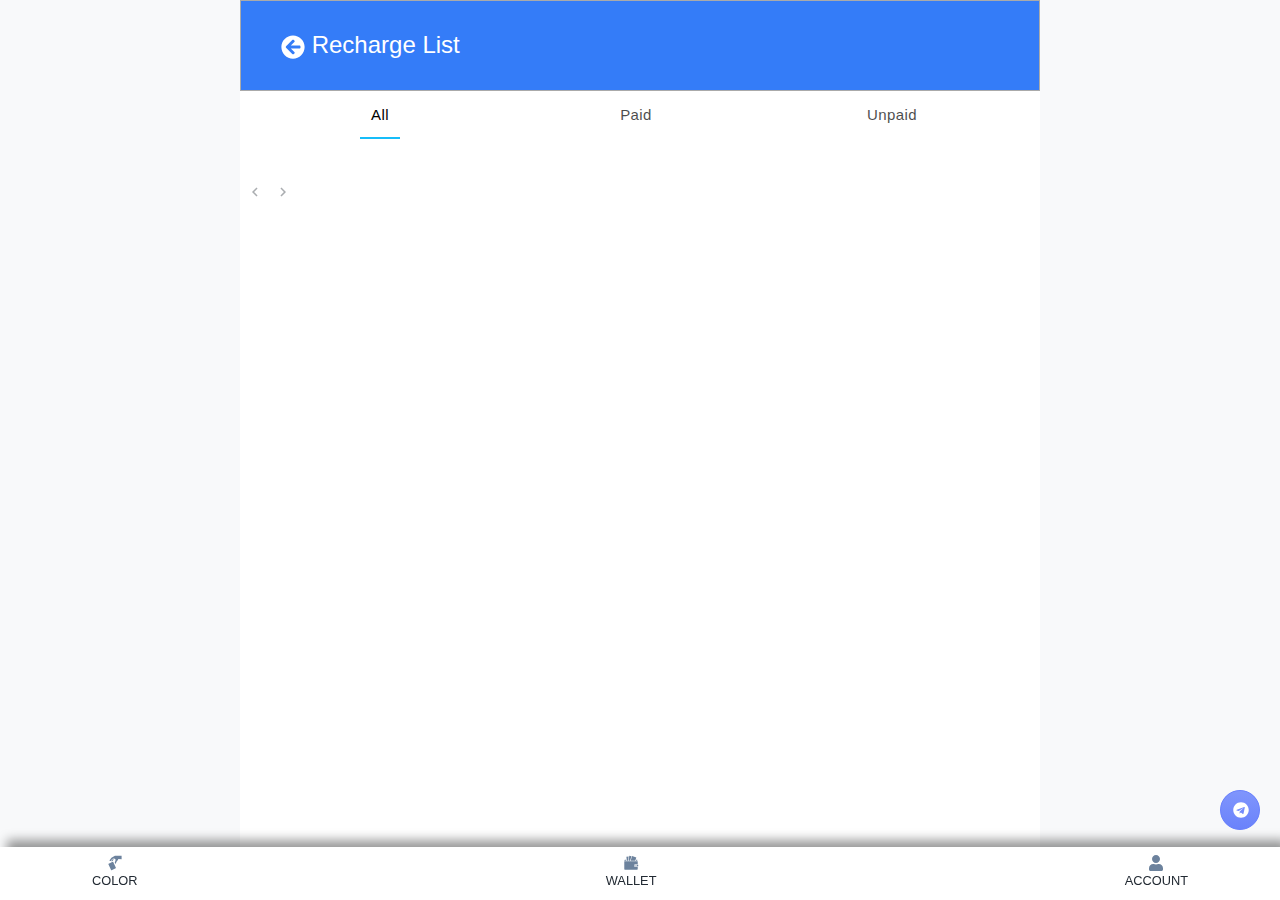
<file: recharge-list.html>
<!DOCTYPE html>
<html lang="en">

<head>
    <title>Google Clubs</title>
    <link href="css/style.css" rel="stylesheet">
    <link href="css/style2.css" rel="stylesheet">
    <style id="erd_scroll_detection_scrollbar_style">
        /* Created by the element-resize-detector library. */
        .erd_scroll_detection_container>div::-webkit-scrollbar {
            display: none;
        }

        .erd_scroll_detection_container_animation_active {
            -webkit-animation-duration: 0.1s;
            animation-duration: 0.1s;
            -webkit-animation-name: erd_scroll_detection_container_animation;
            animation-name: erd_scroll_detection_container_animation;
        }

        @-webkit-keyframes erd_scroll_detection_container_animation {
            0% {
                opacity: 1;
            }

            50% {
                opacity: 0;
            }

            100% {
                opacity: 1;
            }
        }

        @keyframes erd_scroll_detection_container_animation {
            0% {
                opacity: 1;
            }

            50% {
                opacity: 0;
            }

            100% {
                opacity: 1;
            }
        }
    </style>
    <style data-jss="" data-meta="MuiButtonBase">
        .MuiButtonBase-root {
            color: inherit;
            border: 0;
            cursor: pointer;
            margin: 0;
            display: inline-flex;
            outline: 0;
            padding: 0;
            position: relative;
            align-items: center;
            user-select: none;
            border-radius: 0;
            vertical-align: middle;
            -moz-appearance: none;
            justify-content: center;
            text-decoration: none;
            background-color: transparent;
            -webkit-appearance: none;
            -webkit-tap-highlight-color: transparent;
        }

        .MuiButtonBase-root::-moz-focus-inner {
            border-style: none;
        }

        .MuiButtonBase-root.Mui-disabled {
            cursor: default;
            pointer-events: none;
        }

        @media print {
            .MuiButtonBase-root {
                -webkit-print-color-adjust: exact;
            }
        }
    </style>
    <style data-jss="" data-meta="MuiSnackbar">
        .MuiSnackbar-root {
            left: 8px;
            right: 8px;
            display: flex;
            z-index: 1400;
            position: fixed;
            align-items: center;
            justify-content: center;
        }

        .MuiSnackbar-anchorOriginTopCenter {
            top: 8px;
        }

        @media (min-width:600px) {
            .MuiSnackbar-anchorOriginTopCenter {
                top: 24px;
                left: 50%;
                right: auto;
                transform: translateX(-50%);
            }
        }

        .MuiSnackbar-anchorOriginBottomCenter {
            bottom: 8px;
        }

        @media (min-width:600px) {
            .MuiSnackbar-anchorOriginBottomCenter {
                left: 50%;
                right: auto;
                bottom: 24px;
                transform: translateX(-50%);
            }
        }

        .MuiSnackbar-anchorOriginTopRight {
            top: 8px;
            justify-content: flex-end;
        }

        @media (min-width:600px) {
            .MuiSnackbar-anchorOriginTopRight {
                top: 24px;
                left: auto;
                right: 24px;
            }
        }

        .MuiSnackbar-anchorOriginBottomRight {
            bottom: 8px;
            justify-content: flex-end;
        }

        @media (min-width:600px) {
            .MuiSnackbar-anchorOriginBottomRight {
                left: auto;
                right: 24px;
                bottom: 24px;
            }
        }

        .MuiSnackbar-anchorOriginTopLeft {
            top: 8px;
            justify-content: flex-start;
        }

        @media (min-width:600px) {
            .MuiSnackbar-anchorOriginTopLeft {
                top: 24px;
                left: 24px;
                right: auto;
            }
        }

        .MuiSnackbar-anchorOriginBottomLeft {
            bottom: 8px;
            justify-content: flex-start;
        }

        @media (min-width:600px) {
            .MuiSnackbar-anchorOriginBottomLeft {
                left: 24px;
                right: auto;
                bottom: 24px;
            }
        }
    </style>
    <style data-jss="" data-meta="makeStyles">
        .jss1 {
            color: #555555;
            padding: 20px 15px;
            position: relative;
            flex-wrap: unset;
            font-size: 14px;
            box-shadow: 0 12px 20px -10px rgba(255, 255, 255, 0.28), 0 4px 20px 0px rgba(0, 0, 0, 0.12), 0 7px 8px -5px rgba(255, 255, 255, 0.2);
            font-family: "Roboto", "Helvetica", "Arial", sans-serif;
            font-weight: 300;
            line-height: 20px;
            border-radius: 3px;
            margin-bottom: 20px;
            background-color: white;
        }

        .jss2 {
            top: 20px;
        }

        .jss3 {
            top: 40px;
        }

        .jss4 {
            color: #FFF;
            box-shadow: 0 4px 20px 0 rgba(0, 0, 0, .14), 0 7px 10px -5px rgba(0, 172, 193, .4);
            background-color: #00d3ee;
        }

        .jss5 {
            color: #FFF;
            box-shadow: 0 4px 20px 0 rgba(0, 0, 0, .14), 0 7px 10px -5px rgba(76, 175, 80, .4);
            background-color: #5cb860;
        }

        .jss6 {
            color: #FFF;
            box-shadow: 0 4px 20px 0 rgba(0, 0, 0, .14), 0 7px 10px -5px rgba(255, 152, 0, .4);
            background-color: #ffa21a;
        }

        .jss7 {
            color: #FFF;
            box-shadow: 0 4px 20px 0 rgba(0, 0, 0, .14), 0 7px 10px -5px rgba(244, 67, 54, .4);
            background-color: #f55a4e;
        }

        .jss8 {
            color: #FFF;
            box-shadow: 0 4px 20px 0 rgba(0, 0, 0, .14), 0 7px 10px -5px rgba(156, 39, 176, .4);
            background-color: #af2cc5;
        }

        .jss9 {
            color: #FFF;
            box-shadow: 0 4px 20px 0 rgba(0, 0, 0, .14), 0 7px 10px -5px rgba(233, 30, 99, .4);
            background-color: #eb3573;
        }

        .jss10 {
            display: block;
            padding: 0;
            max-width: 89%;
        }

        .jss11 {
            width: 11px;
            height: 11px;
        }

        .jss12 {
            width: 24px;
            height: 24px;
            padding: 0;
        }

        .jss13 {
            left: 15px;
            width: 38px;
            height: 38px;
            display: block;
            padding: 9px;
            position: absolute;
            font-size: 20px;
            max-width: 38px;
            box-shadow: 0 10px 30px -12px rgba(0, 0, 0, 0.42), 0 4px 25px 0px rgba(0, 0, 0, 0.12), 0 8px 10px -5px rgba(0, 0, 0, 0.2);
            margin-top: -39px;
            border-radius: 50%;
            background-color: #FFF;
        }

        .jss14 {
            color: #5cb860;
        }

        .jss15 {
            color: #5cb860;
        }

        .jss16 {
            color: #ffa21a;
        }

        .jss17 {
            color: #f55a4e;
        }

        .jss18 {
            color: #af2cc5;
        }

        .jss19 {
            color: #eb3573;
        }

        .jss20 {
            display: block;
            padding-left: 50px;
        }
    </style>
    <style data-jss="" data-meta="MuiTab">
        .MuiTab-root {
            padding: 6px 12px;
            overflow: hidden;
            position: relative;
            font-size: 0.875rem;
            max-width: 264px;
            min-width: 72px;
            box-sizing: border-box;
            min-height: 48px;
            text-align: center;
            flex-shrink: 0;
            font-family: "Roboto", "Helvetica", "Arial", sans-serif;
            font-weight: 500;
            line-height: 1.75;
            white-space: normal;
            letter-spacing: 0.02857em;
            text-transform: uppercase;
        }

        @media (min-width:600px) {
            .MuiTab-root {
                min-width: 160px;
            }
        }

        .MuiTab-labelIcon {
            min-height: 72px;
            padding-top: 9px;
        }

        .MuiTab-labelIcon .MuiTab-wrapper>*:first-child {
            margin-bottom: 6px;
        }

        .MuiTab-textColorInherit {
            color: inherit;
            opacity: 0.7;
        }

        .MuiTab-textColorInherit.Mui-selected {
            opacity: 1;
        }

        .MuiTab-textColorInherit.Mui-disabled {
            opacity: 0.5;
        }

        .MuiTab-textColorPrimary {
            color: rgba(0, 0, 0, 0.54);
        }

        .MuiTab-textColorPrimary.Mui-selected {
            color: #3f51b5;
        }

        .MuiTab-textColorPrimary.Mui-disabled {
            color: rgba(0, 0, 0, 0.38);
        }

        .MuiTab-textColorSecondary {
            color: rgba(0, 0, 0, 0.54);
        }

        .MuiTab-textColorSecondary.Mui-selected {
            color: #f50057;
        }

        .MuiTab-textColorSecondary.Mui-disabled {
            color: rgba(0, 0, 0, 0.38);
        }

        .MuiTab-fullWidth {
            flex-grow: 1;
            max-width: none;
            flex-basis: 0;
            flex-shrink: 1;
        }

        .MuiTab-wrapped {
            font-size: 0.75rem;
            line-height: 1.5;
        }

        .MuiTab-wrapper {
            width: 100%;
            display: inline-flex;
            align-items: center;
            flex-direction: column;
            justify-content: center;
        }
    </style>
    <style data-jss="" data-meta="makeStyles">
        .jss87 {
            color: black;
            font-size: 0.9375rem;
            font-weight: 400;
            margin-right: 8px;
            text-transform: none;
        }

        .jss87:focus {
            opacity: 1;
            outline: none !important;
        }
    </style>
    <style data-jss="" data-meta="PrivateTabIndicator">
        .jss88 {
            width: 100%;
            bottom: 0;
            height: 2px;
            position: absolute;
            transition: all 300ms cubic-bezier(0.4, 0, 0.2, 1) 0ms;
        }

        .jss89 {
            background-color: #3f51b5;
        }

        .jss90 {
            background-color: #f50057;
        }

        .jss91 {
            right: 0;
            width: 2px;
            height: 100%;
        }
    </style>
    <style data-jss="" data-meta="MuiSvgIcon">
        .MuiSvgIcon-root {
            fill: currentColor;
            width: 1em;
            height: 1em;
            display: inline-block;
            font-size: 1.5rem;
            transition: fill 200ms cubic-bezier(0.4, 0, 0.2, 1) 0ms;
            flex-shrink: 0;
            user-select: none;
        }

        .MuiSvgIcon-colorPrimary {
            color: #3f51b5;
        }

        .MuiSvgIcon-colorSecondary {
            color: #f50057;
        }

        .MuiSvgIcon-colorAction {
            color: rgba(0, 0, 0, 0.54);
        }

        .MuiSvgIcon-colorError {
            color: #f44336;
        }

        .MuiSvgIcon-colorDisabled {
            color: rgba(0, 0, 0, 0.26);
        }

        .MuiSvgIcon-fontSizeInherit {
            font-size: inherit;
        }

        .MuiSvgIcon-fontSizeSmall {
            font-size: 1.25rem;
        }

        .MuiSvgIcon-fontSizeLarge {
            font-size: 2.1875rem;
        }
    </style>
    <style data-jss="" data-meta="MuiTabs">
        .MuiTabs-root {
            display: flex;
            overflow: hidden;
            min-height: 48px;
            -webkit-overflow-scrolling: touch;
        }

        .MuiTabs-vertical {
            flex-direction: column;
        }

        .MuiTabs-flexContainer {
            display: flex;
        }

        .MuiTabs-flexContainerVertical {
            flex-direction: column;
        }

        .MuiTabs-centered {
            justify-content: center;
        }

        .MuiTabs-scroller {
            flex: 1 1 auto;
            display: inline-block;
            position: relative;
            white-space: nowrap;
        }

        .MuiTabs-fixed {
            width: 100%;
            overflow-x: hidden;
        }

        .MuiTabs-scrollable {
            overflow-x: scroll;
            scrollbar-width: none;
        }

        .MuiTabs-scrollable::-webkit-scrollbar {
            display: none;
        }

        @media (max-width:599.95px) {
            .MuiTabs-scrollButtonsDesktop {
                display: none;
            }
        }
    </style>
    <style data-jss="" data-meta="makeStyles">
        .jss86 {
            display: flex;
            margin-left: auto;
            margin-right: auto;
            justify-content: center;
            background-color: transparent;
        }

        .jss86>span {
            width: 100%;
            max-width: 40px;
            background-color: #16bdf9;
        }
    </style>
    <style data-jss="" data-meta="MuiPaginationItem">
        .MuiPaginationItem-root {
            color: rgba(0, 0, 0, 0.87);
            height: 32px;
            margin: 0 3px;
            padding: 0 6px;
            font-size: 0.875rem;
            min-width: 32px;
            box-sizing: border-box;
            text-align: center;
            font-family: "Roboto", "Helvetica", "Arial", sans-serif;
            font-weight: 400;
            line-height: 1.43;
            border-radius: 16px;
            letter-spacing: 0.01071em;
        }

        .MuiPaginationItem-page {
            transition: color 250ms cubic-bezier(0.4, 0, 0.2, 1) 0ms, background-color 250ms cubic-bezier(0.4, 0, 0.2, 1) 0ms;
        }

        .MuiPaginationItem-page:hover {
            background-color: rgba(0, 0, 0, 0.04);
        }

        .MuiPaginationItem-page.Mui-focusVisible {
            background-color: rgba(0, 0, 0, 0.12);
        }

        .MuiPaginationItem-page.Mui-selected {
            background-color: rgba(0, 0, 0, 0.08);
        }

        .MuiPaginationItem-page.Mui-disabled {
            opacity: 0.38;
        }

        .MuiPaginationItem-page.Mui-selected:hover,
        .MuiPaginationItem-page.Mui-selected.Mui-focusVisible {
            background-color: rgba(0, 0, 0, 0.12);
        }

        .MuiPaginationItem-page.Mui-selected.Mui-disabled {
            color: rgba(0, 0, 0, 0.26);
            opacity: 1;
            background-color: rgba(0, 0, 0, 0.08);
        }

        @media (hover: none) {

            .MuiPaginationItem-page.Mui-selected:hover,
            .MuiPaginationItem-page.Mui-selected.Mui-focusVisible {
                background-color: rgba(0, 0, 0, 0.08);
            }
        }

        @media (hover: none) {
            .MuiPaginationItem-page:hover {
                background-color: transparent;
            }
        }

        .MuiPaginationItem-sizeSmall {
            height: 26px;
            margin: 0 1px;
            padding: 0 4px;
            min-width: 26px;
            border-radius: 13px;
        }

        .MuiPaginationItem-sizeSmall .MuiPaginationItem-icon {
            font-size: 1.125rem;
        }

        .MuiPaginationItem-sizeLarge {
            height: 40px;
            padding: 0 10px;
            font-size: 0.9375rem;
            min-width: 40px;
            border-radius: 20px;
        }

        .MuiPaginationItem-sizeLarge .MuiPaginationItem-icon {
            font-size: 1.375rem;
        }

        .MuiPaginationItem-textPrimary.Mui-selected {
            color: #fff;
            background-color: #3f51b5;
        }

        .MuiPaginationItem-textPrimary.Mui-selected:hover,
        .MuiPaginationItem-textPrimary.Mui-selected.Mui-focusVisible {
            background-color: #303f9f;
        }

        .MuiPaginationItem-textPrimary.Mui-selected.Mui-disabled {
            color: rgba(0, 0, 0, 0.26);
        }

        @media (hover: none) {

            .MuiPaginationItem-textPrimary.Mui-selected:hover,
            .MuiPaginationItem-textPrimary.Mui-selected.Mui-focusVisible {
                background-color: #3f51b5;
            }
        }

        .MuiPaginationItem-textSecondary.Mui-selected {
            color: #fff;
            background-color: #f50057;
        }

        .MuiPaginationItem-textSecondary.Mui-selected:hover,
        .MuiPaginationItem-textSecondary.Mui-selected.Mui-focusVisible {
            background-color: #c51162;
        }

        .MuiPaginationItem-textSecondary.Mui-selected.Mui-disabled {
            color: rgba(0, 0, 0, 0.26);
        }

        @media (hover: none) {

            .MuiPaginationItem-textSecondary.Mui-selected:hover,
            .MuiPaginationItem-textSecondary.Mui-selected.Mui-focusVisible {
                background-color: #f50057;
            }
        }

        .MuiPaginationItem-outlined {
            border: 1px solid rgba(0, 0, 0, 0.23);
        }

        .MuiPaginationItem-outlined.Mui-selected.Mui-disabled {
            border: 1px solid rgba(0, 0, 0, 0.12);
        }

        .MuiPaginationItem-outlinedPrimary.Mui-selected {
            color: #3f51b5;
            border: 1px solid rgba(63, 81, 181, 0.5);
            background-color: rgba(63, 81, 181, 0.12);
        }

        .MuiPaginationItem-outlinedPrimary.Mui-selected:hover,
        .MuiPaginationItem-outlinedPrimary.Mui-selected.Mui-focusVisible {
            background-color: rgba(63, 81, 181, 0.16);
        }

        .MuiPaginationItem-outlinedPrimary.Mui-selected.Mui-disabled {
            color: rgba(0, 0, 0, 0.26);
        }

        @media (hover: none) {

            .MuiPaginationItem-outlinedPrimary.Mui-selected:hover,
            .MuiPaginationItem-outlinedPrimary.Mui-selected.Mui-focusVisible {
                background-color: transparent;
            }
        }

        .MuiPaginationItem-outlinedSecondary.Mui-selected {
            color: #f50057;
            border: 1px solid rgba(245, 0, 87, 0.5);
            background-color: rgba(245, 0, 87, 0.12);
        }

        .MuiPaginationItem-outlinedSecondary.Mui-selected:hover,
        .MuiPaginationItem-outlinedSecondary.Mui-selected.Mui-focusVisible {
            background-color: rgba(245, 0, 87, 0.16);
        }

        .MuiPaginationItem-outlinedSecondary.Mui-selected.Mui-disabled {
            color: rgba(0, 0, 0, 0.26);
        }

        @media (hover: none) {

            .MuiPaginationItem-outlinedSecondary.Mui-selected:hover,
            .MuiPaginationItem-outlinedSecondary.Mui-selected.Mui-focusVisible {
                background-color: transparent;
            }
        }

        .MuiPaginationItem-rounded {
            border-radius: 4px;
        }

        .MuiPaginationItem-ellipsis {
            height: auto;
        }

        .MuiPaginationItem-ellipsis.Mui-disabled {
            opacity: 0.38;
        }

        .MuiPaginationItem-icon {
            margin: 0 -8px;
            font-size: 1.25rem;
        }
    </style>
    <style data-jss="" data-meta="MuiPagination">
        .MuiPagination-ul {
            margin: 0;
            display: flex;
            padding: 0;
            flex-wrap: wrap;
            list-style: none;
            align-items: center;
        }
    </style>
</head>

<body data-new-gr-c-s-check-loaded="14.1012.0" data-gr-ext-installed=""><noscript>You need to enable JavaScript to run
        this app.</noscript>
    <div id="root">
        <main class="cr-app bg-light" style="position: relative;">
            <div class="cr-content container-fluid"><a href="https://t.me/googleclubsin"
                    class="btn btn-primary telegram"><svg stroke="currentColor" fill="currentColor" stroke-width="0"
                        viewBox="0 0 496 512" height="1em" width="1em" xmlns="http://www.w3.org/2000/svg">
                        <path
                            d="M248 8C111 8 0 119 0 256s111 248 248 248 248-111 248-248S385 8 248 8zm121.8 169.9l-40.7 191.8c-3 13.6-11.1 16.9-22.4 10.5l-62-45.7-29.9 28.8c-3.3 3.3-6.1 6.1-12.5 6.1l4.4-63.1 114.9-103.8c5-4.4-1.1-6.9-7.7-2.5l-142 89.4-61.2-19.1c-13.3-4.2-13.6-13.3 2.8-19.7l239.1-92.2c11.1-4 20.8 2.7 17.2 19.5z">
                        </path>
                    </svg> </a>
                <div class="cr-page px-3 MyPage">
                    <div class="cr-page__header"><a href="wallet.html">
                            <h4 class="h4 cr-page__title"><svg stroke="currentColor" fill="currentColor"
                                    stroke-width="0" viewBox="0 0 512 512" height="1em" width="1em"
                                    xmlns="http://www.w3.org/2000/svg">
                                    <path
                                        d="M256 504C119 504 8 393 8 256S119 8 256 8s248 111 248 248-111 248-248 248zm28.9-143.6L209.4 288H392c13.3 0 24-10.7 24-24v-16c0-13.3-10.7-24-24-24H209.4l75.5-72.4c9.7-9.3 9.9-24.8.4-34.3l-11-10.9c-9.4-9.4-24.6-9.4-33.9 0L107.7 239c-9.4 9.4-9.4 24.6 0 33.9l132.7 132.7c9.4 9.4 24.6 9.4 33.9 0l11-10.9c9.5-9.5 9.3-25-.4-34.3z">
                                    </path>
                                </svg> Recharge List</h4>
                        </a></div>
                    <div class="MuiTabs-root">
                        <div class="MuiTabs-scroller MuiTabs-fixed" style="overflow: hidden;">
                            <div aria-label="styled tabs example" class="MuiTabs-flexContainer" role="tablist"><button
                                    class="MuiButtonBase-root MuiTab-root jss87 MuiTab-textColorInherit Mui-selected MuiTab-fullWidth"
                                    tabindex="0" type="button" role="tab" aria-selected="true"><span
                                        class="MuiTab-wrapper">All</span></button><button
                                    class="MuiButtonBase-root MuiTab-root jss87 MuiTab-textColorInherit MuiTab-fullWidth"
                                    tabindex="-1" type="button" role="tab" aria-selected="false"><span
                                        class="MuiTab-wrapper">Paid</span></button><button
                                    class="MuiButtonBase-root MuiTab-root jss87 MuiTab-textColorInherit MuiTab-fullWidth"
                                    tabindex="-1" type="button" role="tab" aria-selected="false"><span
                                        class="MuiTab-wrapper">Unpaid</span></button></div><span
                                class="jss88 jss90 MuiTabs-indicator jss86"
                                style="left: 0px; width: 248px;"><span></span></span>
                        </div>
                    </div><br>
                    <div class="row">
                        <div class="col-md-12 col-lg-12 col-xl-12"></div>
                    </div>
                    <div class="row">
                        <nav aria-label="pagination navigation" class="MuiPagination-root">
                            <ul class="MuiPagination-ul">
                                <li><a class="MuiButtonBase-root MuiPaginationItem-root MuiPaginationItem-page MuiPaginationItem-textPrimary Mui-disabled MuiPaginationItem-sizeSmall Mui-disabled"
                                        tabindex="-1" role="button" aria-disabled="true"
                                        aria-label="Go to previous page"><svg
                                            class="MuiSvgIcon-root MuiPaginationItem-icon" focusable="false"
                                            viewBox="0 0 24 24" aria-hidden="true">
                                            <path d="M15.41 7.41L14 6l-6 6 6 6 1.41-1.41L10.83 12z"></path>
                                        </svg></a></li>
                                <li><a class="MuiButtonBase-root MuiPaginationItem-root MuiPaginationItem-page MuiPaginationItem-textPrimary Mui-disabled MuiPaginationItem-sizeSmall Mui-disabled"
                                        tabindex="-1" role="button" aria-disabled="true"
                                        aria-label="Go to next page"><svg class="MuiSvgIcon-root MuiPaginationItem-icon"
                                            focusable="false" viewBox="0 0 24 24" aria-hidden="true">
                                            <path d="M10 6L8.59 7.41 13.17 12l-4.58 4.59L10 18l6-6z"></path>
                                        </svg></a></li>
                            </ul>
                        </nav>
                    </div>
                    <div class="row">
                        <div style="height: 100px;"></div>
                    </div>
                </div>
                <nav class="footer navbar">
                    <ul class="navbar-nav">
                        <li class="cr-footer__nav-item nav-item"><a class="text-uppercase nav-link" id="navItem-Color-0"
                                href="index.html"><svg stroke="currentColor" fill="currentColor" stroke-width="0"
                                    viewBox="0 0 512 512" class="cr-footer__nav-item-icon" height="1em" width="1em"
                                    xmlns="http://www.w3.org/2000/svg">
                                    <path
                                        d="M272.824 24.318c-14.929.312-25.66 3.246-32.767 8.446L142.898 84.91l-54.105 73.514C77.42 175.98 85.517 210 121.111 188.197l38.9-51.351c49.476-42.711 150.485-23.032 102.587 62.591-23.53 49.582-12.457 73.79 17.76 83.95l13.812-46.381c23.949-53.825 68.502-63.51 66.684-106.904l107.302 7.724-.865-112.045-194.467-1.463zm-54.09 103.338c-17.41-.3-34.486 6.898-46.92 17.375l-39.044 51.33c10.713 8.506 21.413 3.96 32.125-6.363 12.626 6.394 22.365-3.522 30.365-23.297 3.317-13.489 8.21-23.037 23.474-39.045zm-32.617 88.324a13.49 13.49 0 0 0-5.232 1.235L51.72 276.725c-6.784 3.13-9.763 11.202-6.633 17.992l85.27 185.08c3.131 6.783 11.204 9.779 18 6.635l129.15-59.504c6.796-3.137 9.776-11.198 6.646-18L198.871 223.86c-2.344-5.097-7.474-8.043-12.754-7.88z">
                                    </path>
                                </svg><span class="">Color</span></a></li>
                        <li class="cr-footer__nav-item nav-item"><a class="text-uppercase nav-link"
                                id="navItem-Wallet-1" href="wallet.html"><svg stroke="currentColor" fill="currentColor"
                                    stroke-width="0" viewBox="0 0 512 512" class="cr-footer__nav-item-icon" height="1em"
                                    width="1em" xmlns="http://www.w3.org/2000/svg">
                                    <path
                                        d="M200.4 27.39L180.9 183h42.8l49.1-146.57-72.4-9.04zm91.7 8L242.7 183l149.7.1 34.3-102.61-134.6-45.1zM180 46.03l-71.9 7.84L122.2 183h40.7L180 46.03zM64 153c-11.5 0-19.18 8.8-21.27 17.2-1.04 4.2-.45 7.6.73 9.5 1.17 1.8 2.79 3.3 8.54 3.3h52.1l-3.3-30H64zm357.4 0l-10 30h47.5c-2.6-5-3.7-10.3-3-15.6.7-5.2 2.7-9.9 5.3-14.4h-39.8zM41 201v246.9c0 5.1 2.79 11.1 7.37 15.7C52.96 468.2 59 471 64 471l384 .1c5 0 11-2.8 15.6-7.4 4.6-4.6 7.4-10.6 7.4-15.7v-71h-87c-44 0-44-82 0-82h87v-93.9L41 201zm343 112c-20 0-20 46 0 46h22.3c-9-3.8-15.3-12.7-15.3-23s6.3-19.2 15.3-23H384zm41.7 0c9 3.8 15.3 12.7 15.3 23s-6.3 19.2-15.3 23H487v-46h-61.3zm-9.7 16c-4 0-7 3-7 7s3 7 7 7 7-3 7-7-3-7-7-7z">
                                    </path>
                                </svg><span class="">Wallet</span></a></li>
                        <li class="cr-footer__nav-item nav-item"><a class="text-uppercase nav-link"
                                id="navItem-Account-2" href="account.html"><svg stroke="currentColor" fill="currentColor"
                                    stroke-width="0" viewBox="0 0 448 512" class="cr-footer__nav-item-icon" height="1em"
                                    width="1em" xmlns="http://www.w3.org/2000/svg">
                                    <path
                                        d="M224 256c70.7 0 128-57.3 128-128S294.7 0 224 0 96 57.3 96 128s57.3 128 128 128zm89.6 32h-16.7c-22.2 10.2-46.9 16-72.9 16s-50.6-5.8-72.9-16h-16.7C60.2 288 0 348.2 0 422.4V464c0 26.5 21.5 48 48 48h352c26.5 0 48-21.5 48-48v-41.6c0-74.2-60.2-134.4-134.4-134.4z">
                                    </path>
                                </svg><span class="">Account</span></a></li>
                    </ul>
                </nav>
            </div>
            <div class="erd_scroll_detection_container erd_scroll_detection_container_animation_active"
                style="visibility: hidden; display: inline; width: 0px; height: 0px; z-index: -1; overflow: hidden; margin: 0px; padding: 0px;">
                <div dir="ltr" class="erd_scroll_detection_container"
                    style="position: absolute; flex: 0 0 auto; overflow: hidden; z-index: -1; visibility: hidden; width: 100%; height: 100%; left: 0px; top: 0px;">
                    <div class="erd_scroll_detection_container"
                        style="position: absolute; flex: 0 0 auto; overflow: hidden; z-index: -1; visibility: hidden; inset: -18px -17px -17px -18px;">
                        <div
                            style="position: absolute; flex: 0 0 auto; overflow: scroll; z-index: -1; visibility: hidden; width: 100%; height: 100%;">
                            <div style="position: absolute; left: 0px; top: 0px; width: 1394px; height: 349px;"></div>
                        </div>
                        <div
                            style="position: absolute; flex: 0 0 auto; overflow: scroll; z-index: -1; visibility: hidden; width: 100%; height: 100%;">
                            <div style="position: absolute; width: 200%; height: 200%;"></div>
                        </div>
                    </div>
                </div>
            </div>
        </main>
    </div>
</body>

</html>
</file>
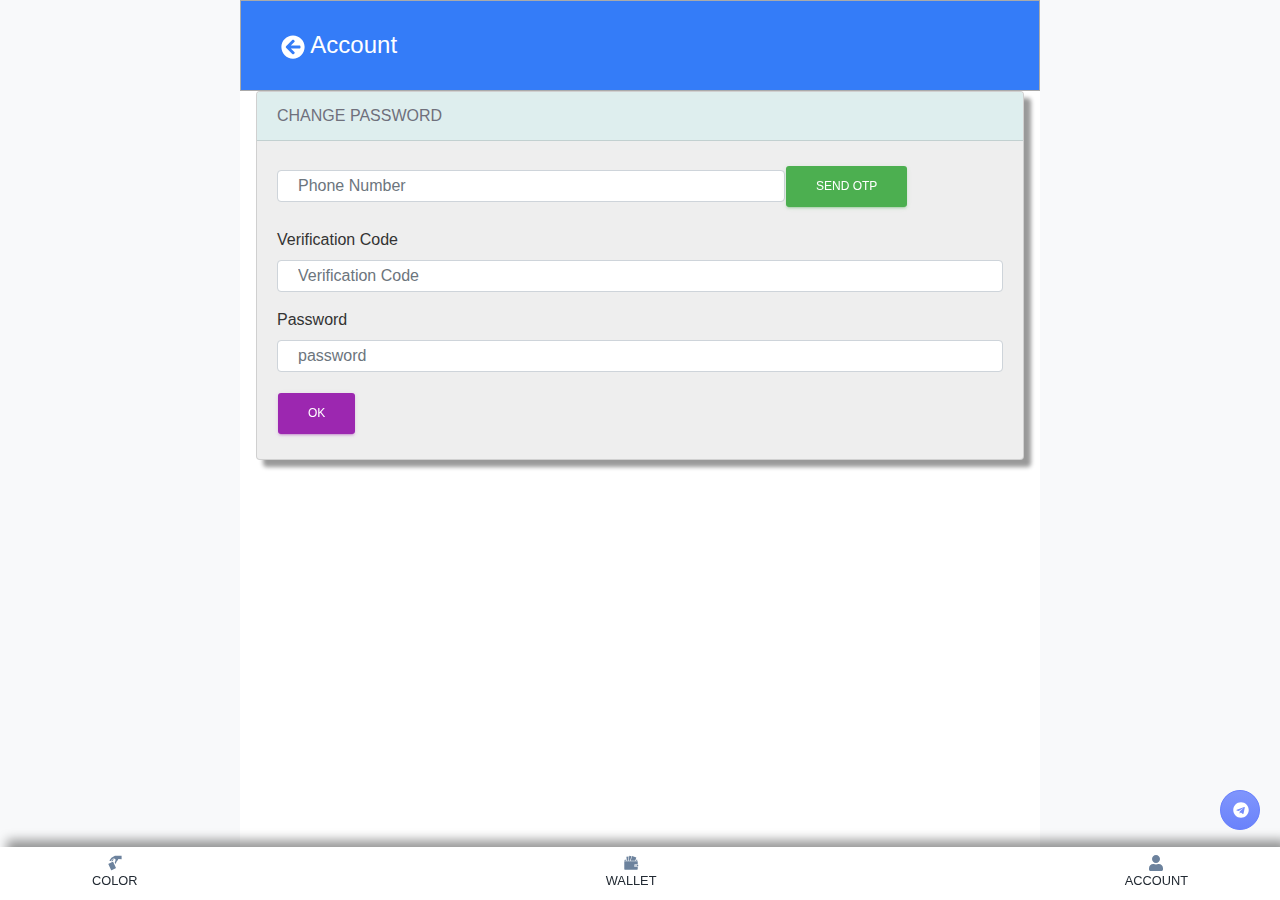
<file: security.html>
<!DOCTYPE html>
<html lang="en">

<head>
    <title>Google Clubs</title>
    <link href="css/style.css" rel="stylesheet">
    <link href="css/style2.css" rel="stylesheet">
    <style id="erd_scroll_detection_scrollbar_style">
        /* Created by the element-resize-detector library. */
        .erd_scroll_detection_container>div::-webkit-scrollbar {
            display: none;
        }

        .erd_scroll_detection_container_animation_active {
            -webkit-animation-duration: 0.1s;
            animation-duration: 0.1s;
            -webkit-animation-name: erd_scroll_detection_container_animation;
            animation-name: erd_scroll_detection_container_animation;
        }

        @-webkit-keyframes erd_scroll_detection_container_animation {
            0% {
                opacity: 1;
            }

            50% {
                opacity: 0;
            }

            100% {
                opacity: 1;
            }
        }

        @keyframes erd_scroll_detection_container_animation {
            0% {
                opacity: 1;
            }

            50% {
                opacity: 0;
            }

            100% {
                opacity: 1;
            }
        }
    </style>
    <style data-jss="" data-meta="MuiTouchRipple">
        .MuiTouchRipple-root {
            top: 0;
            left: 0;
            right: 0;
            bottom: 0;
            z-index: 0;
            overflow: hidden;
            position: absolute;
            border-radius: inherit;
            pointer-events: none;
        }

        .MuiTouchRipple-ripple {
            opacity: 0;
            position: absolute;
        }

        .MuiTouchRipple-rippleVisible {
            opacity: 0.3;
            animation: MuiTouchRipple-keyframes-enter 550ms cubic-bezier(0.4, 0, 0.2, 1);
            transform: scale(1);
        }

        .MuiTouchRipple-ripplePulsate {
            animation-duration: 200ms;
        }

        .MuiTouchRipple-child {
            width: 100%;
            height: 100%;
            display: block;
            opacity: 1;
            border-radius: 50%;
            background-color: currentColor;
        }

        .MuiTouchRipple-childLeaving {
            opacity: 0;
            animation: MuiTouchRipple-keyframes-exit 550ms cubic-bezier(0.4, 0, 0.2, 1);
        }

        .MuiTouchRipple-childPulsate {
            top: 0;
            left: 0;
            position: absolute;
            animation: MuiTouchRipple-keyframes-pulsate 2500ms cubic-bezier(0.4, 0, 0.2, 1) 200ms infinite;
        }

        @-webkit-keyframes MuiTouchRipple-keyframes-enter {
            0% {
                opacity: 0.1;
                transform: scale(0);
            }

            100% {
                opacity: 0.3;
                transform: scale(1);
            }
        }

        @-webkit-keyframes MuiTouchRipple-keyframes-exit {
            0% {
                opacity: 1;
            }

            100% {
                opacity: 0;
            }
        }

        @-webkit-keyframes MuiTouchRipple-keyframes-pulsate {
            0% {
                transform: scale(1);
            }

            50% {
                transform: scale(0.92);
            }

            100% {
                transform: scale(1);
            }
        }
    </style>
    <style data-jss="" data-meta="MuiButtonBase">
        .MuiButtonBase-root {
            color: inherit;
            border: 0;
            cursor: pointer;
            margin: 0;
            display: inline-flex;
            outline: 0;
            padding: 0;
            position: relative;
            align-items: center;
            user-select: none;
            border-radius: 0;
            vertical-align: middle;
            -moz-appearance: none;
            justify-content: center;
            text-decoration: none;
            background-color: transparent;
            -webkit-appearance: none;
            -webkit-tap-highlight-color: transparent;
        }

        .MuiButtonBase-root::-moz-focus-inner {
            border-style: none;
        }

        .MuiButtonBase-root.Mui-disabled {
            cursor: default;
            pointer-events: none;
        }

        @media print {
            .MuiButtonBase-root {
                -webkit-print-color-adjust: exact;
            }
        }
    </style>
    <style data-jss="" data-meta="MuiButton">
        .MuiButton-root {
            color: rgba(0, 0, 0, 0.87);
            padding: 6px 16px;
            font-size: 0.875rem;
            min-width: 64px;
            box-sizing: border-box;
            transition: background-color 250ms cubic-bezier(0.4, 0, 0.2, 1) 0ms, box-shadow 250ms cubic-bezier(0.4, 0, 0.2, 1) 0ms, border 250ms cubic-bezier(0.4, 0, 0.2, 1) 0ms;
            font-family: "Roboto", "Helvetica", "Arial", sans-serif;
            font-weight: 500;
            line-height: 1.75;
            border-radius: 4px;
            letter-spacing: 0.02857em;
            text-transform: uppercase;
        }

        .MuiButton-root:hover {
            text-decoration: none;
            background-color: rgba(0, 0, 0, 0.04);
        }

        .MuiButton-root.Mui-disabled {
            color: rgba(0, 0, 0, 0.26);
        }

        @media (hover: none) {
            .MuiButton-root:hover {
                background-color: transparent;
            }
        }

        .MuiButton-root:hover.Mui-disabled {
            background-color: transparent;
        }

        .MuiButton-label {
            width: 100%;
            display: inherit;
            align-items: inherit;
            justify-content: inherit;
        }

        .MuiButton-text {
            padding: 6px 8px;
        }

        .MuiButton-textPrimary {
            color: #3f51b5;
        }

        .MuiButton-textPrimary:hover {
            background-color: rgba(63, 81, 181, 0.04);
        }

        @media (hover: none) {
            .MuiButton-textPrimary:hover {
                background-color: transparent;
            }
        }

        .MuiButton-textSecondary {
            color: #f50057;
        }

        .MuiButton-textSecondary:hover {
            background-color: rgba(245, 0, 87, 0.04);
        }

        @media (hover: none) {
            .MuiButton-textSecondary:hover {
                background-color: transparent;
            }
        }

        .MuiButton-outlined {
            border: 1px solid rgba(0, 0, 0, 0.23);
            padding: 5px 15px;
        }

        .MuiButton-outlined.Mui-disabled {
            border: 1px solid rgba(0, 0, 0, 0.12);
        }

        .MuiButton-outlinedPrimary {
            color: #3f51b5;
            border: 1px solid rgba(63, 81, 181, 0.5);
        }

        .MuiButton-outlinedPrimary:hover {
            border: 1px solid #3f51b5;
            background-color: rgba(63, 81, 181, 0.04);
        }

        @media (hover: none) {
            .MuiButton-outlinedPrimary:hover {
                background-color: transparent;
            }
        }

        .MuiButton-outlinedSecondary {
            color: #f50057;
            border: 1px solid rgba(245, 0, 87, 0.5);
        }

        .MuiButton-outlinedSecondary:hover {
            border: 1px solid #f50057;
            background-color: rgba(245, 0, 87, 0.04);
        }

        .MuiButton-outlinedSecondary.Mui-disabled {
            border: 1px solid rgba(0, 0, 0, 0.26);
        }

        @media (hover: none) {
            .MuiButton-outlinedSecondary:hover {
                background-color: transparent;
            }
        }

        .MuiButton-contained {
            color: rgba(0, 0, 0, 0.87);
            box-shadow: 0px 3px 1px -2px rgba(0, 0, 0, 0.2), 0px 2px 2px 0px rgba(0, 0, 0, 0.14), 0px 1px 5px 0px rgba(0, 0, 0, 0.12);
            background-color: #e0e0e0;
        }

        .MuiButton-contained:hover {
            box-shadow: 0px 2px 4px -1px rgba(0, 0, 0, 0.2), 0px 4px 5px 0px rgba(0, 0, 0, 0.14), 0px 1px 10px 0px rgba(0, 0, 0, 0.12);
            background-color: #d5d5d5;
        }

        .MuiButton-contained.Mui-focusVisible {
            box-shadow: 0px 3px 5px -1px rgba(0, 0, 0, 0.2), 0px 6px 10px 0px rgba(0, 0, 0, 0.14), 0px 1px 18px 0px rgba(0, 0, 0, 0.12);
        }

        .MuiButton-contained:active {
            box-shadow: 0px 5px 5px -3px rgba(0, 0, 0, 0.2), 0px 8px 10px 1px rgba(0, 0, 0, 0.14), 0px 3px 14px 2px rgba(0, 0, 0, 0.12);
        }

        .MuiButton-contained.Mui-disabled {
            color: rgba(0, 0, 0, 0.26);
            box-shadow: none;
            background-color: rgba(0, 0, 0, 0.12);
        }

        @media (hover: none) {
            .MuiButton-contained:hover {
                box-shadow: 0px 3px 1px -2px rgba(0, 0, 0, 0.2), 0px 2px 2px 0px rgba(0, 0, 0, 0.14), 0px 1px 5px 0px rgba(0, 0, 0, 0.12);
                background-color: #e0e0e0;
            }
        }

        .MuiButton-contained:hover.Mui-disabled {
            background-color: rgba(0, 0, 0, 0.12);
        }

        .MuiButton-containedPrimary {
            color: #fff;
            background-color: #3f51b5;
        }

        .MuiButton-containedPrimary:hover {
            background-color: #303f9f;
        }

        @media (hover: none) {
            .MuiButton-containedPrimary:hover {
                background-color: #3f51b5;
            }
        }

        .MuiButton-containedSecondary {
            color: #fff;
            background-color: #f50057;
        }

        .MuiButton-containedSecondary:hover {
            background-color: #c51162;
        }

        @media (hover: none) {
            .MuiButton-containedSecondary:hover {
                background-color: #f50057;
            }
        }

        .MuiButton-disableElevation {
            box-shadow: none;
        }

        .MuiButton-disableElevation:hover {
            box-shadow: none;
        }

        .MuiButton-disableElevation.Mui-focusVisible {
            box-shadow: none;
        }

        .MuiButton-disableElevation:active {
            box-shadow: none;
        }

        .MuiButton-disableElevation.Mui-disabled {
            box-shadow: none;
        }

        .MuiButton-colorInherit {
            color: inherit;
            border-color: currentColor;
        }

        .MuiButton-textSizeSmall {
            padding: 4px 5px;
            font-size: 0.8125rem;
        }

        .MuiButton-textSizeLarge {
            padding: 8px 11px;
            font-size: 0.9375rem;
        }

        .MuiButton-outlinedSizeSmall {
            padding: 3px 9px;
            font-size: 0.8125rem;
        }

        .MuiButton-outlinedSizeLarge {
            padding: 7px 21px;
            font-size: 0.9375rem;
        }

        .MuiButton-containedSizeSmall {
            padding: 4px 10px;
            font-size: 0.8125rem;
        }

        .MuiButton-containedSizeLarge {
            padding: 8px 22px;
            font-size: 0.9375rem;
        }

        .MuiButton-fullWidth {
            width: 100%;
        }

        .MuiButton-startIcon {
            display: inherit;
            margin-left: -4px;
            margin-right: 8px;
        }

        .MuiButton-startIcon.MuiButton-iconSizeSmall {
            margin-left: -2px;
        }

        .MuiButton-endIcon {
            display: inherit;
            margin-left: 8px;
            margin-right: -4px;
        }

        .MuiButton-endIcon.MuiButton-iconSizeSmall {
            margin-right: -2px;
        }

        .MuiButton-iconSizeSmall>*:first-child {
            font-size: 18px;
        }

        .MuiButton-iconSizeMedium>*:first-child {
            font-size: 20px;
        }

        .MuiButton-iconSizeLarge>*:first-child {
            font-size: 22px;
        }
    </style>
    <style data-jss="" data-meta="makeStyles">
        .jss186 {
            color: #FFF;
            border: none;
            cursor: pointer;
            margin: .3125rem 1px;
            padding: 12px 30px;
            position: relative;
            font-size: 12px;
            min-width: auto;
            min-height: auto;
            text-align: center;
            transition: box-shadow 0.2s cubic-bezier(0.4, 0, 1, 1), background-color 0.2s cubic-bezier(0.4, 0, 0.2, 1);
            font-weight: 400;
            line-height: 1.42857143;
            white-space: nowrap;
            will-change: box-shadow, transform;
            touch-action: manipulation;
            border-radius: 3px;
            letter-spacing: 0;
            text-transform: uppercase;
            vertical-align: middle;
            background-color: #999;
        }

        .jss186:hover,
        .jss186:focus {
            color: #FFF;
            box-shadow: 0 14px 26px -12px rgba(153, 153, 153, 0.42), 0 4px 23px 0px rgba(0, 0, 0, 0.12), 0 8px 10px -5px rgba(153, 153, 153, 0.2);
            background-color: #999;
        }

        .jss186 .fab,
        .jss186 .fas,
        .jss186 .far,
        .jss186 .fal,
        .jss186 .material-icons {
            top: 0;
            display: inline-block;
            position: relative;
            font-size: 1.1rem;
            margin-top: -1em;
            margin-right: 4px;
            margin-bottom: -1em;
            vertical-align: middle;
        }

        .jss186 svg {
            top: 0;
            width: 18px;
            height: 18px;
            display: inline-block;
            position: relative;
            margin-right: 4px;
            vertical-align: middle;
        }

        .jss186.jss214 .fab,
        .jss186.jss214 .fas,
        .jss186.jss214 .far,
        .jss186.jss214 .fal,
        .jss186.jss214 .material-icons {
            top: 0px;
            left: 0px;
            width: 100%;
            height: 100%;
            position: absolute;
            font-size: 20px;
            transform: none;
            margin-top: 0px;
            line-height: 41px;
        }

        .jss187 {
            width: 100%;
        }

        .jss188 {
            box-shadow: 0 2px 2px 0 rgba(156, 39, 176, 0.14), 0 3px 1px -2px rgba(156, 39, 176, 0.2), 0 1px 5px 0 rgba(156, 39, 176, 0.12);
            background-color: #9c27b0;
        }

        .jss188:hover,
        .jss188:focus {
            box-shadow: 0 14px 26px -12px rgba(156, 39, 176, 0.42), 0 4px 23px 0px rgba(0, 0, 0, 0.12), 0 8px 10px -5px rgba(156, 39, 176, 0.2);
            background-color: #9c27b0;
        }

        .jss189 {
            box-shadow: 0 2px 2px 0 rgba(0, 172, 193, 0.14), 0 3px 1px -2px rgba(0, 172, 193, 0.2), 0 1px 5px 0 rgba(0, 172, 193, 0.12);
            background-color: #00acc1;
        }

        .jss189:hover,
        .jss189:focus {
            box-shadow: 0 14px 26px -12px rgba(0, 172, 193, 0.42), 0 4px 23px 0px rgba(0, 0, 0, 0.12), 0 8px 10px -5px rgba(0, 172, 193, 0.2);
            background-color: #00acc1;
        }

        .jss190 {
            box-shadow: 0 2px 2px 0 rgba(76, 175, 80, 0.14), 0 3px 1px -2px rgba(76, 175, 80, 0.2), 0 1px 5px 0 rgba(76, 175, 80, 0.12);
            background-color: #4caf50;
        }

        .jss190:hover,
        .jss190:focus {
            box-shadow: 0 14px 26px -12px rgba(76, 175, 80, 0.42), 0 4px 23px 0px rgba(0, 0, 0, 0.12), 0 8px 10px -5px rgba(76, 175, 80, 0.2);
            background-color: #4caf50;
        }

        .jss191 {
            box-shadow: 0 2px 2px 0 rgba(255, 152, 0, 0.14), 0 3px 1px -2px rgba(255, 152, 0, 0.2), 0 1px 5px 0 rgba(255, 152, 0, 0.12);
            background-color: #ff9800;
        }

        .jss191:hover,
        .jss191:focus {
            box-shadow: 0 14px 26px -12px rgba(255, 152, 0, 0.42), 0 4px 23px 0px rgba(0, 0, 0, 0.12), 0 8px 10px -5px rgba(255, 152, 0, 0.2);
            background-color: #ff9800;
        }

        .jss192 {
            box-shadow: 0 2px 2px 0 rgba(244, 67, 54, 0.14), 0 3px 1px -2px rgba(244, 67, 54, 0.2), 0 1px 5px 0 rgba(244, 67, 54, 0.12);
            background-color: #f44336;
        }

        .jss192:hover,
        .jss192:focus {
            box-shadow: 0 14px 26px -12px rgba(244, 67, 54, 0.42), 0 4px 23px 0px rgba(0, 0, 0, 0.12), 0 8px 10px -5px rgba(244, 67, 54, 0.2);
            background-color: #f44336;
        }

        .jss193 {
            box-shadow: 0 2px 2px 0 rgba(233, 30, 99, 0.14), 0 3px 1px -2px rgba(233, 30, 99, 0.2), 0 1px 5px 0 rgba(233, 30, 99, 0.12);
            background-color: #e91e63;
        }

        .jss193:hover,
        .jss193:focus {
            box-shadow: 0 14px 26px -12px rgba(233, 30, 99, 0.42), 0 4px 23px 0px rgba(0, 0, 0, 0.12), 0 8px 10px -5px rgba(233, 30, 99, 0.2);
            background-color: #e91e63;
        }

        .jss194,
        .jss194:focus,
        .jss194:hover {
            color: #999;
            background-color: #FFF;
        }

        .jss195 {
            color: #FFF;
            box-shadow: 0 2px 2px 0 rgba(85, 172, 238, 0.14), 0 3px 1px -2px rgba(85, 172, 238, 0.2), 0 1px 5px 0 rgba(85, 172, 238, 0.12);
            background-color: #55acee;
        }

        .jss195:hover,
        .jss195:focus,
        .jss195:visited {
            color: #FFF;
            box-shadow: 0 14px 26px -12px rgba(85, 172, 238, 0.42), 0 4px 23px 0px rgba(0, 0, 0, 0.12), 0 8px 10px -5px rgba(85, 172, 238, 0.2);
            background-color: #55acee;
        }

        .jss196 {
            color: #FFF;
            box-shadow: 0 2px 2px 0 rgba(59, 89, 152, 0.14), 0 3px 1px -2px rgba(59, 89, 152, 0.2), 0 1px 5px 0 rgba(59, 89, 152, 0.12);
            background-color: #3b5998;
        }

        .jss196:hover,
        .jss196:focus {
            color: #FFF;
            box-shadow: 0 14px 26px -12px rgba(59, 89, 152, 0.42), 0 4px 23px 0px rgba(0, 0, 0, 0.12), 0 8px 10px -5px rgba(59, 89, 152, 0.2);
            background-color: #3b5998;
        }

        .jss197 {
            color: #FFF;
            box-shadow: 0 2px 2px 0 rgba(221, 75, 57, 0.14), 0 3px 1px -2px rgba(221, 75, 57, 0.2), 0 1px 5px 0 rgba(221, 75, 57, 0.12);
            background-color: #dd4b39;
        }

        .jss197:hover,
        .jss197:focus {
            color: #FFF;
            box-shadow: 0 14px 26px -12px rgba(221, 75, 57, 0.42), 0 4px 23px 0px rgba(0, 0, 0, 0.12), 0 8px 10px -5px rgba(221, 75, 57, 0.2);
            background-color: #dd4b39;
        }

        .jss198 {
            color: #FFF;
            box-shadow: 0 2px 2px 0 rgba(9, 118, 180, 0.14), 0 3px 1px -2px rgba(9, 118, 180, 0.2), 0 1px 5px 0 rgba(9, 118, 180, 0.12);
            background-color: #0976b4;
        }

        .jss198:hover,
        .jss198:focus {
            color: #FFF;
            box-shadow: 0 14px 26px -12px rgba(9, 118, 180, 0.42), 0 4px 23px 0px rgba(0, 0, 0, 0.12), 0 8px 10px -5px rgba(9, 118, 180, 0.2);
            background-color: #0976b4;
        }

        .jss199 {
            color: #FFF;
            box-shadow: 0 2px 2px 0 rgba(204, 33, 39, 0.14), 0 3px 1px -2px rgba(204, 33, 39, 0.2), 0 1px 5px 0 rgba(204, 33, 39, 0.12);
            background-color: #cc2127;
        }

        .jss199:hover,
        .jss199:focus {
            color: #FFF;
            box-shadow: 0 14px 26px -12px rgba(204, 33, 39, 0.42), 0 4px 23px 0px rgba(0, 0, 0, 0.12), 0 8px 10px -5px rgba(204, 33, 39, 0.2);
            background-color: #cc2127;
        }

        .jss200 {
            color: #FFF;
            box-shadow: 0 2px 2px 0 rgba(229, 45, 39, 0.14), 0 3px 1px -2px rgba(229, 45, 39, 0.2), 0 1px 5px 0 rgba(229, 45, 39, 0.12);
            background-color: #e52d27;
        }

        .jss200:hover,
        .jss200:focus {
            color: #FFF;
            box-shadow: 0 14px 26px -12px rgba(229, 45, 39, 0.42), 0 4px 23px 0px rgba(0, 0, 0, 0.12), 0 8px 10px -5px rgba(229, 45, 39, 0.2);
            background-color: #e52d27;
        }

        .jss201 {
            color: #FFF;
            box-shadow: 0 2px 2px 0 rgba(53, 70, 92, 0.14), 0 3px 1px -2px rgba(53, 70, 92, 0.2), 0 1px 5px 0 rgba(53, 70, 92, 0.12);
            background-color: #35465c;
        }

        .jss201:hover,
        .jss201:focus {
            color: #FFF;
            box-shadow: 0 14px 26px -12px rgba(53, 70, 92, 0.42), 0 4px 23px 0px rgba(0, 0, 0, 0.12), 0 8px 10px -5px rgba(53, 70, 92, 0.2);
            background-color: #35465c;
        }

        .jss202 {
            color: #FFF;
            box-shadow: 0 2px 2px 0 rgba(85, 85, 85, 0.14), 0 3px 1px -2px rgba(85, 85, 85, 0.2), 0 1px 5px 0 rgba(85, 85, 85, 0.12);
            background-color: #333;
        }

        .jss202:hover,
        .jss202:focus {
            color: #FFF;
            box-shadow: 0 14px 26px -12px rgba(85, 85, 85, 0.42), 0 4px 23px 0px rgba(0, 0, 0, 0.12), 0 8px 10px -5px rgba(85, 85, 85, 0.2);
            background-color: #333;
        }

        .jss203 {
            color: #FFF;
            box-shadow: 0 2px 2px 0 rgba(23, 105, 255, 0.14), 0 3px 1px -2px rgba(23, 105, 255, 0.2), 0 1px 5px 0 rgba(23, 105, 255, 0.12);
            background-color: #1769ff;
        }

        .jss203:hover,
        .jss203:focus {
            color: #FFF;
            box-shadow: 0 14px 26px -12px rgba(23, 105, 255, 0.42), 0 4px 23px 0px rgba(0, 0, 0, 0.12), 0 8px 10px -5px rgba(23, 105, 255, 0.2);
            background-color: #1769ff;
        }

        .jss204 {
            color: #FFF;
            box-shadow: 0 2px 2px 0 rgba(234, 76, 137, 0.14), 0 3px 1px -2px rgba(234, 76, 137, 0.2), 0 1px 5px 0 rgba(234, 76, 137, 0.12);
            background-color: #ea4c89;
        }

        .jss204:hover,
        .jss204:focus {
            color: #FFF;
            box-shadow: 0 14px 26px -12px rgba(234, 76, 137, 0.42), 0 4px 23px 0px rgba(0, 0, 0, 0.12), 0 8px 10px -5px rgba(234, 76, 137, 0.2);
            background-color: #ea4c89;
        }

        .jss205 {
            color: #FFF;
            box-shadow: 0 2px 2px 0 rgba(255, 69, 0, 0.14), 0 3px 1px -2px rgba(255, 69, 0, 0.2), 0 1px 5px 0 rgba(255, 69, 0, 0.12);
            background-color: #ff4500;
        }

        .jss205:hover,
        .jss205:focus {
            color: #FFF;
            box-shadow: 0 14px 26px -12px rgba(255, 69, 0, 0.42), 0 4px 23px 0px rgba(0, 0, 0, 0.12), 0 8px 10px -5px rgba(255, 69, 0, 0.2);
            background-color: #ff4500;
        }

        .jss206,
        .jss206:focus,
        .jss206:hover {
            color: #FFF;
            background: transparent;
            box-shadow: none;
        }

        .jss206.jss205,
        .jss206.jss205:focus,
        .jss206.jss205:hover,
        .jss206.jss205:visited {
            color: #ff4500;
        }

        .jss206.jss204,
        .jss206.jss204:focus,
        .jss206.jss204:hover,
        .jss206.jss204:visited {
            color: #ea4c89;
        }

        .jss206.jss203,
        .jss206.jss203:focus,
        .jss206.jss203:hover,
        .jss206.jss203:visited {
            color: #1769ff;
        }

        .jss206.jss202,
        .jss206.jss202:focus,
        .jss206.jss202:hover,
        .jss206.jss202:visited {
            color: #333;
        }

        .jss206.jss201,
        .jss206.jss201:focus,
        .jss206.jss201:hover,
        .jss206.jss201:visited {
            color: #35465c;
        }

        .jss206.jss200,
        .jss206.jss200:focus,
        .jss206.jss200:hover,
        .jss206.jss200:visited {
            color: #e52d27;
        }

        .jss206.jss199,
        .jss206.jss199:focus,
        .jss206.jss199:hover,
        .jss206.jss199:visited {
            color: #cc2127;
        }

        .jss206.jss198,
        .jss206.jss198:focus,
        .jss206.jss198:hover,
        .jss206.jss198:visited {
            color: #0976b4;
        }

        .jss206.jss197,
        .jss206.jss197:focus,
        .jss206.jss197:hover,
        .jss206.jss197:visited {
            color: #dd4b39;
        }

        .jss206.jss196,
        .jss206.jss196:focus,
        .jss206.jss196:hover,
        .jss206.jss196:visited {
            color: #3b5998;
        }

        .jss206.jss195,
        .jss206.jss195:focus,
        .jss206.jss195:hover,
        .jss206.jss195:visited {
            color: #55acee;
        }

        .jss206.jss192,
        .jss206.jss192:focus,
        .jss206.jss192:hover,
        .jss206.jss192:visited {
            color: #f44336;
        }

        .jss206.jss193,
        .jss206.jss193:focus,
        .jss206.jss193:hover,
        .jss206.jss193:visited {
            color: #e91e63;
        }

        .jss206.jss191,
        .jss206.jss191:focus,
        .jss206.jss191:hover,
        .jss206.jss191:visited {
            color: #ff9800;
        }

        .jss206.jss190,
        .jss206.jss190:focus,
        .jss206.jss190:hover,
        .jss206.jss190:visited {
            color: #4caf50;
        }

        .jss206.jss189,
        .jss206.jss189:focus,
        .jss206.jss189:hover,
        .jss206.jss189:visited {
            color: #00acc1;
        }

        .jss206.jss188,
        .jss206.jss188:focus,
        .jss206.jss188:hover,
        .jss206.jss188:visited {
            color: #9c27b0;
        }

        .jss207,
        .jss207:focus,
        .jss207:hover {
            color: inherit;
            background: transparent;
            box-shadow: none;
        }

        .jss208 {
            opacity: 0.65;
            pointer-events: none;
        }

        .jss209 {
            padding: 1.125rem 2.25rem;
            font-size: 0.875rem;
            line-height: 1.333333;
            border-radius: 0.2rem;
        }

        .jss209.jss214 .fab,
        .jss209.jss214 .fas,
        .jss209.jss214 .far,
        .jss209.jss214 .fal,
        .jss209.jss214 svg,
        .jss209.jss214 .material-icons {
            margin-top: -4px;
        }

        .jss210 {
            padding: 0.40625rem 1.25rem;
            font-size: 0.6875rem;
            line-height: 1.5;
            border-radius: 0.2rem;
        }

        .jss210.jss214 .fab,
        .jss210.jss214 .fas,
        .jss210.jss214 .far,
        .jss210.jss214 .fal,
        .jss210.jss214 svg,
        .jss210.jss214 .material-icons {
            margin-top: 1px;
        }

        .jss211 {
            border-radius: 30px;
        }

        .jss212 {
            width: 100% !important;
        }

        .jss213,
        .jss213:hover,
        .jss213:focus {
            color: #999;
            box-shadow: none;
            background-color: transparent;
        }

        .jss214 {
            width: 41px;
            height: 41px;
            font-size: 20px;
            min-width: 41px;
            padding-left: 12px;
            padding-right: 12px;
        }

        .jss214 .fab,
        .jss214 .fas,
        .jss214 .far,
        .jss214 .fal,
        .jss214 svg,
        .jss214 .material-icons {
            margin-right: 0px;
        }

        .jss214.jss209 {
            width: 57px;
            height: 57px;
            min-width: 57px;
            line-height: 56px;
        }

        .jss214.jss210 {
            width: 30px;
            height: 30px;
            min-width: 30px;
        }

        .jss214.jss210 .fab,
        .jss214.jss210 .fas,
        .jss214.jss210 .far,
        .jss214.jss210 .fal,
        .jss214.jss210 .material-icons {
            font-size: 17px;
            line-height: 29px;
        }

        .jss214.jss210 svg {
            width: 17px;
            height: 17px;
        }

        .jss214.jss209 .fab,
        .jss214.jss209 .fas,
        .jss214.jss209 .far,
        .jss214.jss209 .fal,
        .jss214.jss209 .material-icons {
            font-size: 32px;
            line-height: 56px;
        }

        .jss214.jss209 svg {
            width: 32px;
            height: 32px;
        }
    </style>
    <style data-jss="" data-meta="MuiSnackbar">
        .MuiSnackbar-root {
            left: 8px;
            right: 8px;
            display: flex;
            z-index: 1400;
            position: fixed;
            align-items: center;
            justify-content: center;
        }

        .MuiSnackbar-anchorOriginTopCenter {
            top: 8px;
        }

        @media (min-width:600px) {
            .MuiSnackbar-anchorOriginTopCenter {
                top: 24px;
                left: 50%;
                right: auto;
                transform: translateX(-50%);
            }
        }

        .MuiSnackbar-anchorOriginBottomCenter {
            bottom: 8px;
        }

        @media (min-width:600px) {
            .MuiSnackbar-anchorOriginBottomCenter {
                left: 50%;
                right: auto;
                bottom: 24px;
                transform: translateX(-50%);
            }
        }

        .MuiSnackbar-anchorOriginTopRight {
            top: 8px;
            justify-content: flex-end;
        }

        @media (min-width:600px) {
            .MuiSnackbar-anchorOriginTopRight {
                top: 24px;
                left: auto;
                right: 24px;
            }
        }

        .MuiSnackbar-anchorOriginBottomRight {
            bottom: 8px;
            justify-content: flex-end;
        }

        @media (min-width:600px) {
            .MuiSnackbar-anchorOriginBottomRight {
                left: auto;
                right: 24px;
                bottom: 24px;
            }
        }

        .MuiSnackbar-anchorOriginTopLeft {
            top: 8px;
            justify-content: flex-start;
        }

        @media (min-width:600px) {
            .MuiSnackbar-anchorOriginTopLeft {
                top: 24px;
                left: 24px;
                right: auto;
            }
        }

        .MuiSnackbar-anchorOriginBottomLeft {
            bottom: 8px;
            justify-content: flex-start;
        }

        @media (min-width:600px) {
            .MuiSnackbar-anchorOriginBottomLeft {
                left: 24px;
                right: auto;
                bottom: 24px;
            }
        }
    </style>
    <style data-jss="" data-meta="makeStyles">
        .jss1 {
            color: #555555;
            padding: 20px 15px;
            position: relative;
            flex-wrap: unset;
            font-size: 14px;
            box-shadow: 0 12px 20px -10px rgba(255, 255, 255, 0.28), 0 4px 20px 0px rgba(0, 0, 0, 0.12), 0 7px 8px -5px rgba(255, 255, 255, 0.2);
            font-family: "Roboto", "Helvetica", "Arial", sans-serif;
            font-weight: 300;
            line-height: 20px;
            border-radius: 3px;
            margin-bottom: 20px;
            background-color: white;
        }

        .jss2 {
            top: 20px;
        }

        .jss3 {
            top: 40px;
        }

        .jss4 {
            color: #FFF;
            box-shadow: 0 4px 20px 0 rgba(0, 0, 0, .14), 0 7px 10px -5px rgba(0, 172, 193, .4);
            background-color: #00d3ee;
        }

        .jss5 {
            color: #FFF;
            box-shadow: 0 4px 20px 0 rgba(0, 0, 0, .14), 0 7px 10px -5px rgba(76, 175, 80, .4);
            background-color: #5cb860;
        }

        .jss6 {
            color: #FFF;
            box-shadow: 0 4px 20px 0 rgba(0, 0, 0, .14), 0 7px 10px -5px rgba(255, 152, 0, .4);
            background-color: #ffa21a;
        }

        .jss7 {
            color: #FFF;
            box-shadow: 0 4px 20px 0 rgba(0, 0, 0, .14), 0 7px 10px -5px rgba(244, 67, 54, .4);
            background-color: #f55a4e;
        }

        .jss8 {
            color: #FFF;
            box-shadow: 0 4px 20px 0 rgba(0, 0, 0, .14), 0 7px 10px -5px rgba(156, 39, 176, .4);
            background-color: #af2cc5;
        }

        .jss9 {
            color: #FFF;
            box-shadow: 0 4px 20px 0 rgba(0, 0, 0, .14), 0 7px 10px -5px rgba(233, 30, 99, .4);
            background-color: #eb3573;
        }

        .jss10 {
            display: block;
            padding: 0;
            max-width: 89%;
        }

        .jss11 {
            width: 11px;
            height: 11px;
        }

        .jss12 {
            width: 24px;
            height: 24px;
            padding: 0;
        }

        .jss13 {
            left: 15px;
            width: 38px;
            height: 38px;
            display: block;
            padding: 9px;
            position: absolute;
            font-size: 20px;
            max-width: 38px;
            box-shadow: 0 10px 30px -12px rgba(0, 0, 0, 0.42), 0 4px 25px 0px rgba(0, 0, 0, 0.12), 0 8px 10px -5px rgba(0, 0, 0, 0.2);
            margin-top: -39px;
            border-radius: 50%;
            background-color: #FFF;
        }

        .jss14 {
            color: #5cb860;
        }

        .jss15 {
            color: #5cb860;
        }

        .jss16 {
            color: #ffa21a;
        }

        .jss17 {
            color: #f55a4e;
        }

        .jss18 {
            color: #af2cc5;
        }

        .jss19 {
            color: #eb3573;
        }

        .jss20 {
            display: block;
            padding-left: 50px;
        }
    </style>
</head>

<body>
    <div id="root">
        <main class="cr-app bg-light" style="position: relative;">
            <div class="cr-content container-fluid"><a href="https://t.me/googleclubsin"
                    class="btn btn-primary telegram"><svg stroke="currentColor" fill="currentColor" stroke-width="0"
                        viewBox="0 0 496 512" height="1em" width="1em" xmlns="http://www.w3.org/2000/svg">
                        <path
                            d="M248 8C111 8 0 119 0 256s111 248 248 248 248-111 248-248S385 8 248 8zm121.8 169.9l-40.7 191.8c-3 13.6-11.1 16.9-22.4 10.5l-62-45.7-29.9 28.8c-3.3 3.3-6.1 6.1-12.5 6.1l4.4-63.1 114.9-103.8c5-4.4-1.1-6.9-7.7-2.5l-142 89.4-61.2-19.1c-13.3-4.2-13.6-13.3 2.8-19.7l239.1-92.2c11.1-4 20.8 2.7 17.2 19.5z">
                        </path>
                    </svg> </a>
                <div class="cr-page px-3 MyPage">
                    <div class="cr-page__header"><a href="account.html">
                            <h4 class="h4 cr-page__title"><svg stroke="currentColor" fill="currentColor"
                                    stroke-width="0" viewBox="0 0 512 512" height="1em" width="1em"
                                    xmlns="http://www.w3.org/2000/svg">
                                    <path
                                        d="M256 504C119 504 8 393 8 256S119 8 256 8s248 111 248 248-111 248-248 248zm28.9-143.6L209.4 288H392c13.3 0 24-10.7 24-24v-16c0-13.3-10.7-24-24-24H209.4l75.5-72.4c9.7-9.3 9.9-24.8.4-34.3l-11-10.9c-9.4-9.4-24.6-9.4-33.9 0L107.7 239c-9.4 9.4-9.4 24.6 0 33.9l132.7 132.7c9.4 9.4 24.6 9.4 33.9 0l11-10.9c9.5-9.5 9.3-25-.4-34.3z">
                                    </path>
                                </svg> Account</h4>
                        </a></div>
                    <div class="row">
                        <div class="col-md-12 col-lg-12 col-xl-12">
                            <div class="card">
                                <div class="card-header">Change Password</div>
                                <div class="card-body">
                                    <form class="">
                                        <div class="form-group"><input name="phone" placeholder="Phone Number"
                                                type="text" class="form-control" value=""
                                                style="display: inline-block; width: 70%;"><button
                                                class="MuiButtonBase-root MuiButton-root MuiButton-text jss186 jss190"
                                                tabindex="0" type="button"><span class="MuiButton-label">SEND
                                                    OTP</span><span class="MuiTouchRipple-root"></span></button></div>
                                        <div class="form-group"><label for="verify" class=""> Verification
                                                Code</label><input name="verify" placeholder="Verification Code"
                                                type="text" class="form-control" value=""></div>
                                        <div class="form-group"><label for="examplePassword"
                                                class="">Password</label><input name="password" placeholder="password"
                                                type="password" class="form-control" value=""></div><button
                                            class="MuiButtonBase-root MuiButton-root MuiButton-text jss186 jss188"
                                            tabindex="0" type="button"><span class="MuiButton-label"> ok</span><span
                                                class="MuiTouchRipple-root"></span></button>
                                    </form>
                                </div>
                            </div>
                        </div>
                    </div>
                </div>
                <nav class="footer navbar">
                    <ul class="navbar-nav">
                        <li class="cr-footer__nav-item nav-item"><a class="text-uppercase nav-link" id="navItem-Color-0"
                                href="index.html"><svg stroke="currentColor" fill="currentColor" stroke-width="0"
                                    viewBox="0 0 512 512" class="cr-footer__nav-item-icon" height="1em" width="1em"
                                    xmlns="http://www.w3.org/2000/svg">
                                    <path
                                        d="M272.824 24.318c-14.929.312-25.66 3.246-32.767 8.446L142.898 84.91l-54.105 73.514C77.42 175.98 85.517 210 121.111 188.197l38.9-51.351c49.476-42.711 150.485-23.032 102.587 62.591-23.53 49.582-12.457 73.79 17.76 83.95l13.812-46.381c23.949-53.825 68.502-63.51 66.684-106.904l107.302 7.724-.865-112.045-194.467-1.463zm-54.09 103.338c-17.41-.3-34.486 6.898-46.92 17.375l-39.044 51.33c10.713 8.506 21.413 3.96 32.125-6.363 12.626 6.394 22.365-3.522 30.365-23.297 3.317-13.489 8.21-23.037 23.474-39.045zm-32.617 88.324a13.49 13.49 0 0 0-5.232 1.235L51.72 276.725c-6.784 3.13-9.763 11.202-6.633 17.992l85.27 185.08c3.131 6.783 11.204 9.779 18 6.635l129.15-59.504c6.796-3.137 9.776-11.198 6.646-18L198.871 223.86c-2.344-5.097-7.474-8.043-12.754-7.88z">
                                    </path>
                                </svg><span class="">Color</span></a></li>
                        <li class="cr-footer__nav-item nav-item"><a class="text-uppercase nav-link"
                                id="navItem-Wallet-1" href="wallet.html"><svg stroke="currentColor" fill="currentColor"
                                    stroke-width="0" viewBox="0 0 512 512" class="cr-footer__nav-item-icon" height="1em"
                                    width="1em" xmlns="http://www.w3.org/2000/svg">
                                    <path
                                        d="M200.4 27.39L180.9 183h42.8l49.1-146.57-72.4-9.04zm91.7 8L242.7 183l149.7.1 34.3-102.61-134.6-45.1zM180 46.03l-71.9 7.84L122.2 183h40.7L180 46.03zM64 153c-11.5 0-19.18 8.8-21.27 17.2-1.04 4.2-.45 7.6.73 9.5 1.17 1.8 2.79 3.3 8.54 3.3h52.1l-3.3-30H64zm357.4 0l-10 30h47.5c-2.6-5-3.7-10.3-3-15.6.7-5.2 2.7-9.9 5.3-14.4h-39.8zM41 201v246.9c0 5.1 2.79 11.1 7.37 15.7C52.96 468.2 59 471 64 471l384 .1c5 0 11-2.8 15.6-7.4 4.6-4.6 7.4-10.6 7.4-15.7v-71h-87c-44 0-44-82 0-82h87v-93.9L41 201zm343 112c-20 0-20 46 0 46h22.3c-9-3.8-15.3-12.7-15.3-23s6.3-19.2 15.3-23H384zm41.7 0c9 3.8 15.3 12.7 15.3 23s-6.3 19.2-15.3 23H487v-46h-61.3zm-9.7 16c-4 0-7 3-7 7s3 7 7 7 7-3 7-7-3-7-7-7z">
                                    </path>
                                </svg><span class="">Wallet</span></a></li>
                        <li class="cr-footer__nav-item nav-item"><a class="text-uppercase nav-link"
                                id="navItem-Account-2" href="account.html"><svg stroke="currentColor" fill="currentColor"
                                    stroke-width="0" viewBox="0 0 448 512" class="cr-footer__nav-item-icon" height="1em"
                                    width="1em" xmlns="http://www.w3.org/2000/svg">
                                    <path
                                        d="M224 256c70.7 0 128-57.3 128-128S294.7 0 224 0 96 57.3 96 128s57.3 128 128 128zm89.6 32h-16.7c-22.2 10.2-46.9 16-72.9 16s-50.6-5.8-72.9-16h-16.7C60.2 288 0 348.2 0 422.4V464c0 26.5 21.5 48 48 48h352c26.5 0 48-21.5 48-48v-41.6c0-74.2-60.2-134.4-134.4-134.4z">
                                    </path>
                                </svg><span class="">Account</span></a></li>
                    </ul>
                </nav>
            </div>
            <div class="erd_scroll_detection_container erd_scroll_detection_container_animation_active"
                style="visibility: hidden; display: inline; width: 0px; height: 0px; z-index: -1; overflow: hidden; margin: 0px; padding: 0px;">
                <div dir="ltr" class="erd_scroll_detection_container"
                    style="position: absolute; flex: 0 0 auto; overflow: hidden; z-index: -1; visibility: hidden; width: 100%; height: 100%; left: 0px; top: 0px;">
                    <div class="erd_scroll_detection_container"
                        style="position: absolute; flex: 0 0 auto; overflow: hidden; z-index: -1; visibility: hidden; inset: -18px -17px -17px -18px;">
                        <div
                            style="position: absolute; flex: 0 0 auto; overflow: scroll; z-index: -1; visibility: hidden; width: 100%; height: 100%;">
                            <div style="position: absolute; left: 0px; top: 0px; width: 1394px; height: 520px;"></div>
                        </div>
                        <div
                            style="position: absolute; flex: 0 0 auto; overflow: scroll; z-index: -1; visibility: hidden; width: 100%; height: 100%;">
                            <div style="position: absolute; width: 200%; height: 200%;"></div>
                        </div>
                    </div>
                </div>
            </div>
        </main>
    </div>
</body>

</html>
</file>
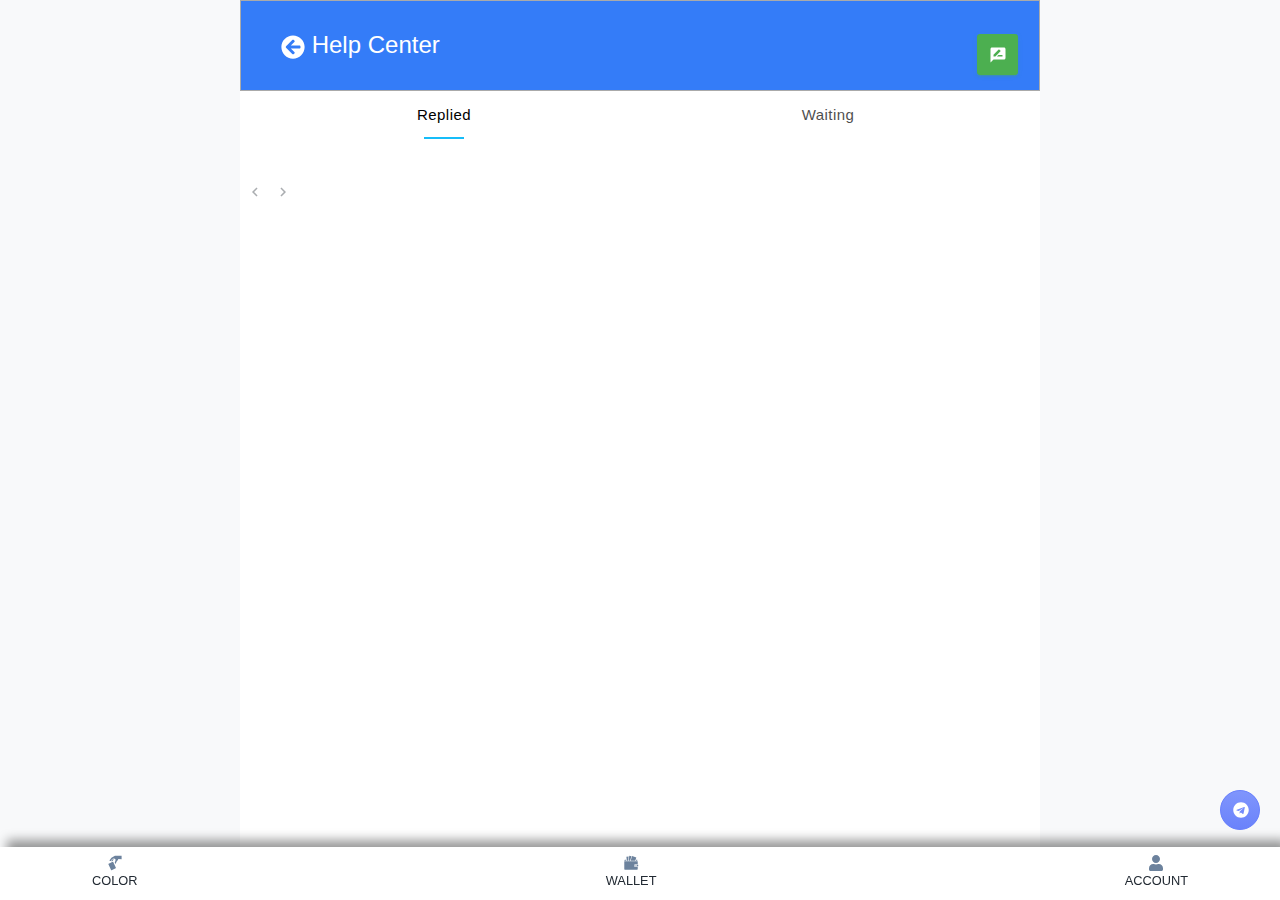
<file: support.html>
<!DOCTYPE html>
<html lang="en">

<head>
    <title>Google Clubs</title>
    <link href="css/style.css" rel="stylesheet">
    <link href="css/style2.css" rel="stylesheet">
    <style id="erd_scroll_detection_scrollbar_style">
        /* Created by the element-resize-detector library. */
        .erd_scroll_detection_container>div::-webkit-scrollbar {
            display: none;
        }

        .erd_scroll_detection_container_animation_active {
            -webkit-animation-duration: 0.1s;
            animation-duration: 0.1s;
            -webkit-animation-name: erd_scroll_detection_container_animation;
            animation-name: erd_scroll_detection_container_animation;
        }

        @-webkit-keyframes erd_scroll_detection_container_animation {
            0% {
                opacity: 1;
            }

            50% {
                opacity: 0;
            }

            100% {
                opacity: 1;
            }
        }

        @keyframes erd_scroll_detection_container_animation {
            0% {
                opacity: 1;
            }

            50% {
                opacity: 0;
            }

            100% {
                opacity: 1;
            }
        }
    </style>
    <style data-jss="" data-meta="MuiTouchRipple">
        .MuiTouchRipple-root {
            top: 0;
            left: 0;
            right: 0;
            bottom: 0;
            z-index: 0;
            overflow: hidden;
            position: absolute;
            border-radius: inherit;
            pointer-events: none;
        }

        .MuiTouchRipple-ripple {
            opacity: 0;
            position: absolute;
        }

        .MuiTouchRipple-rippleVisible {
            opacity: 0.3;
            animation: MuiTouchRipple-keyframes-enter 550ms cubic-bezier(0.4, 0, 0.2, 1);
            transform: scale(1);
        }

        .MuiTouchRipple-ripplePulsate {
            animation-duration: 200ms;
        }

        .MuiTouchRipple-child {
            width: 100%;
            height: 100%;
            display: block;
            opacity: 1;
            border-radius: 50%;
            background-color: currentColor;
        }

        .MuiTouchRipple-childLeaving {
            opacity: 0;
            animation: MuiTouchRipple-keyframes-exit 550ms cubic-bezier(0.4, 0, 0.2, 1);
        }

        .MuiTouchRipple-childPulsate {
            top: 0;
            left: 0;
            position: absolute;
            animation: MuiTouchRipple-keyframes-pulsate 2500ms cubic-bezier(0.4, 0, 0.2, 1) 200ms infinite;
        }

        @-webkit-keyframes MuiTouchRipple-keyframes-enter {
            0% {
                opacity: 0.1;
                transform: scale(0);
            }

            100% {
                opacity: 0.3;
                transform: scale(1);
            }
        }

        @-webkit-keyframes MuiTouchRipple-keyframes-exit {
            0% {
                opacity: 1;
            }

            100% {
                opacity: 0;
            }
        }

        @-webkit-keyframes MuiTouchRipple-keyframes-pulsate {
            0% {
                transform: scale(1);
            }

            50% {
                transform: scale(0.92);
            }

            100% {
                transform: scale(1);
            }
        }
    </style>
    <style data-jss="" data-meta="MuiButtonBase">
        .MuiButtonBase-root {
            color: inherit;
            border: 0;
            cursor: pointer;
            margin: 0;
            display: inline-flex;
            outline: 0;
            padding: 0;
            position: relative;
            align-items: center;
            user-select: none;
            border-radius: 0;
            vertical-align: middle;
            -moz-appearance: none;
            justify-content: center;
            text-decoration: none;
            background-color: transparent;
            -webkit-appearance: none;
            -webkit-tap-highlight-color: transparent;
        }

        .MuiButtonBase-root::-moz-focus-inner {
            border-style: none;
        }

        .MuiButtonBase-root.Mui-disabled {
            cursor: default;
            pointer-events: none;
        }

        @media print {
            .MuiButtonBase-root {
                -webkit-print-color-adjust: exact;
            }
        }
    </style>
    <style data-jss="" data-meta="MuiButton">
        .MuiButton-root {
            color: rgba(0, 0, 0, 0.87);
            padding: 6px 16px;
            font-size: 0.875rem;
            min-width: 64px;
            box-sizing: border-box;
            transition: background-color 250ms cubic-bezier(0.4, 0, 0.2, 1) 0ms, box-shadow 250ms cubic-bezier(0.4, 0, 0.2, 1) 0ms, border 250ms cubic-bezier(0.4, 0, 0.2, 1) 0ms;
            font-family: "Roboto", "Helvetica", "Arial", sans-serif;
            font-weight: 500;
            line-height: 1.75;
            border-radius: 4px;
            letter-spacing: 0.02857em;
            text-transform: uppercase;
        }

        .MuiButton-root:hover {
            text-decoration: none;
            background-color: rgba(0, 0, 0, 0.04);
        }

        .MuiButton-root.Mui-disabled {
            color: rgba(0, 0, 0, 0.26);
        }

        @media (hover: none) {
            .MuiButton-root:hover {
                background-color: transparent;
            }
        }

        .MuiButton-root:hover.Mui-disabled {
            background-color: transparent;
        }

        .MuiButton-label {
            width: 100%;
            display: inherit;
            align-items: inherit;
            justify-content: inherit;
        }

        .MuiButton-text {
            padding: 6px 8px;
        }

        .MuiButton-textPrimary {
            color: #3f51b5;
        }

        .MuiButton-textPrimary:hover {
            background-color: rgba(63, 81, 181, 0.04);
        }

        @media (hover: none) {
            .MuiButton-textPrimary:hover {
                background-color: transparent;
            }
        }

        .MuiButton-textSecondary {
            color: #f50057;
        }

        .MuiButton-textSecondary:hover {
            background-color: rgba(245, 0, 87, 0.04);
        }

        @media (hover: none) {
            .MuiButton-textSecondary:hover {
                background-color: transparent;
            }
        }

        .MuiButton-outlined {
            border: 1px solid rgba(0, 0, 0, 0.23);
            padding: 5px 15px;
        }

        .MuiButton-outlined.Mui-disabled {
            border: 1px solid rgba(0, 0, 0, 0.12);
        }

        .MuiButton-outlinedPrimary {
            color: #3f51b5;
            border: 1px solid rgba(63, 81, 181, 0.5);
        }

        .MuiButton-outlinedPrimary:hover {
            border: 1px solid #3f51b5;
            background-color: rgba(63, 81, 181, 0.04);
        }

        @media (hover: none) {
            .MuiButton-outlinedPrimary:hover {
                background-color: transparent;
            }
        }

        .MuiButton-outlinedSecondary {
            color: #f50057;
            border: 1px solid rgba(245, 0, 87, 0.5);
        }

        .MuiButton-outlinedSecondary:hover {
            border: 1px solid #f50057;
            background-color: rgba(245, 0, 87, 0.04);
        }

        .MuiButton-outlinedSecondary.Mui-disabled {
            border: 1px solid rgba(0, 0, 0, 0.26);
        }

        @media (hover: none) {
            .MuiButton-outlinedSecondary:hover {
                background-color: transparent;
            }
        }

        .MuiButton-contained {
            color: rgba(0, 0, 0, 0.87);
            box-shadow: 0px 3px 1px -2px rgba(0, 0, 0, 0.2), 0px 2px 2px 0px rgba(0, 0, 0, 0.14), 0px 1px 5px 0px rgba(0, 0, 0, 0.12);
            background-color: #e0e0e0;
        }

        .MuiButton-contained:hover {
            box-shadow: 0px 2px 4px -1px rgba(0, 0, 0, 0.2), 0px 4px 5px 0px rgba(0, 0, 0, 0.14), 0px 1px 10px 0px rgba(0, 0, 0, 0.12);
            background-color: #d5d5d5;
        }

        .MuiButton-contained.Mui-focusVisible {
            box-shadow: 0px 3px 5px -1px rgba(0, 0, 0, 0.2), 0px 6px 10px 0px rgba(0, 0, 0, 0.14), 0px 1px 18px 0px rgba(0, 0, 0, 0.12);
        }

        .MuiButton-contained:active {
            box-shadow: 0px 5px 5px -3px rgba(0, 0, 0, 0.2), 0px 8px 10px 1px rgba(0, 0, 0, 0.14), 0px 3px 14px 2px rgba(0, 0, 0, 0.12);
        }

        .MuiButton-contained.Mui-disabled {
            color: rgba(0, 0, 0, 0.26);
            box-shadow: none;
            background-color: rgba(0, 0, 0, 0.12);
        }

        @media (hover: none) {
            .MuiButton-contained:hover {
                box-shadow: 0px 3px 1px -2px rgba(0, 0, 0, 0.2), 0px 2px 2px 0px rgba(0, 0, 0, 0.14), 0px 1px 5px 0px rgba(0, 0, 0, 0.12);
                background-color: #e0e0e0;
            }
        }

        .MuiButton-contained:hover.Mui-disabled {
            background-color: rgba(0, 0, 0, 0.12);
        }

        .MuiButton-containedPrimary {
            color: #fff;
            background-color: #3f51b5;
        }

        .MuiButton-containedPrimary:hover {
            background-color: #303f9f;
        }

        @media (hover: none) {
            .MuiButton-containedPrimary:hover {
                background-color: #3f51b5;
            }
        }

        .MuiButton-containedSecondary {
            color: #fff;
            background-color: #f50057;
        }

        .MuiButton-containedSecondary:hover {
            background-color: #c51162;
        }

        @media (hover: none) {
            .MuiButton-containedSecondary:hover {
                background-color: #f50057;
            }
        }

        .MuiButton-disableElevation {
            box-shadow: none;
        }

        .MuiButton-disableElevation:hover {
            box-shadow: none;
        }

        .MuiButton-disableElevation.Mui-focusVisible {
            box-shadow: none;
        }

        .MuiButton-disableElevation:active {
            box-shadow: none;
        }

        .MuiButton-disableElevation.Mui-disabled {
            box-shadow: none;
        }

        .MuiButton-colorInherit {
            color: inherit;
            border-color: currentColor;
        }

        .MuiButton-textSizeSmall {
            padding: 4px 5px;
            font-size: 0.8125rem;
        }

        .MuiButton-textSizeLarge {
            padding: 8px 11px;
            font-size: 0.9375rem;
        }

        .MuiButton-outlinedSizeSmall {
            padding: 3px 9px;
            font-size: 0.8125rem;
        }

        .MuiButton-outlinedSizeLarge {
            padding: 7px 21px;
            font-size: 0.9375rem;
        }

        .MuiButton-containedSizeSmall {
            padding: 4px 10px;
            font-size: 0.8125rem;
        }

        .MuiButton-containedSizeLarge {
            padding: 8px 22px;
            font-size: 0.9375rem;
        }

        .MuiButton-fullWidth {
            width: 100%;
        }

        .MuiButton-startIcon {
            display: inherit;
            margin-left: -4px;
            margin-right: 8px;
        }

        .MuiButton-startIcon.MuiButton-iconSizeSmall {
            margin-left: -2px;
        }

        .MuiButton-endIcon {
            display: inherit;
            margin-left: 8px;
            margin-right: -4px;
        }

        .MuiButton-endIcon.MuiButton-iconSizeSmall {
            margin-right: -2px;
        }

        .MuiButton-iconSizeSmall>*:first-child {
            font-size: 18px;
        }

        .MuiButton-iconSizeMedium>*:first-child {
            font-size: 20px;
        }

        .MuiButton-iconSizeLarge>*:first-child {
            font-size: 22px;
        }
    </style>
    <style data-jss="" data-meta="makeStyles">
        .jss292 {
            color: #FFF;
            border: none;
            cursor: pointer;
            margin: .3125rem 1px;
            padding: 12px 30px;
            position: relative;
            font-size: 12px;
            min-width: auto;
            min-height: auto;
            text-align: center;
            transition: box-shadow 0.2s cubic-bezier(0.4, 0, 1, 1), background-color 0.2s cubic-bezier(0.4, 0, 0.2, 1);
            font-weight: 400;
            line-height: 1.42857143;
            white-space: nowrap;
            will-change: box-shadow, transform;
            touch-action: manipulation;
            border-radius: 3px;
            letter-spacing: 0;
            text-transform: uppercase;
            vertical-align: middle;
            background-color: #999;
        }

        .jss292:hover,
        .jss292:focus {
            color: #FFF;
            box-shadow: 0 14px 26px -12px rgba(153, 153, 153, 0.42), 0 4px 23px 0px rgba(0, 0, 0, 0.12), 0 8px 10px -5px rgba(153, 153, 153, 0.2);
            background-color: #999;
        }

        .jss292 .fab,
        .jss292 .fas,
        .jss292 .far,
        .jss292 .fal,
        .jss292 .material-icons {
            top: 0;
            display: inline-block;
            position: relative;
            font-size: 1.1rem;
            margin-top: -1em;
            margin-right: 4px;
            margin-bottom: -1em;
            vertical-align: middle;
        }

        .jss292 svg {
            top: 0;
            width: 18px;
            height: 18px;
            display: inline-block;
            position: relative;
            margin-right: 4px;
            vertical-align: middle;
        }

        .jss292.jss320 .fab,
        .jss292.jss320 .fas,
        .jss292.jss320 .far,
        .jss292.jss320 .fal,
        .jss292.jss320 .material-icons {
            top: 0px;
            left: 0px;
            width: 100%;
            height: 100%;
            position: absolute;
            font-size: 20px;
            transform: none;
            margin-top: 0px;
            line-height: 41px;
        }

        .jss293 {
            width: 100%;
        }

        .jss294 {
            box-shadow: 0 2px 2px 0 rgba(156, 39, 176, 0.14), 0 3px 1px -2px rgba(156, 39, 176, 0.2), 0 1px 5px 0 rgba(156, 39, 176, 0.12);
            background-color: #9c27b0;
        }

        .jss294:hover,
        .jss294:focus {
            box-shadow: 0 14px 26px -12px rgba(156, 39, 176, 0.42), 0 4px 23px 0px rgba(0, 0, 0, 0.12), 0 8px 10px -5px rgba(156, 39, 176, 0.2);
            background-color: #9c27b0;
        }

        .jss295 {
            box-shadow: 0 2px 2px 0 rgba(0, 172, 193, 0.14), 0 3px 1px -2px rgba(0, 172, 193, 0.2), 0 1px 5px 0 rgba(0, 172, 193, 0.12);
            background-color: #00acc1;
        }

        .jss295:hover,
        .jss295:focus {
            box-shadow: 0 14px 26px -12px rgba(0, 172, 193, 0.42), 0 4px 23px 0px rgba(0, 0, 0, 0.12), 0 8px 10px -5px rgba(0, 172, 193, 0.2);
            background-color: #00acc1;
        }

        .jss296 {
            box-shadow: 0 2px 2px 0 rgba(76, 175, 80, 0.14), 0 3px 1px -2px rgba(76, 175, 80, 0.2), 0 1px 5px 0 rgba(76, 175, 80, 0.12);
            background-color: #4caf50;
        }

        .jss296:hover,
        .jss296:focus {
            box-shadow: 0 14px 26px -12px rgba(76, 175, 80, 0.42), 0 4px 23px 0px rgba(0, 0, 0, 0.12), 0 8px 10px -5px rgba(76, 175, 80, 0.2);
            background-color: #4caf50;
        }

        .jss297 {
            box-shadow: 0 2px 2px 0 rgba(255, 152, 0, 0.14), 0 3px 1px -2px rgba(255, 152, 0, 0.2), 0 1px 5px 0 rgba(255, 152, 0, 0.12);
            background-color: #ff9800;
        }

        .jss297:hover,
        .jss297:focus {
            box-shadow: 0 14px 26px -12px rgba(255, 152, 0, 0.42), 0 4px 23px 0px rgba(0, 0, 0, 0.12), 0 8px 10px -5px rgba(255, 152, 0, 0.2);
            background-color: #ff9800;
        }

        .jss298 {
            box-shadow: 0 2px 2px 0 rgba(244, 67, 54, 0.14), 0 3px 1px -2px rgba(244, 67, 54, 0.2), 0 1px 5px 0 rgba(244, 67, 54, 0.12);
            background-color: #f44336;
        }

        .jss298:hover,
        .jss298:focus {
            box-shadow: 0 14px 26px -12px rgba(244, 67, 54, 0.42), 0 4px 23px 0px rgba(0, 0, 0, 0.12), 0 8px 10px -5px rgba(244, 67, 54, 0.2);
            background-color: #f44336;
        }

        .jss299 {
            box-shadow: 0 2px 2px 0 rgba(233, 30, 99, 0.14), 0 3px 1px -2px rgba(233, 30, 99, 0.2), 0 1px 5px 0 rgba(233, 30, 99, 0.12);
            background-color: #e91e63;
        }

        .jss299:hover,
        .jss299:focus {
            box-shadow: 0 14px 26px -12px rgba(233, 30, 99, 0.42), 0 4px 23px 0px rgba(0, 0, 0, 0.12), 0 8px 10px -5px rgba(233, 30, 99, 0.2);
            background-color: #e91e63;
        }

        .jss300,
        .jss300:focus,
        .jss300:hover {
            color: #999;
            background-color: #FFF;
        }

        .jss301 {
            color: #FFF;
            box-shadow: 0 2px 2px 0 rgba(85, 172, 238, 0.14), 0 3px 1px -2px rgba(85, 172, 238, 0.2), 0 1px 5px 0 rgba(85, 172, 238, 0.12);
            background-color: #55acee;
        }

        .jss301:hover,
        .jss301:focus,
        .jss301:visited {
            color: #FFF;
            box-shadow: 0 14px 26px -12px rgba(85, 172, 238, 0.42), 0 4px 23px 0px rgba(0, 0, 0, 0.12), 0 8px 10px -5px rgba(85, 172, 238, 0.2);
            background-color: #55acee;
        }

        .jss302 {
            color: #FFF;
            box-shadow: 0 2px 2px 0 rgba(59, 89, 152, 0.14), 0 3px 1px -2px rgba(59, 89, 152, 0.2), 0 1px 5px 0 rgba(59, 89, 152, 0.12);
            background-color: #3b5998;
        }

        .jss302:hover,
        .jss302:focus {
            color: #FFF;
            box-shadow: 0 14px 26px -12px rgba(59, 89, 152, 0.42), 0 4px 23px 0px rgba(0, 0, 0, 0.12), 0 8px 10px -5px rgba(59, 89, 152, 0.2);
            background-color: #3b5998;
        }

        .jss303 {
            color: #FFF;
            box-shadow: 0 2px 2px 0 rgba(221, 75, 57, 0.14), 0 3px 1px -2px rgba(221, 75, 57, 0.2), 0 1px 5px 0 rgba(221, 75, 57, 0.12);
            background-color: #dd4b39;
        }

        .jss303:hover,
        .jss303:focus {
            color: #FFF;
            box-shadow: 0 14px 26px -12px rgba(221, 75, 57, 0.42), 0 4px 23px 0px rgba(0, 0, 0, 0.12), 0 8px 10px -5px rgba(221, 75, 57, 0.2);
            background-color: #dd4b39;
        }

        .jss304 {
            color: #FFF;
            box-shadow: 0 2px 2px 0 rgba(9, 118, 180, 0.14), 0 3px 1px -2px rgba(9, 118, 180, 0.2), 0 1px 5px 0 rgba(9, 118, 180, 0.12);
            background-color: #0976b4;
        }

        .jss304:hover,
        .jss304:focus {
            color: #FFF;
            box-shadow: 0 14px 26px -12px rgba(9, 118, 180, 0.42), 0 4px 23px 0px rgba(0, 0, 0, 0.12), 0 8px 10px -5px rgba(9, 118, 180, 0.2);
            background-color: #0976b4;
        }

        .jss305 {
            color: #FFF;
            box-shadow: 0 2px 2px 0 rgba(204, 33, 39, 0.14), 0 3px 1px -2px rgba(204, 33, 39, 0.2), 0 1px 5px 0 rgba(204, 33, 39, 0.12);
            background-color: #cc2127;
        }

        .jss305:hover,
        .jss305:focus {
            color: #FFF;
            box-shadow: 0 14px 26px -12px rgba(204, 33, 39, 0.42), 0 4px 23px 0px rgba(0, 0, 0, 0.12), 0 8px 10px -5px rgba(204, 33, 39, 0.2);
            background-color: #cc2127;
        }

        .jss306 {
            color: #FFF;
            box-shadow: 0 2px 2px 0 rgba(229, 45, 39, 0.14), 0 3px 1px -2px rgba(229, 45, 39, 0.2), 0 1px 5px 0 rgba(229, 45, 39, 0.12);
            background-color: #e52d27;
        }

        .jss306:hover,
        .jss306:focus {
            color: #FFF;
            box-shadow: 0 14px 26px -12px rgba(229, 45, 39, 0.42), 0 4px 23px 0px rgba(0, 0, 0, 0.12), 0 8px 10px -5px rgba(229, 45, 39, 0.2);
            background-color: #e52d27;
        }

        .jss307 {
            color: #FFF;
            box-shadow: 0 2px 2px 0 rgba(53, 70, 92, 0.14), 0 3px 1px -2px rgba(53, 70, 92, 0.2), 0 1px 5px 0 rgba(53, 70, 92, 0.12);
            background-color: #35465c;
        }

        .jss307:hover,
        .jss307:focus {
            color: #FFF;
            box-shadow: 0 14px 26px -12px rgba(53, 70, 92, 0.42), 0 4px 23px 0px rgba(0, 0, 0, 0.12), 0 8px 10px -5px rgba(53, 70, 92, 0.2);
            background-color: #35465c;
        }

        .jss308 {
            color: #FFF;
            box-shadow: 0 2px 2px 0 rgba(85, 85, 85, 0.14), 0 3px 1px -2px rgba(85, 85, 85, 0.2), 0 1px 5px 0 rgba(85, 85, 85, 0.12);
            background-color: #333;
        }

        .jss308:hover,
        .jss308:focus {
            color: #FFF;
            box-shadow: 0 14px 26px -12px rgba(85, 85, 85, 0.42), 0 4px 23px 0px rgba(0, 0, 0, 0.12), 0 8px 10px -5px rgba(85, 85, 85, 0.2);
            background-color: #333;
        }

        .jss309 {
            color: #FFF;
            box-shadow: 0 2px 2px 0 rgba(23, 105, 255, 0.14), 0 3px 1px -2px rgba(23, 105, 255, 0.2), 0 1px 5px 0 rgba(23, 105, 255, 0.12);
            background-color: #1769ff;
        }

        .jss309:hover,
        .jss309:focus {
            color: #FFF;
            box-shadow: 0 14px 26px -12px rgba(23, 105, 255, 0.42), 0 4px 23px 0px rgba(0, 0, 0, 0.12), 0 8px 10px -5px rgba(23, 105, 255, 0.2);
            background-color: #1769ff;
        }

        .jss310 {
            color: #FFF;
            box-shadow: 0 2px 2px 0 rgba(234, 76, 137, 0.14), 0 3px 1px -2px rgba(234, 76, 137, 0.2), 0 1px 5px 0 rgba(234, 76, 137, 0.12);
            background-color: #ea4c89;
        }

        .jss310:hover,
        .jss310:focus {
            color: #FFF;
            box-shadow: 0 14px 26px -12px rgba(234, 76, 137, 0.42), 0 4px 23px 0px rgba(0, 0, 0, 0.12), 0 8px 10px -5px rgba(234, 76, 137, 0.2);
            background-color: #ea4c89;
        }

        .jss311 {
            color: #FFF;
            box-shadow: 0 2px 2px 0 rgba(255, 69, 0, 0.14), 0 3px 1px -2px rgba(255, 69, 0, 0.2), 0 1px 5px 0 rgba(255, 69, 0, 0.12);
            background-color: #ff4500;
        }

        .jss311:hover,
        .jss311:focus {
            color: #FFF;
            box-shadow: 0 14px 26px -12px rgba(255, 69, 0, 0.42), 0 4px 23px 0px rgba(0, 0, 0, 0.12), 0 8px 10px -5px rgba(255, 69, 0, 0.2);
            background-color: #ff4500;
        }

        .jss312,
        .jss312:focus,
        .jss312:hover {
            color: #FFF;
            background: transparent;
            box-shadow: none;
        }

        .jss312.jss311,
        .jss312.jss311:focus,
        .jss312.jss311:hover,
        .jss312.jss311:visited {
            color: #ff4500;
        }

        .jss312.jss310,
        .jss312.jss310:focus,
        .jss312.jss310:hover,
        .jss312.jss310:visited {
            color: #ea4c89;
        }

        .jss312.jss309,
        .jss312.jss309:focus,
        .jss312.jss309:hover,
        .jss312.jss309:visited {
            color: #1769ff;
        }

        .jss312.jss308,
        .jss312.jss308:focus,
        .jss312.jss308:hover,
        .jss312.jss308:visited {
            color: #333;
        }

        .jss312.jss307,
        .jss312.jss307:focus,
        .jss312.jss307:hover,
        .jss312.jss307:visited {
            color: #35465c;
        }

        .jss312.jss306,
        .jss312.jss306:focus,
        .jss312.jss306:hover,
        .jss312.jss306:visited {
            color: #e52d27;
        }

        .jss312.jss305,
        .jss312.jss305:focus,
        .jss312.jss305:hover,
        .jss312.jss305:visited {
            color: #cc2127;
        }

        .jss312.jss304,
        .jss312.jss304:focus,
        .jss312.jss304:hover,
        .jss312.jss304:visited {
            color: #0976b4;
        }

        .jss312.jss303,
        .jss312.jss303:focus,
        .jss312.jss303:hover,
        .jss312.jss303:visited {
            color: #dd4b39;
        }

        .jss312.jss302,
        .jss312.jss302:focus,
        .jss312.jss302:hover,
        .jss312.jss302:visited {
            color: #3b5998;
        }

        .jss312.jss301,
        .jss312.jss301:focus,
        .jss312.jss301:hover,
        .jss312.jss301:visited {
            color: #55acee;
        }

        .jss312.jss298,
        .jss312.jss298:focus,
        .jss312.jss298:hover,
        .jss312.jss298:visited {
            color: #f44336;
        }

        .jss312.jss299,
        .jss312.jss299:focus,
        .jss312.jss299:hover,
        .jss312.jss299:visited {
            color: #e91e63;
        }

        .jss312.jss297,
        .jss312.jss297:focus,
        .jss312.jss297:hover,
        .jss312.jss297:visited {
            color: #ff9800;
        }

        .jss312.jss296,
        .jss312.jss296:focus,
        .jss312.jss296:hover,
        .jss312.jss296:visited {
            color: #4caf50;
        }

        .jss312.jss295,
        .jss312.jss295:focus,
        .jss312.jss295:hover,
        .jss312.jss295:visited {
            color: #00acc1;
        }

        .jss312.jss294,
        .jss312.jss294:focus,
        .jss312.jss294:hover,
        .jss312.jss294:visited {
            color: #9c27b0;
        }

        .jss313,
        .jss313:focus,
        .jss313:hover {
            color: inherit;
            background: transparent;
            box-shadow: none;
        }

        .jss314 {
            opacity: 0.65;
            pointer-events: none;
        }

        .jss315 {
            padding: 1.125rem 2.25rem;
            font-size: 0.875rem;
            line-height: 1.333333;
            border-radius: 0.2rem;
        }

        .jss315.jss320 .fab,
        .jss315.jss320 .fas,
        .jss315.jss320 .far,
        .jss315.jss320 .fal,
        .jss315.jss320 svg,
        .jss315.jss320 .material-icons {
            margin-top: -4px;
        }

        .jss316 {
            padding: 0.40625rem 1.25rem;
            font-size: 0.6875rem;
            line-height: 1.5;
            border-radius: 0.2rem;
        }

        .jss316.jss320 .fab,
        .jss316.jss320 .fas,
        .jss316.jss320 .far,
        .jss316.jss320 .fal,
        .jss316.jss320 svg,
        .jss316.jss320 .material-icons {
            margin-top: 1px;
        }

        .jss317 {
            border-radius: 30px;
        }

        .jss318 {
            width: 100% !important;
        }

        .jss319,
        .jss319:hover,
        .jss319:focus {
            color: #999;
            box-shadow: none;
            background-color: transparent;
        }

        .jss320 {
            width: 41px;
            height: 41px;
            font-size: 20px;
            min-width: 41px;
            padding-left: 12px;
            padding-right: 12px;
        }

        .jss320 .fab,
        .jss320 .fas,
        .jss320 .far,
        .jss320 .fal,
        .jss320 svg,
        .jss320 .material-icons {
            margin-right: 0px;
        }

        .jss320.jss315 {
            width: 57px;
            height: 57px;
            min-width: 57px;
            line-height: 56px;
        }

        .jss320.jss316 {
            width: 30px;
            height: 30px;
            min-width: 30px;
        }

        .jss320.jss316 .fab,
        .jss320.jss316 .fas,
        .jss320.jss316 .far,
        .jss320.jss316 .fal,
        .jss320.jss316 .material-icons {
            font-size: 17px;
            line-height: 29px;
        }

        .jss320.jss316 svg {
            width: 17px;
            height: 17px;
        }

        .jss320.jss315 .fab,
        .jss320.jss315 .fas,
        .jss320.jss315 .far,
        .jss320.jss315 .fal,
        .jss320.jss315 .material-icons {
            font-size: 32px;
            line-height: 56px;
        }

        .jss320.jss315 svg {
            width: 32px;
            height: 32px;
        }
    </style>
    <style data-jss="" data-meta="MuiSnackbar">
        .MuiSnackbar-root {
            left: 8px;
            right: 8px;
            display: flex;
            z-index: 1400;
            position: fixed;
            align-items: center;
            justify-content: center;
        }

        .MuiSnackbar-anchorOriginTopCenter {
            top: 8px;
        }

        @media (min-width:600px) {
            .MuiSnackbar-anchorOriginTopCenter {
                top: 24px;
                left: 50%;
                right: auto;
                transform: translateX(-50%);
            }
        }

        .MuiSnackbar-anchorOriginBottomCenter {
            bottom: 8px;
        }

        @media (min-width:600px) {
            .MuiSnackbar-anchorOriginBottomCenter {
                left: 50%;
                right: auto;
                bottom: 24px;
                transform: translateX(-50%);
            }
        }

        .MuiSnackbar-anchorOriginTopRight {
            top: 8px;
            justify-content: flex-end;
        }

        @media (min-width:600px) {
            .MuiSnackbar-anchorOriginTopRight {
                top: 24px;
                left: auto;
                right: 24px;
            }
        }

        .MuiSnackbar-anchorOriginBottomRight {
            bottom: 8px;
            justify-content: flex-end;
        }

        @media (min-width:600px) {
            .MuiSnackbar-anchorOriginBottomRight {
                left: auto;
                right: 24px;
                bottom: 24px;
            }
        }

        .MuiSnackbar-anchorOriginTopLeft {
            top: 8px;
            justify-content: flex-start;
        }

        @media (min-width:600px) {
            .MuiSnackbar-anchorOriginTopLeft {
                top: 24px;
                left: 24px;
                right: auto;
            }
        }

        .MuiSnackbar-anchorOriginBottomLeft {
            bottom: 8px;
            justify-content: flex-start;
        }

        @media (min-width:600px) {
            .MuiSnackbar-anchorOriginBottomLeft {
                left: 24px;
                right: auto;
                bottom: 24px;
            }
        }
    </style>
    <style data-jss="" data-meta="makeStyles">
        .jss1 {
            color: #555555;
            padding: 20px 15px;
            position: relative;
            flex-wrap: unset;
            font-size: 14px;
            box-shadow: 0 12px 20px -10px rgba(255, 255, 255, 0.28), 0 4px 20px 0px rgba(0, 0, 0, 0.12), 0 7px 8px -5px rgba(255, 255, 255, 0.2);
            font-family: "Roboto", "Helvetica", "Arial", sans-serif;
            font-weight: 300;
            line-height: 20px;
            border-radius: 3px;
            margin-bottom: 20px;
            background-color: white;
        }

        .jss2 {
            top: 20px;
        }

        .jss3 {
            top: 40px;
        }

        .jss4 {
            color: #FFF;
            box-shadow: 0 4px 20px 0 rgba(0, 0, 0, .14), 0 7px 10px -5px rgba(0, 172, 193, .4);
            background-color: #00d3ee;
        }

        .jss5 {
            color: #FFF;
            box-shadow: 0 4px 20px 0 rgba(0, 0, 0, .14), 0 7px 10px -5px rgba(76, 175, 80, .4);
            background-color: #5cb860;
        }

        .jss6 {
            color: #FFF;
            box-shadow: 0 4px 20px 0 rgba(0, 0, 0, .14), 0 7px 10px -5px rgba(255, 152, 0, .4);
            background-color: #ffa21a;
        }

        .jss7 {
            color: #FFF;
            box-shadow: 0 4px 20px 0 rgba(0, 0, 0, .14), 0 7px 10px -5px rgba(244, 67, 54, .4);
            background-color: #f55a4e;
        }

        .jss8 {
            color: #FFF;
            box-shadow: 0 4px 20px 0 rgba(0, 0, 0, .14), 0 7px 10px -5px rgba(156, 39, 176, .4);
            background-color: #af2cc5;
        }

        .jss9 {
            color: #FFF;
            box-shadow: 0 4px 20px 0 rgba(0, 0, 0, .14), 0 7px 10px -5px rgba(233, 30, 99, .4);
            background-color: #eb3573;
        }

        .jss10 {
            display: block;
            padding: 0;
            max-width: 89%;
        }

        .jss11 {
            width: 11px;
            height: 11px;
        }

        .jss12 {
            width: 24px;
            height: 24px;
            padding: 0;
        }

        .jss13 {
            left: 15px;
            width: 38px;
            height: 38px;
            display: block;
            padding: 9px;
            position: absolute;
            font-size: 20px;
            max-width: 38px;
            box-shadow: 0 10px 30px -12px rgba(0, 0, 0, 0.42), 0 4px 25px 0px rgba(0, 0, 0, 0.12), 0 8px 10px -5px rgba(0, 0, 0, 0.2);
            margin-top: -39px;
            border-radius: 50%;
            background-color: #FFF;
        }

        .jss14 {
            color: #5cb860;
        }

        .jss15 {
            color: #5cb860;
        }

        .jss16 {
            color: #ffa21a;
        }

        .jss17 {
            color: #f55a4e;
        }

        .jss18 {
            color: #af2cc5;
        }

        .jss19 {
            color: #eb3573;
        }

        .jss20 {
            display: block;
            padding-left: 50px;
        }
    </style>
    <style data-jss="" data-meta="MuiTab">
        .MuiTab-root {
            padding: 6px 12px;
            overflow: hidden;
            position: relative;
            font-size: 0.875rem;
            max-width: 264px;
            min-width: 72px;
            box-sizing: border-box;
            min-height: 48px;
            text-align: center;
            flex-shrink: 0;
            font-family: "Roboto", "Helvetica", "Arial", sans-serif;
            font-weight: 500;
            line-height: 1.75;
            white-space: normal;
            letter-spacing: 0.02857em;
            text-transform: uppercase;
        }

        @media (min-width:600px) {
            .MuiTab-root {
                min-width: 160px;
            }
        }

        .MuiTab-labelIcon {
            min-height: 72px;
            padding-top: 9px;
        }

        .MuiTab-labelIcon .MuiTab-wrapper>*:first-child {
            margin-bottom: 6px;
        }

        .MuiTab-textColorInherit {
            color: inherit;
            opacity: 0.7;
        }

        .MuiTab-textColorInherit.Mui-selected {
            opacity: 1;
        }

        .MuiTab-textColorInherit.Mui-disabled {
            opacity: 0.5;
        }

        .MuiTab-textColorPrimary {
            color: rgba(0, 0, 0, 0.54);
        }

        .MuiTab-textColorPrimary.Mui-selected {
            color: #3f51b5;
        }

        .MuiTab-textColorPrimary.Mui-disabled {
            color: rgba(0, 0, 0, 0.38);
        }

        .MuiTab-textColorSecondary {
            color: rgba(0, 0, 0, 0.54);
        }

        .MuiTab-textColorSecondary.Mui-selected {
            color: #f50057;
        }

        .MuiTab-textColorSecondary.Mui-disabled {
            color: rgba(0, 0, 0, 0.38);
        }

        .MuiTab-fullWidth {
            flex-grow: 1;
            max-width: none;
            flex-basis: 0;
            flex-shrink: 1;
        }

        .MuiTab-wrapped {
            font-size: 0.75rem;
            line-height: 1.5;
        }

        .MuiTab-wrapper {
            width: 100%;
            display: inline-flex;
            align-items: center;
            flex-direction: column;
            justify-content: center;
        }
    </style>
    <style data-jss="" data-meta="makeStyles">
        .jss343 {
            color: black;
            font-size: 0.9375rem;
            font-weight: 400;
            margin-right: 8px;
            text-transform: none;
        }

        .jss343:focus {
            opacity: 1;
            outline: none !important;
        }
    </style>
    <style data-jss="" data-meta="PrivateTabIndicator">
        .jss344 {
            width: 100%;
            bottom: 0;
            height: 2px;
            position: absolute;
            transition: all 300ms cubic-bezier(0.4, 0, 0.2, 1) 0ms;
        }

        .jss345 {
            background-color: #3f51b5;
        }

        .jss346 {
            background-color: #f50057;
        }

        .jss347 {
            right: 0;
            width: 2px;
            height: 100%;
        }
    </style>
    <style data-jss="" data-meta="MuiSvgIcon">
        .MuiSvgIcon-root {
            fill: currentColor;
            width: 1em;
            height: 1em;
            display: inline-block;
            font-size: 1.5rem;
            transition: fill 200ms cubic-bezier(0.4, 0, 0.2, 1) 0ms;
            flex-shrink: 0;
            user-select: none;
        }

        .MuiSvgIcon-colorPrimary {
            color: #3f51b5;
        }

        .MuiSvgIcon-colorSecondary {
            color: #f50057;
        }

        .MuiSvgIcon-colorAction {
            color: rgba(0, 0, 0, 0.54);
        }

        .MuiSvgIcon-colorError {
            color: #f44336;
        }

        .MuiSvgIcon-colorDisabled {
            color: rgba(0, 0, 0, 0.26);
        }

        .MuiSvgIcon-fontSizeInherit {
            font-size: inherit;
        }

        .MuiSvgIcon-fontSizeSmall {
            font-size: 1.25rem;
        }

        .MuiSvgIcon-fontSizeLarge {
            font-size: 2.1875rem;
        }
    </style>
    <style data-jss="" data-meta="MuiTabs">
        .MuiTabs-root {
            display: flex;
            overflow: hidden;
            min-height: 48px;
            -webkit-overflow-scrolling: touch;
        }

        .MuiTabs-vertical {
            flex-direction: column;
        }

        .MuiTabs-flexContainer {
            display: flex;
        }

        .MuiTabs-flexContainerVertical {
            flex-direction: column;
        }

        .MuiTabs-centered {
            justify-content: center;
        }

        .MuiTabs-scroller {
            flex: 1 1 auto;
            display: inline-block;
            position: relative;
            white-space: nowrap;
        }

        .MuiTabs-fixed {
            width: 100%;
            overflow-x: hidden;
        }

        .MuiTabs-scrollable {
            overflow-x: scroll;
            scrollbar-width: none;
        }

        .MuiTabs-scrollable::-webkit-scrollbar {
            display: none;
        }

        @media (max-width:599.95px) {
            .MuiTabs-scrollButtonsDesktop {
                display: none;
            }
        }
    </style>
    <style data-jss="" data-meta="makeStyles">
        .jss342 {
            display: flex;
            margin-left: auto;
            margin-right: auto;
            justify-content: center;
            background-color: transparent;
        }

        .jss342>span {
            width: 100%;
            max-width: 40px;
            background-color: #16bdf9;
        }
    </style>
    <style data-jss="" data-meta="MuiPaginationItem">
        .MuiPaginationItem-root {
            color: rgba(0, 0, 0, 0.87);
            height: 32px;
            margin: 0 3px;
            padding: 0 6px;
            font-size: 0.875rem;
            min-width: 32px;
            box-sizing: border-box;
            text-align: center;
            font-family: "Roboto", "Helvetica", "Arial", sans-serif;
            font-weight: 400;
            line-height: 1.43;
            border-radius: 16px;
            letter-spacing: 0.01071em;
        }

        .MuiPaginationItem-page {
            transition: color 250ms cubic-bezier(0.4, 0, 0.2, 1) 0ms, background-color 250ms cubic-bezier(0.4, 0, 0.2, 1) 0ms;
        }

        .MuiPaginationItem-page:hover {
            background-color: rgba(0, 0, 0, 0.04);
        }

        .MuiPaginationItem-page.Mui-focusVisible {
            background-color: rgba(0, 0, 0, 0.12);
        }

        .MuiPaginationItem-page.Mui-selected {
            background-color: rgba(0, 0, 0, 0.08);
        }

        .MuiPaginationItem-page.Mui-disabled {
            opacity: 0.38;
        }

        .MuiPaginationItem-page.Mui-selected:hover,
        .MuiPaginationItem-page.Mui-selected.Mui-focusVisible {
            background-color: rgba(0, 0, 0, 0.12);
        }

        .MuiPaginationItem-page.Mui-selected.Mui-disabled {
            color: rgba(0, 0, 0, 0.26);
            opacity: 1;
            background-color: rgba(0, 0, 0, 0.08);
        }

        @media (hover: none) {

            .MuiPaginationItem-page.Mui-selected:hover,
            .MuiPaginationItem-page.Mui-selected.Mui-focusVisible {
                background-color: rgba(0, 0, 0, 0.08);
            }
        }

        @media (hover: none) {
            .MuiPaginationItem-page:hover {
                background-color: transparent;
            }
        }

        .MuiPaginationItem-sizeSmall {
            height: 26px;
            margin: 0 1px;
            padding: 0 4px;
            min-width: 26px;
            border-radius: 13px;
        }

        .MuiPaginationItem-sizeSmall .MuiPaginationItem-icon {
            font-size: 1.125rem;
        }

        .MuiPaginationItem-sizeLarge {
            height: 40px;
            padding: 0 10px;
            font-size: 0.9375rem;
            min-width: 40px;
            border-radius: 20px;
        }

        .MuiPaginationItem-sizeLarge .MuiPaginationItem-icon {
            font-size: 1.375rem;
        }

        .MuiPaginationItem-textPrimary.Mui-selected {
            color: #fff;
            background-color: #3f51b5;
        }

        .MuiPaginationItem-textPrimary.Mui-selected:hover,
        .MuiPaginationItem-textPrimary.Mui-selected.Mui-focusVisible {
            background-color: #303f9f;
        }

        .MuiPaginationItem-textPrimary.Mui-selected.Mui-disabled {
            color: rgba(0, 0, 0, 0.26);
        }

        @media (hover: none) {

            .MuiPaginationItem-textPrimary.Mui-selected:hover,
            .MuiPaginationItem-textPrimary.Mui-selected.Mui-focusVisible {
                background-color: #3f51b5;
            }
        }

        .MuiPaginationItem-textSecondary.Mui-selected {
            color: #fff;
            background-color: #f50057;
        }

        .MuiPaginationItem-textSecondary.Mui-selected:hover,
        .MuiPaginationItem-textSecondary.Mui-selected.Mui-focusVisible {
            background-color: #c51162;
        }

        .MuiPaginationItem-textSecondary.Mui-selected.Mui-disabled {
            color: rgba(0, 0, 0, 0.26);
        }

        @media (hover: none) {

            .MuiPaginationItem-textSecondary.Mui-selected:hover,
            .MuiPaginationItem-textSecondary.Mui-selected.Mui-focusVisible {
                background-color: #f50057;
            }
        }

        .MuiPaginationItem-outlined {
            border: 1px solid rgba(0, 0, 0, 0.23);
        }

        .MuiPaginationItem-outlined.Mui-selected.Mui-disabled {
            border: 1px solid rgba(0, 0, 0, 0.12);
        }

        .MuiPaginationItem-outlinedPrimary.Mui-selected {
            color: #3f51b5;
            border: 1px solid rgba(63, 81, 181, 0.5);
            background-color: rgba(63, 81, 181, 0.12);
        }

        .MuiPaginationItem-outlinedPrimary.Mui-selected:hover,
        .MuiPaginationItem-outlinedPrimary.Mui-selected.Mui-focusVisible {
            background-color: rgba(63, 81, 181, 0.16);
        }

        .MuiPaginationItem-outlinedPrimary.Mui-selected.Mui-disabled {
            color: rgba(0, 0, 0, 0.26);
        }

        @media (hover: none) {

            .MuiPaginationItem-outlinedPrimary.Mui-selected:hover,
            .MuiPaginationItem-outlinedPrimary.Mui-selected.Mui-focusVisible {
                background-color: transparent;
            }
        }

        .MuiPaginationItem-outlinedSecondary.Mui-selected {
            color: #f50057;
            border: 1px solid rgba(245, 0, 87, 0.5);
            background-color: rgba(245, 0, 87, 0.12);
        }

        .MuiPaginationItem-outlinedSecondary.Mui-selected:hover,
        .MuiPaginationItem-outlinedSecondary.Mui-selected.Mui-focusVisible {
            background-color: rgba(245, 0, 87, 0.16);
        }

        .MuiPaginationItem-outlinedSecondary.Mui-selected.Mui-disabled {
            color: rgba(0, 0, 0, 0.26);
        }

        @media (hover: none) {

            .MuiPaginationItem-outlinedSecondary.Mui-selected:hover,
            .MuiPaginationItem-outlinedSecondary.Mui-selected.Mui-focusVisible {
                background-color: transparent;
            }
        }

        .MuiPaginationItem-rounded {
            border-radius: 4px;
        }

        .MuiPaginationItem-ellipsis {
            height: auto;
        }

        .MuiPaginationItem-ellipsis.Mui-disabled {
            opacity: 0.38;
        }

        .MuiPaginationItem-icon {
            margin: 0 -8px;
            font-size: 1.25rem;
        }
    </style>
    <style data-jss="" data-meta="MuiPagination">
        .MuiPagination-ul {
            margin: 0;
            display: flex;
            padding: 0;
            flex-wrap: wrap;
            list-style: none;
            align-items: center;
        }
    </style>
</head>

<body>
    <div id="root">
        <main class="cr-app bg-light" style="position: relative;">
            <div class="cr-content container-fluid"><a href="https://t.me/googleclubsin"
                    class="btn btn-primary telegram"><svg stroke="currentColor" fill="currentColor" stroke-width="0"
                        viewBox="0 0 496 512" height="1em" width="1em" xmlns="http://www.w3.org/2000/svg">
                        <path
                            d="M248 8C111 8 0 119 0 256s111 248 248 248 248-111 248-248S385 8 248 8zm121.8 169.9l-40.7 191.8c-3 13.6-11.1 16.9-22.4 10.5l-62-45.7-29.9 28.8c-3.3 3.3-6.1 6.1-12.5 6.1l4.4-63.1 114.9-103.8c5-4.4-1.1-6.9-7.7-2.5l-142 89.4-61.2-19.1c-13.3-4.2-13.6-13.3 2.8-19.7l239.1-92.2c11.1-4 20.8 2.7 17.2 19.5z">
                        </path>
                    </svg> </a>
                <div class="cr-page px-3 MyPage">
                    <div class="cr-page__header"><a href="account.html">
                            <h4 class="h4 cr-page__title"><svg stroke="currentColor" fill="currentColor"
                                    stroke-width="0" viewBox="0 0 512 512" height="1em" width="1em"
                                    xmlns="http://www.w3.org/2000/svg">
                                    <path
                                        d="M256 504C119 504 8 393 8 256S119 8 256 8s248 111 248 248-111 248-248 248zm28.9-143.6L209.4 288H392c13.3 0 24-10.7 24-24v-16c0-13.3-10.7-24-24-24H209.4l75.5-72.4c9.7-9.3 9.9-24.8.4-34.3l-11-10.9c-9.4-9.4-24.6-9.4-33.9 0L107.7 239c-9.4 9.4-9.4 24.6 0 33.9l132.7 132.7c9.4 9.4 24.6 9.4 33.9 0l11-10.9c9.5-9.5 9.3-25-.4-34.3z">
                                    </path>
                                </svg> Help Center</h4>
                        </a><button class="MuiButtonBase-root MuiButton-root MuiButton-text jss292 jss296 jss320"
                            tabindex="0" type="button" style="float: right; padding: 5px 10px; margin-top: 15px;"><span
                                class="MuiButton-label"><svg stroke="currentColor" fill="currentColor" stroke-width="0"
                                    viewBox="0 0 24 24" height="1em" width="1em" xmlns="http://www.w3.org/2000/svg">
                                    <path
                                        d="M20 2H4c-1.1 0-1.99.9-1.99 2L2 22l4-4h14c1.1 0 2-.9 2-2V4c0-1.1-.9-2-2-2zM6 14v-2.47l6.88-6.88c.2-.2.51-.2.71 0l1.77 1.77c.2.2.2.51 0 .71L8.47 14H6zm12 0h-7.5l2-2H18v2z">
                                    </path>
                                </svg></span><span class="MuiTouchRipple-root"></span></button></div>
                    <div class="MuiTabs-root">
                        <div class="MuiTabs-scroller MuiTabs-fixed" style="overflow: hidden;">
                            <div aria-label="styled tabs example" class="MuiTabs-flexContainer" role="tablist"><button
                                    class="MuiButtonBase-root MuiTab-root jss343 MuiTab-textColorInherit Mui-selected MuiTab-fullWidth"
                                    tabindex="0" type="button" role="tab" aria-selected="true"><span
                                        class="MuiTab-wrapper">Replied</span></button><button
                                    class="MuiButtonBase-root MuiTab-root jss343 MuiTab-textColorInherit MuiTab-fullWidth"
                                    tabindex="-1" type="button" role="tab" aria-selected="false"><span
                                        class="MuiTab-wrapper">Waiting</span></button></div><span
                                class="jss344 jss346 MuiTabs-indicator jss342"
                                style="left: 0px; width: 376px;"><span></span></span>
                        </div>
                    </div><br>
                    <div class="row">
                        <div class="col-md-12"></div>
                    </div>
                    <div class="row">
                        <nav aria-label="pagination navigation" class="MuiPagination-root">
                            <ul class="MuiPagination-ul">
                                <li><a class="MuiButtonBase-root MuiPaginationItem-root MuiPaginationItem-page MuiPaginationItem-textPrimary Mui-disabled MuiPaginationItem-sizeSmall Mui-disabled"
                                        tabindex="-1" role="button" aria-disabled="true"
                                        aria-label="Go to previous page"><svg
                                            class="MuiSvgIcon-root MuiPaginationItem-icon" focusable="false"
                                            viewBox="0 0 24 24" aria-hidden="true">
                                            <path d="M15.41 7.41L14 6l-6 6 6 6 1.41-1.41L10.83 12z"></path>
                                        </svg></a></li>
                                <li><a class="MuiButtonBase-root MuiPaginationItem-root MuiPaginationItem-page MuiPaginationItem-textPrimary Mui-disabled MuiPaginationItem-sizeSmall Mui-disabled"
                                        tabindex="-1" role="button" aria-disabled="true"
                                        aria-label="Go to next page"><svg class="MuiSvgIcon-root MuiPaginationItem-icon"
                                            focusable="false" viewBox="0 0 24 24" aria-hidden="true">
                                            <path d="M10 6L8.59 7.41 13.17 12l-4.58 4.59L10 18l6-6z"></path>
                                        </svg></a></li>
                            </ul>
                        </nav>
                    </div>
                    <div class="row">
                        <div style="height: 60px;"></div>
                    </div>
                </div>
                <nav class="footer navbar">
                    <ul class="navbar-nav">
                        <li class="cr-footer__nav-item nav-item"><a class="text-uppercase nav-link" id="navItem-Color-0"
                                href="index.html"><svg stroke="currentColor" fill="currentColor" stroke-width="0"
                                    viewBox="0 0 512 512" class="cr-footer__nav-item-icon" height="1em" width="1em"
                                    xmlns="http://www.w3.org/2000/svg">
                                    <path
                                        d="M272.824 24.318c-14.929.312-25.66 3.246-32.767 8.446L142.898 84.91l-54.105 73.514C77.42 175.98 85.517 210 121.111 188.197l38.9-51.351c49.476-42.711 150.485-23.032 102.587 62.591-23.53 49.582-12.457 73.79 17.76 83.95l13.812-46.381c23.949-53.825 68.502-63.51 66.684-106.904l107.302 7.724-.865-112.045-194.467-1.463zm-54.09 103.338c-17.41-.3-34.486 6.898-46.92 17.375l-39.044 51.33c10.713 8.506 21.413 3.96 32.125-6.363 12.626 6.394 22.365-3.522 30.365-23.297 3.317-13.489 8.21-23.037 23.474-39.045zm-32.617 88.324a13.49 13.49 0 0 0-5.232 1.235L51.72 276.725c-6.784 3.13-9.763 11.202-6.633 17.992l85.27 185.08c3.131 6.783 11.204 9.779 18 6.635l129.15-59.504c6.796-3.137 9.776-11.198 6.646-18L198.871 223.86c-2.344-5.097-7.474-8.043-12.754-7.88z">
                                    </path>
                                </svg><span class="">Color</span></a></li>
                        <li class="cr-footer__nav-item nav-item"><a class="text-uppercase nav-link"
                                id="navItem-Wallet-1" href="wallet.html"><svg stroke="currentColor" fill="currentColor"
                                    stroke-width="0" viewBox="0 0 512 512" class="cr-footer__nav-item-icon" height="1em"
                                    width="1em" xmlns="http://www.w3.org/2000/svg">
                                    <path
                                        d="M200.4 27.39L180.9 183h42.8l49.1-146.57-72.4-9.04zm91.7 8L242.7 183l149.7.1 34.3-102.61-134.6-45.1zM180 46.03l-71.9 7.84L122.2 183h40.7L180 46.03zM64 153c-11.5 0-19.18 8.8-21.27 17.2-1.04 4.2-.45 7.6.73 9.5 1.17 1.8 2.79 3.3 8.54 3.3h52.1l-3.3-30H64zm357.4 0l-10 30h47.5c-2.6-5-3.7-10.3-3-15.6.7-5.2 2.7-9.9 5.3-14.4h-39.8zM41 201v246.9c0 5.1 2.79 11.1 7.37 15.7C52.96 468.2 59 471 64 471l384 .1c5 0 11-2.8 15.6-7.4 4.6-4.6 7.4-10.6 7.4-15.7v-71h-87c-44 0-44-82 0-82h87v-93.9L41 201zm343 112c-20 0-20 46 0 46h22.3c-9-3.8-15.3-12.7-15.3-23s6.3-19.2 15.3-23H384zm41.7 0c9 3.8 15.3 12.7 15.3 23s-6.3 19.2-15.3 23H487v-46h-61.3zm-9.7 16c-4 0-7 3-7 7s3 7 7 7 7-3 7-7-3-7-7-7z">
                                    </path>
                                </svg><span class="">Wallet</span></a></li>
                        <li class="cr-footer__nav-item nav-item"><a class="text-uppercase nav-link"
                                id="navItem-Account-2" href="account.html"><svg stroke="currentColor" fill="currentColor"
                                    stroke-width="0" viewBox="0 0 448 512" class="cr-footer__nav-item-icon" height="1em"
                                    width="1em" xmlns="http://www.w3.org/2000/svg">
                                    <path
                                        d="M224 256c70.7 0 128-57.3 128-128S294.7 0 224 0 96 57.3 96 128s57.3 128 128 128zm89.6 32h-16.7c-22.2 10.2-46.9 16-72.9 16s-50.6-5.8-72.9-16h-16.7C60.2 288 0 348.2 0 422.4V464c0 26.5 21.5 48 48 48h352c26.5 0 48-21.5 48-48v-41.6c0-74.2-60.2-134.4-134.4-134.4z">
                                    </path>
                                </svg><span class="">Account</span></a></li>
                    </ul>
                </nav>
            </div>
            <div class="erd_scroll_detection_container erd_scroll_detection_container_animation_active"
                style="visibility: hidden; display: inline; width: 0px; height: 0px; z-index: -1; overflow: hidden; margin: 0px; padding: 0px;">
                <div dir="ltr" class="erd_scroll_detection_container"
                    style="position: absolute; flex: 0 0 auto; overflow: hidden; z-index: -1; visibility: hidden; width: 100%; height: 100%; left: 0px; top: 0px;">
                    <div class="erd_scroll_detection_container"
                        style="position: absolute; flex: 0 0 auto; overflow: hidden; z-index: -1; visibility: hidden; inset: -18px -17px -17px -18px;">
                        <div
                            style="position: absolute; flex: 0 0 auto; overflow: scroll; z-index: -1; visibility: hidden; width: 100%; height: 100%;">
                            <div style="position: absolute; left: 0px; top: 0px; width: 1411px; height: 347px;"></div>
                        </div>
                        <div
                            style="position: absolute; flex: 0 0 auto; overflow: scroll; z-index: -1; visibility: hidden; width: 100%; height: 100%;">
                            <div style="position: absolute; width: 200%; height: 200%;"></div>
                        </div>
                    </div>
                </div>
            </div>
        </main>
    </div>
</body>

</html>
</file>
<file: css/style2.css>
.ReactCrop {
    position: relative;
    display: inline-block;
    cursor: crosshair;
    overflow: hidden;
    max-width: 100%;
}
.ReactCrop:focus {
    outline: none;
}
.ReactCrop--disabled,
.ReactCrop--locked {
    cursor: inherit;
}
.ReactCrop__image {
    display: block;
    max-width: 100%;
}
.ReactCrop__crop-selection,
.ReactCrop__image {
    -ms-touch-action: manipulation;
    touch-action: manipulation;
}
.ReactCrop__crop-selection {
    position: absolute;
    top: 0;
    left: 0;
    -webkit-transform: translateZ(0);
    transform: translateZ(0);
    -webkit-box-sizing: border-box;
    box-sizing: border-box;
    cursor: move;
    -webkit-box-shadow: 0 0 0 9999em rgba(0, 0, 0, 0.5);
    box-shadow: 0 0 0 9999em rgba(0, 0, 0, 0.5);
    border: 1px solid;
    border-image-source: url("[data-uri]");
    border-image-slice: 1;
    border-image-repeat: repeat;
}
.ReactCrop--disabled .ReactCrop__crop-selection {
    cursor: inherit;
}
.ReactCrop--circular-crop .ReactCrop__crop-selection {
    border-radius: 50%;
    -webkit-box-shadow: 0 0 1px 1px #fff, 0 0 0 9999em rgba(0, 0, 0, 0.5);
    box-shadow: 0 0 1px 1px #fff, 0 0 0 9999em rgba(0, 0, 0, 0.5);
}
.ReactCrop--invisible-crop .ReactCrop__crop-selection {
    display: none;
}
.ReactCrop__rule-of-thirds-hz:after,
.ReactCrop__rule-of-thirds-hz:before,
.ReactCrop__rule-of-thirds-vt:after,
.ReactCrop__rule-of-thirds-vt:before {
    content: "";
    display: block;
    position: absolute;
    background-color: hsla(0, 0%, 100%, 0.4);
}
.ReactCrop__rule-of-thirds-vt:after,
.ReactCrop__rule-of-thirds-vt:before {
    width: 1px;
    height: 100%;
}
.ReactCrop__rule-of-thirds-vt:before {
    left: 33.3333%;
    left: 33.33333%;
}
.ReactCrop__rule-of-thirds-vt:after {
    left: 66.6666%;
    left: 66.66667%;
}
.ReactCrop__rule-of-thirds-hz:after,
.ReactCrop__rule-of-thirds-hz:before {
    width: 100%;
    height: 1px;
}
.ReactCrop__rule-of-thirds-hz:before {
    top: 33.3333%;
    top: 33.33333%;
}
.ReactCrop__rule-of-thirds-hz:after {
    top: 66.6666%;
    top: 66.66667%;
}
.ReactCrop__drag-handle {
    position: absolute;
}
.ReactCrop__drag-handle:after {
    position: absolute;
    content: "";
    display: block;
    width: 10px;
    height: 10px;
    background-color: rgba(0, 0, 0, 0.2);
    border: 1px solid hsla(0, 0%, 100%, 0.7);
    -webkit-box-sizing: border-box;
    box-sizing: border-box;
    outline: 1px solid transparent;
}
.ReactCrop .ord-nw {
    top: 0;
    left: 0;
    margin-top: -5px;
    margin-left: -5px;
    cursor: nw-resize;
}
.ReactCrop .ord-nw:after {
    top: 0;
    left: 0;
}
.ReactCrop .ord-n {
    top: 0;
    left: 50%;
    margin-top: -5px;
    margin-left: -5px;
    cursor: n-resize;
}
.ReactCrop .ord-n:after {
    top: 0;
}
.ReactCrop .ord-ne {
    top: 0;
    right: 0;
    margin-top: -5px;
    margin-right: -5px;
    cursor: ne-resize;
}
.ReactCrop .ord-ne:after {
    top: 0;
    right: 0;
}
.ReactCrop .ord-e {
    top: 50%;
    right: 0;
    margin-top: -5px;
    margin-right: -5px;
    cursor: e-resize;
}
.ReactCrop .ord-e:after {
    right: 0;
}
.ReactCrop .ord-se {
    bottom: 0;
    right: 0;
    margin-bottom: -5px;
    margin-right: -5px;
    cursor: se-resize;
}
.ReactCrop .ord-se:after {
    bottom: 0;
    right: 0;
}
.ReactCrop .ord-s {
    bottom: 0;
    left: 50%;
    margin-bottom: -5px;
    margin-left: -5px;
    cursor: s-resize;
}
.ReactCrop .ord-s:after {
    bottom: 0;
}
.ReactCrop .ord-sw {
    bottom: 0;
    left: 0;
    margin-bottom: -5px;
    margin-left: -5px;
    cursor: sw-resize;
}
.ReactCrop .ord-sw:after {
    bottom: 0;
    left: 0;
}
.ReactCrop .ord-w {
    top: 50%;
    left: 0;
    margin-top: -5px;
    margin-left: -5px;
    cursor: w-resize;
}
.ReactCrop .ord-w:after {
    left: 0;
}
.ReactCrop__disabled .ReactCrop__drag-handle {
    cursor: inherit;
}
.ReactCrop__drag-bar {
    position: absolute;
}
.ReactCrop__drag-bar.ord-n {
    top: 0;
    left: 0;
    width: 100%;
    height: 6px;
    margin-top: -3px;
}
.ReactCrop__drag-bar.ord-e {
    right: 0;
    top: 0;
    width: 6px;
    height: 100%;
    margin-right: -3px;
}
.ReactCrop__drag-bar.ord-s {
    bottom: 0;
    left: 0;
    width: 100%;
    height: 6px;
    margin-bottom: -3px;
}
.ReactCrop__drag-bar.ord-w {
    top: 0;
    left: 0;
    width: 6px;
    height: 100%;
    margin-left: -3px;
}
.ReactCrop--fixed-aspect .ReactCrop__drag-bar,
.ReactCrop--fixed-aspect .ReactCrop__drag-handle.ord-e,
.ReactCrop--fixed-aspect .ReactCrop__drag-handle.ord-n,
.ReactCrop--fixed-aspect .ReactCrop__drag-handle.ord-s,
.ReactCrop--fixed-aspect .ReactCrop__drag-handle.ord-w,
.ReactCrop--new-crop .ReactCrop__drag-bar,
.ReactCrop--new-crop .ReactCrop__drag-handle {
    display: none;
}
@media (pointer: coarse) {
    .ReactCrop .ord-e,
    .ReactCrop .ord-n,
    .ReactCrop .ord-s,
    .ReactCrop .ord-w {
        display: none;
    }
    .ReactCrop__drag-handle {
        width: 24px;
        height: 24px;
    }
}
/*# sourceMappingURL=3.f4518442.chunk.css.map */
</file>
